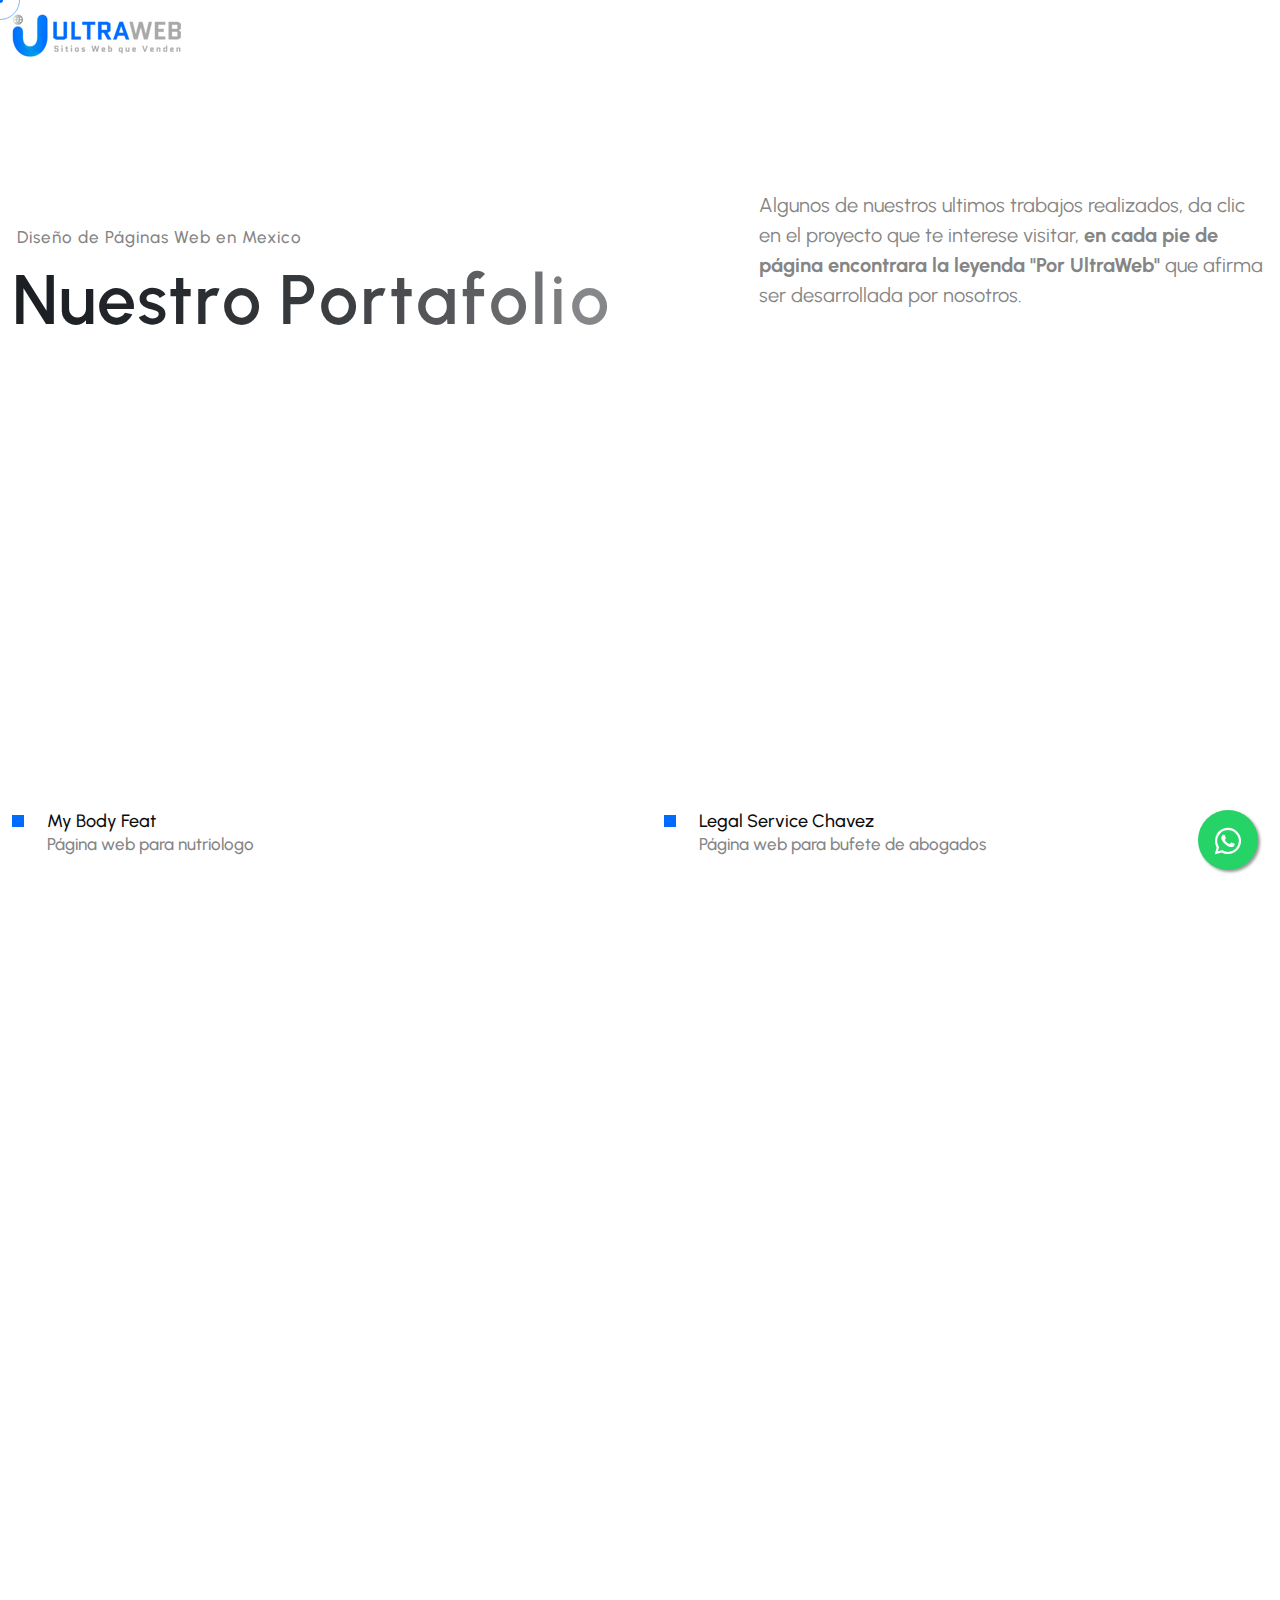
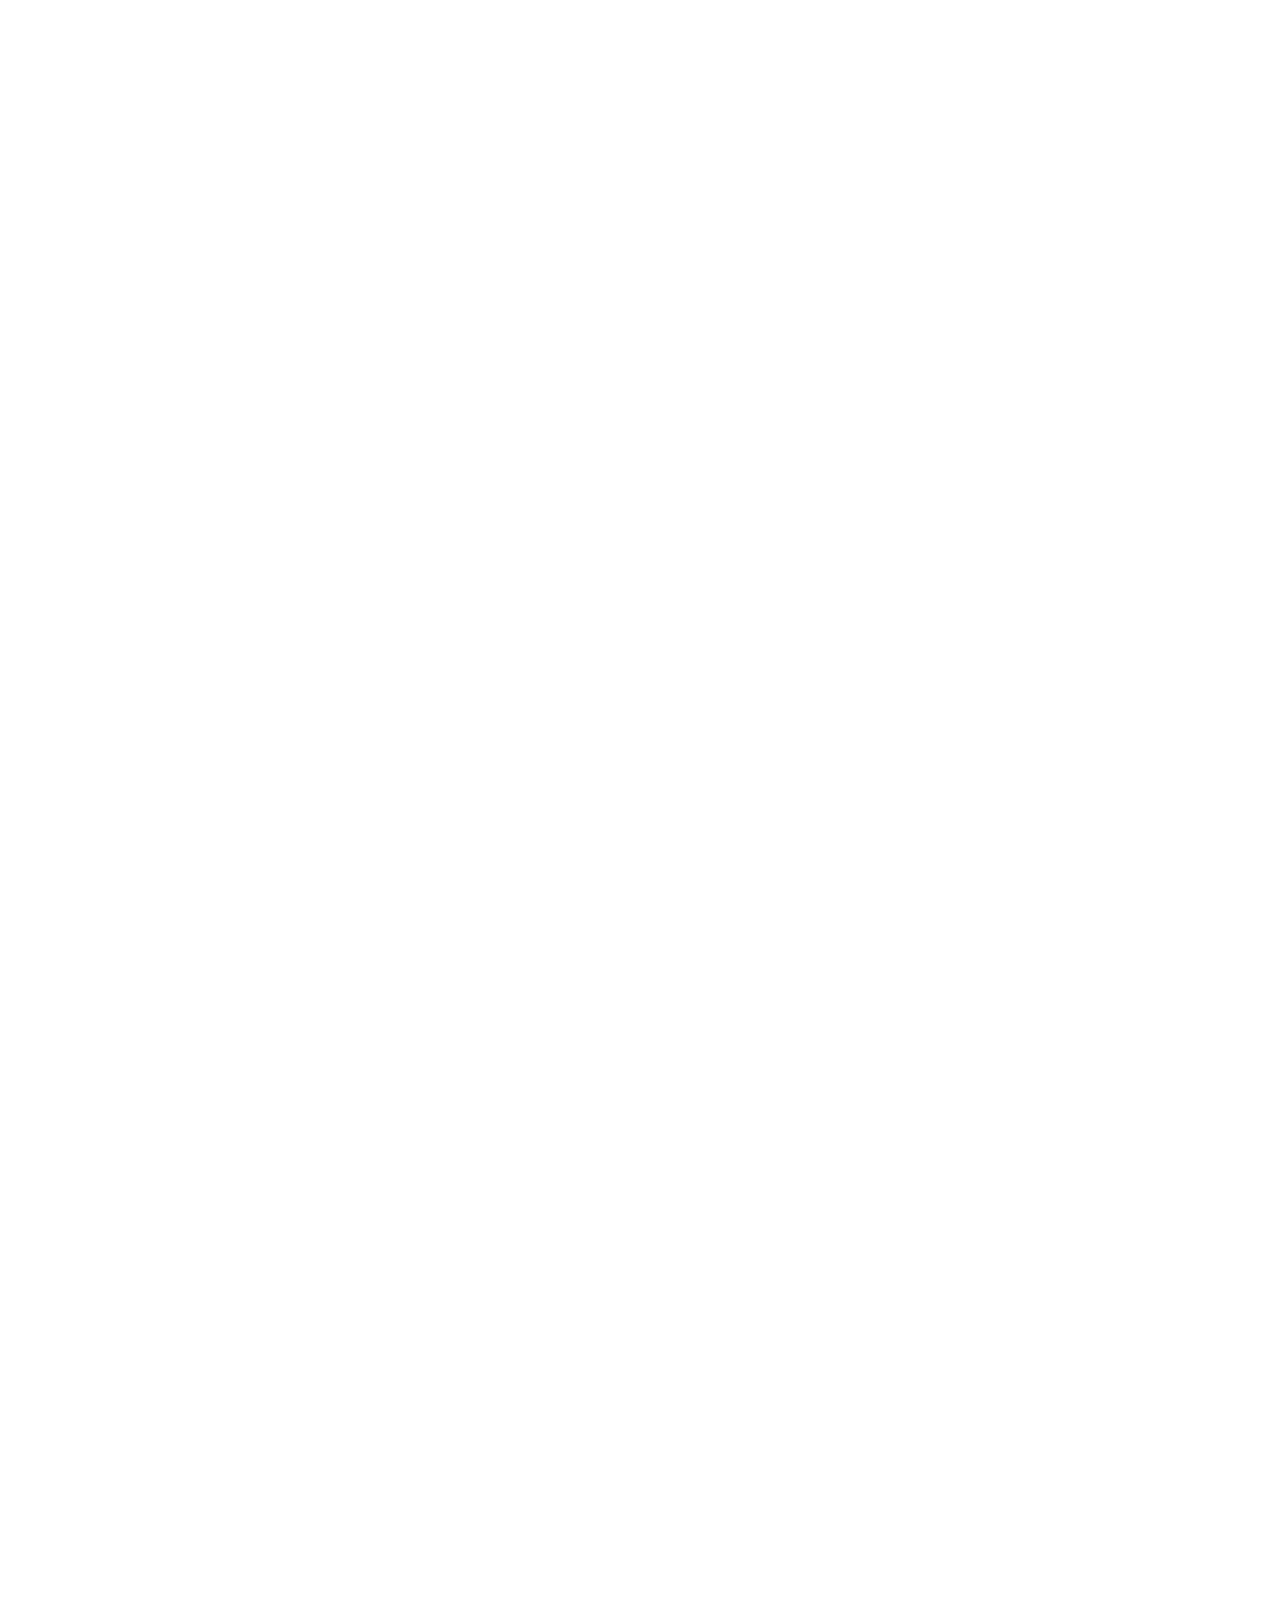
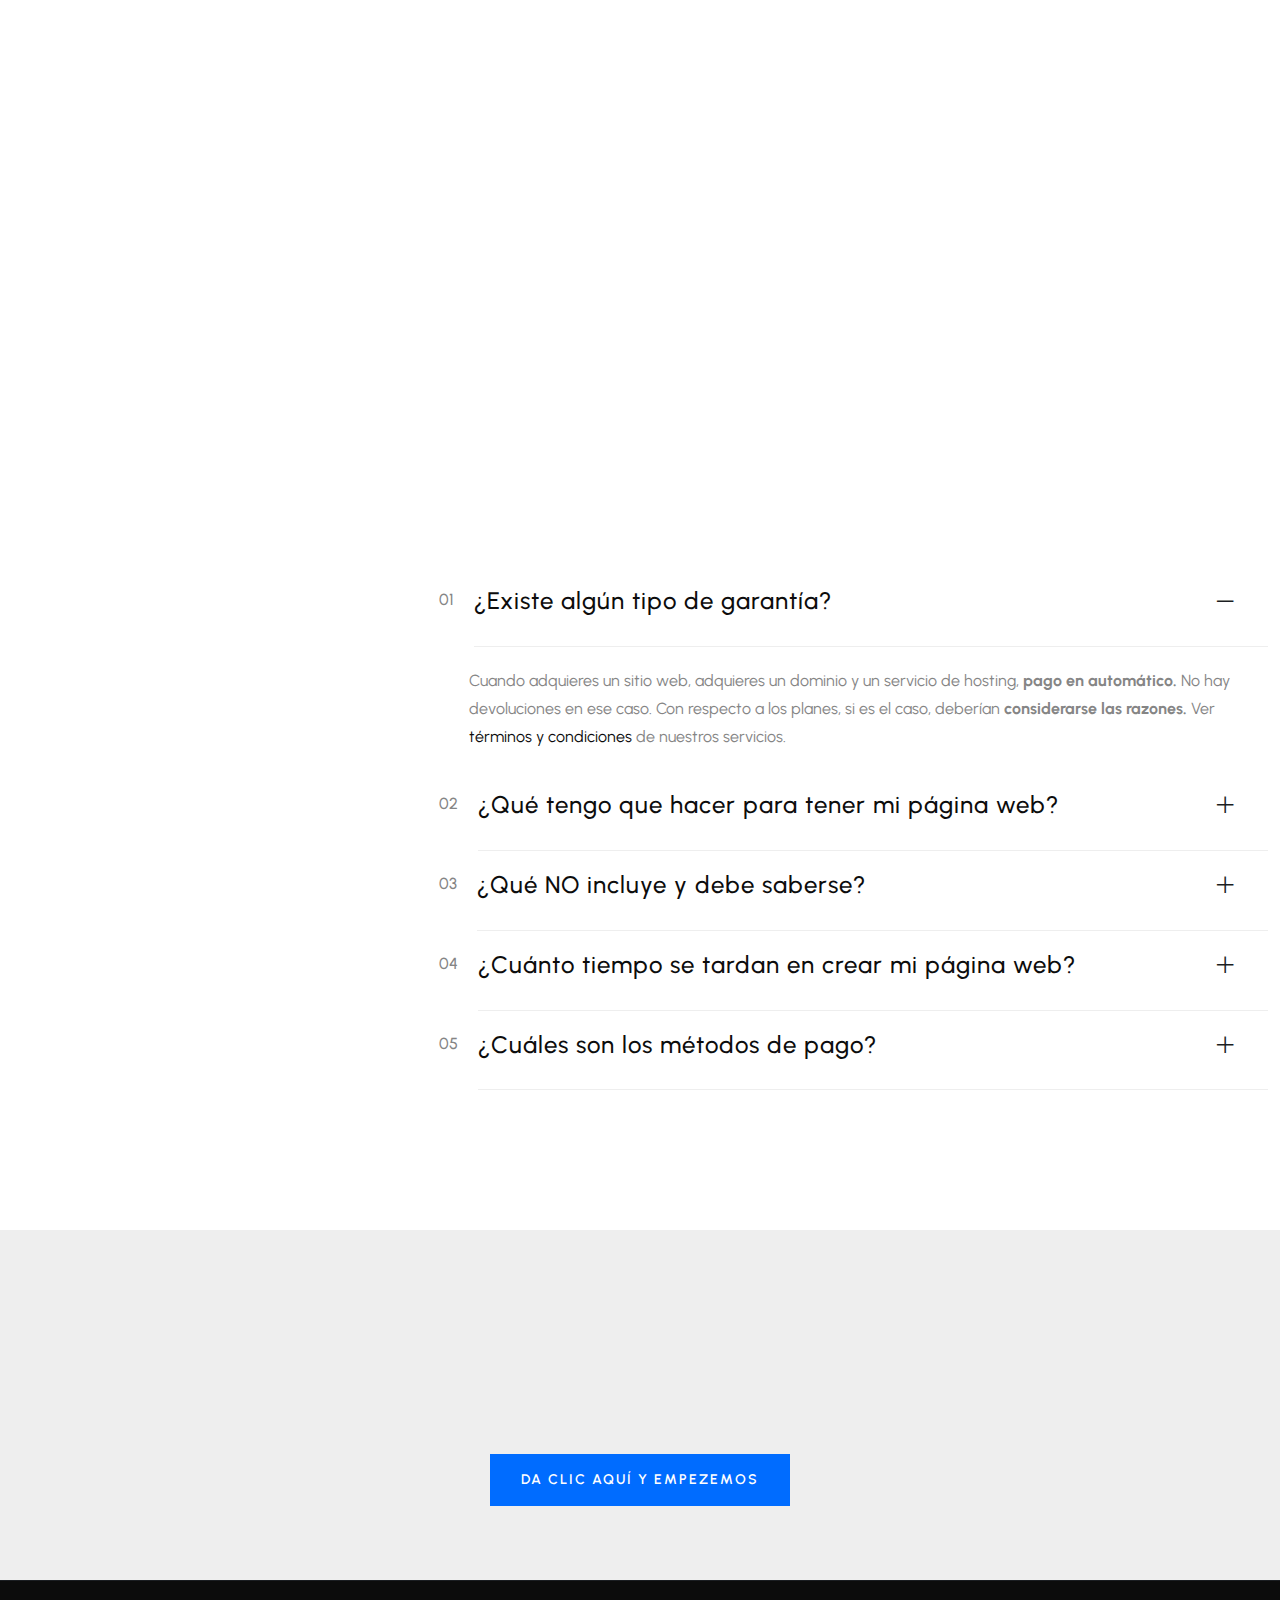
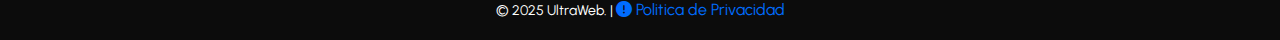
<file: index.html>
<!DOCTYPE html>
<html lang="es-MX" prefix="og: https://ogp.me/ns#" itemtype="https://schema.org/WebPage" itemscope>

<head>
    <meta name="facebook-domain-verification" content="l0prqb0210kxl8e9zadssa6kndzrrc" />
    <meta charset="utf-8">
    <meta http-equiv="X-UA-Compatible" content="IE=edge">
    <meta name="viewport" content="width=device-width, initial-scale=1.0, user-scalable=0">
    <title>Diseñamos la Página Web Ideal a la Medida de tu Negocio 2025</title>
    <meta name="description" content="Explora nuestro portafolio y la calidad de nuestro trabajo, Diseño de páginas web, Agencia de diseño web en México, páginas web a la medida, Desarrollo web, Diseño web económico, servicios de diseño web, Desarrollo de sitios web profesionales, Programación Web México">
    <meta name="Keywords" content="DISEÑO WEB, diseño de sitios web, sitios web, Diseño web en México, diseñador web, páginas web, diseño web en México, diseño web para emprendedores, diseño web para negocios, diseño web para empresas, Diseño de páginas web, desarrollo web, paginas web exitosas para tu negocio, páginas web creativas, DISEÑO WEB EN MEXICO, diseño de páginas web en México, agencias de diseño web en México, diseño web México empresa, diseño web precios México, diseños de sitios web profesionales, diseño web profesional en México, DESARROLLO WEB, desarrollo web para empresas, desarrollo web para negocios, desarrollo web para emprendedores, desarrollo de páginas web, desarrollo web en México, empresa de desarrollo web en México, desarrollo de sitios web, desarrollo de sitios web en México, desarrollo web entajas, desarrollo de páginas web profesionales, desarrollo de páginas web profesionales en México, desarrollo de páginas profesionales para negocios, desarrollo de páginas profesionales para emprendedores, agencia de desarrollo web en México, programación web, programación web México, programación web en línea">
    <meta name="author" content="UltraWeb" />
    <meta name="robots" content="index, follow" />
    <meta name="googlebot" content="index, follow, max-snippet:-1, max-image-preview:large, max-video-preview:-1" />
    <meta name="bingbot" content="index, follow, max-snippet:-1, max-image-preview:large, max-video-preview:-1" />
    <meta name="language" content="Spanish">
    <meta name="geo.region" content="MX-SIN" />
    <meta name="geo.placename" content="Culiac&aacute;n Rosales" />
    <meta name="geo.position" content="23.658512;-102.00771" />
    <meta name="ICBM" content="23.658512, -102.00771" />
    <meta name="revisit-after" content="14 Days">

    <meta property="og:locale" content="es_MX" />
    <meta property="og:type" content="website" />
    <meta property="og:title" content="Diseñamos la Página Web Ideal a la Medida de tu Negocio 2025" />
    <meta property="og:description" content="Explora nuestro portafolio y la calidad de nuestro trabajo, Diseño de páginas web, Agencia de diseño web en México, páginas web a la medida, Desarrollo web, Diseño web económico, servicios de diseño web, Desarrollo de sitios web profesionales, Programación Web México" />
    <meta property="og:url" content="https://ultraweb.mx/" />
    <meta property="og:site_name" content="UltraWeb" />
    <meta property="og:email" content="hola@ultraweb.mx" />
    <meta property="og:phone_number" content="+52 667 185 1945" />

    <link rel="canonical" href="https://ultraweb.mx/" />
    <link rel="alternate" href="https://ultraweb.mx/" hreflang="es-mx" />
    <link rel="shortlink" href="https://ultraweb.mx/" />
    <!--Favicon-->
    <link rel="shortcut icon" type="image/x-icon" href="assets/img/favicon.ico" />

   <!-- Bootstrap CSS -->
   <link href="assets/css/bootstrap.min.css" rel="stylesheet">
   <!-- Line Awesome CSS -->
   <link href="assets/css/line-awesome.min.css" rel="stylesheet">
   <!-- Font Awesome CSS -->
   <link href="assets/css/fontAwesomePro.css" rel="stylesheet">
   <!-- Animate CSS-->
   <link href="assets/css/animate.css" rel="stylesheet">
   <link href="assets/css/custom-animation.css" rel="stylesheet">
   <!-- Owl Carousel CSS -->
   <link href="assets/css/owl.carousel.css" rel="stylesheet">
   <!-- Slick CSS -->
   <link href="assets/css/slick.css" rel="stylesheet">
   <!-- Back to Top -->
   <link href="assets/css/backToTop.css" rel="stylesheet">
   <!-- Metis Menu -->
   <link href="assets/css/metismenu.css" rel="stylesheet">
   <!-- Style CSS -->
   <link href="assets/css/style.css" rel="stylesheet">

    <!-- jquery -->
    <script src="assets/js/jquery-3.6.0.min.js"></script>
</head>

<body>

    <div id="loader"></div>


    <div class="mouseCursor cursor-outer"></div>
    <div class="mouseCursor cursor-inner"><span></span></div>


    <header class="header-area">
        <div id="header-sticky">
            <div class="navigation">
                <div class="container">
                    <div class="row align-items-center">
                        <div class="col-xl-3 col-lg-2 col-6">
                            <div class="logo">
                                <a href="index.html" class="logo"><img loading="lazy" src="assets/img/logo.png" alt="UltraWeb"></a>
                            </div>
                        </div>
                    </div>
                </div>
            </div>
        </div>
    </header>

    <main>

        <div class="project-section section-padding pb-0">
            <div class="container">  
                <div class="row align-items-end pb-120">
                    <div class="col-xl-7 col-lg-7 col-md-7">
                        <div class="hero-left-area">
                            <div class="section-title mb-0">    
                                <span>Diseño de Páginas Web en Mexico</span>
                                <h2 class="visible-slowly-right">Nuestro Portafolio</h2>
                            </div>
                        </div>
                    </div>
                    <div class="col-xl-5 col-lg-5 col-md-5 wow tpfadeUp" data-wow-duration=".9s" data-wow-delay=".3s">
                        <div class="hero-right-area">
                            <p>Algunos de nuestros ultimos trabajos realizados, da clic en el proyecto que te interese visitar, <b> en cada pie de página encontrara la leyenda "Por UltraWeb"</b> que afirma ser desarrollada por nosotros.
                            </p>                            
                        </div>
                    </div>
                </div>              
                <div class="row gx-5">
                    <div class="col-xl-6 col-lg-6 wow tpfadeUp" data-wow-duration=".9s" data-wow-delay=".3s">
                        <a href="https://mybodyfeat.netlify.app/" class="single-project-item">
                            <div class="project-img project-1 wow img-custom-anim-left" data-wow-delay=".3s">
                                <img loading="lazy" src="assets/img/portafolio/1.jpg" alt="">
                            </div>
                            <div class="project-info-wrap">
                                <div class="project-info">
                                    <h5 class="project-title">My Body Feat</h5>
                                    <p>Página web para nutriologo</p>
                                </div>                                
                            </div>
                        </a>
                    </div>

                    <div class="col-xl-6 col-lg-6 wow tpfadeUp" data-wow-duration=".9s" data-wow-delay=".5s">
                        <a href="https://legalservicechavez.netlify.app/" class="single-project-item">
                            <div class="project-img project-2 wow img-custom-anim-left" data-wow-delay=".5s">
                                <img loading="lazy" src="assets/img/portafolio/2.jpg" alt="">
                            </div>
                            <div class="project-info-wrap">
                                <div class="project-info">
                                    <h5 class="project-title">Legal Service Chavez</h5>
                                    <p>Página web para bufete de abogados</p>
                                </div>                                
                            </div>
                        </a>
                    </div>

                    <div class="col-xl-6 col-lg-6 wow tpfadeUp" data-wow-duration=".9s" data-wow-delay=".7s">
                        <a href="https://global-inclan-solar.netlify.app/" class="single-project-item">
                            <div class="project-img project-3 wow img-custom-anim-left" data-wow-delay=".7s">
                                <img loading="lazy" src="assets/img/portafolio/3.jpg" alt="">
                            </div>
                            <div class="project-info-wrap">
                                <div class="project-info">
                                    <h5 class="project-title">Global Inclan Solar</h5>
                                    <p>Página web para negocio de paneles solares</p>
                                </div>                                
                            </div>
                        </a>
                    </div>

                    <div class="col-xl-6 col-lg-6 wow tpfadeUp" data-wow-duration=".9s" data-wow-delay=".9s">
                        <a href="https://cortinasypersianasrp.netlify.app/" class="single-project-item">                            
                            <div class="project-img project-4 wow img-custom-anim-right" data-wow-delay=".9s">
                                <img loading="lazy" src="assets/img/portafolio/4.jpg" alt="">
                            </div>
                            <div class="project-info-wrap">
                                <div class="project-info">
                                    <h5 class="project-title">Cortinas y Persianas RP</h5>
                                    <p>Página web para negocio de persianas</p>
                                </div>                                
                            </div>
                        </a>
                    </div>

                    <div class="col-xl-6 col-lg-6 wow tpfadeUp" data-wow-duration=".9s" data-wow-delay=".9s">
                        <a href="https://sistema-ashwin-y-cashwin.netlify.app/" class="single-project-item">
                            <div class="project-img project-1 wow img-custom-anim-left" data-wow-delay=".9s">
                                <img loading="lazy" src="assets/img/portafolio/5.jpg" alt="">
                            </div>
                            <div class="project-info-wrap">
                                <div class="project-info">
                                    <h5 class="project-title">Sistema Ashwin y Cashwin</h5>
                                    <p>Página web de marketing</p>
                                </div>                                
                            </div>
                        </a>
                    </div>

                    <div class="col-xl-6 col-lg-6 wow tpfadeUp" data-wow-duration=".9s" data-wow-delay=".9s">
                        <a href="https://chrisblancoart.netlify.app/" class="single-project-item">
                            <div class="project-img project-2 wow img-custom-anim-right" data-wow-delay=".9s">
                                <img loading="lazy" src="assets/img/portafolio/6.jpg" alt="">
                            </div>
                            <div class="project-info-wrap">
                                <div class="project-info">
                                    <h5 class="project-title">Chris Blanco Art</h5>
                                    <p>Página web para fotografo</p>
                                </div>                                
                            </div>
                        </a>
                    </div>

                    <div class="col-xl-6 col-lg-6 wow tpfadeUp" data-wow-duration=".9s" data-wow-delay=".9s">
                        <a href="https://pisosjavierlopez.netlify.app/" class="single-project-item">                            
                            <div class="project-img project-4 wow img-custom-anim-right" data-wow-delay=".9s">
                                <img loading="lazy" src="assets/img/portafolio/7.jpg" alt="">
                            </div>
                            <div class="project-info-wrap">
                                <div class="project-info">
                                    <h5 class="project-title">Pisos Javier López</h5>
                                    <p>Página web para servicio de albañilería</p>
                                </div>                                
                            </div>
                        </a>
                    </div>

                    <div class="col-xl-6 col-lg-6 wow tpfadeUp" data-wow-duration=".9s" data-wow-delay="1s">
                        <a href="https://gruasymaniobrasgomez.netlify.app/" class="single-project-item">
                            <div class="project-img project-1 wow img-custom-anim-left" data-wow-delay="1s">
                                <img loading="lazy" src="assets/img/portafolio/8.jpg" alt="">
                            </div>
                            <div class="project-info-wrap">
                                <div class="project-info">
                                    <h5 class="project-title">Grúas y Maniobras Gómez</h5>
                                    <p>Página web para servicio de grúas</p>
                                </div>                                
                            </div>
                        </a>
                    </div>

                    <div class="col-xl-6 col-lg-6 wow tpfadeUp" data-wow-duration=".9s" data-wow-delay="1s">
                        <a href="https://ffurniture.netlify.app/" class="single-project-item">
                            <div class="project-img project-2 wow img-custom-anim-right" data-wow-delay="1s">
                                <img loading="lazy" src="assets/img/portafolio/9.jpg" alt="">
                            </div>
                            <div class="project-info-wrap">
                                <div class="project-info">
                                    <h5 class="project-title">FFurniture Kings</h5>
                                    <p>Página web para negocio mobiliario</p>
                                </div>                                
                            </div>
                        </a>
                    </div>



                    <div class="col-xl-6 col-lg-6 wow tpfadeUp" data-wow-duration=".9s" data-wow-delay="1s">
                        <a href="https://edifica.netlify.app/" class="single-project-item">
                            <div class="project-img project-2 wow img-custom-anim-right" data-wow-delay="1s">
                                <img loading="lazy" src="assets/img/portafolio/12.jpg" alt="">
                            </div>
                            <div class="project-info-wrap">
                                <div class="project-info">
                                    <h5 class="project-title">Edifica</h5>
                                    <p>Página web para constructura</p>
                                </div>                                
                            </div>
                        </a>
                    </div>

                    <div class="col-xl-6 col-lg-6 wow tpfadeUp" data-wow-duration=".9s" data-wow-delay="1s">
                        <a href="https://grupoenlaceexpress.netlify.app/" class="single-project-item">
                            <div class="project-img project-2 wow img-custom-anim-right" data-wow-delay="1s">
                                <img loading="lazy" src="assets/img/portafolio/14.jpg" alt="">
                            </div>
                            <div class="project-info-wrap">
                                <div class="project-info">
                                    <h5 class="project-title">Grupo Enlace Express</h5>
                                    <p>Página web para empresa de paquetería</p>
                                </div>                                
                            </div>
                        </a>
                    </div>

                    <div class="col-xl-6 col-lg-6 wow tpfadeUp" data-wow-duration=".9s" data-wow-delay="1s">
                        <a href="https://muebles-mdi.netlify.app/" class="single-project-item">
                            <div class="project-img project-2 wow img-custom-anim-right" data-wow-delay="1s">
                                <img loading="lazy" src="assets/img/portafolio/11.jpg" alt="">
                            </div>
                            <div class="project-info-wrap">
                                <div class="project-info">
                                    <h5 class="project-title">Muebles MDI</h5>
                                    <p>Página web para negocio de muebles</p>
                                </div>                                
                            </div>
                        </a>
                    </div>

                    <div class="col-xl-6 col-lg-6 wow tpfadeUp" data-wow-duration=".9s" data-wow-delay="1s">
                        <a href="https://quintalasguacamayas.netlify.app/" class="single-project-item">
                            <div class="project-img project-2 wow img-custom-anim-right" data-wow-delay="1s">
                                <img loading="lazy" src="assets/img/portafolio/15.jpg" alt="">
                            </div>
                            <div class="project-info-wrap">
                                <div class="project-info">
                                    <h5 class="project-title">Quinta las Guacamayas</h5>
                                    <p>Página web para quinta</p>
                                </div>                                
                            </div>
                        </a>
                    </div>

                    <div class="col-xl-6 col-lg-6 wow tpfadeUp" data-wow-duration=".9s" data-wow-delay="1s">
                        <a href="https://escuelamaximademanejo.netlify.app/ " class="single-project-item">
                            <div class="project-img project-2 wow img-custom-anim-right" data-wow-delay="1s">
                                <img loading="lazy" src="assets/img/portafolio/13.jpg" alt="">
                            </div>
                            <div class="project-info-wrap">
                                <div class="project-info">
                                    <h5 class="project-title">Escuela Máxima de Manejo</h5>
                                    <p>Página web para escuela de manejo</p>
                                </div>                                
                            </div>
                        </a>
                    </div>

                </div>
            </div>
        </div>

        <div class="faq-section section-padding">
            <div class="container">
                <div class="row">
                    <div class="col-xl-4 col-lg-4">
                        <div class="section-title">
                            <h2 class="visible-slowly-right">Preguntas Frecuentes</h2>
                        </div>
                    </div>
                    <div class="col-xl-8 col-lg-8">
                        <div class="cp-custom-accordion">
                            <div class="accordions" id="accordionExample">
                                <div class="accordion-items">
                                    <h2 class="accordion-header" id="headingOne">
                                        <span>01</span>
                                        <button class="accordion-buttons" type="button" data-bs-toggle="collapse"
                                            data-bs-target="#collapseOne" aria-expanded="true"
                                            aria-controls="collapseOne">                                            
                                            ¿Existe algún tipo de garantía?
                                        </button>
                                    </h2>
                                    <div id="collapseOne" class="accordion-collapse collapse show"
                                        aria-labelledby="headingOne" data-bs-parent="#accordionExample">
                                        <div class="accordion-body">
                                            Cuando adquieres un sitio web, adquieres un dominio y un servicio de hosting, <b>pago en automático.</b> No hay devoluciones en ese caso. Con respecto a los planes, si es el caso, deberían <b>considerarse las razones.</b> Ver <a href="https://ultraweb.mx/aviso-de-privacidad.html">términos y condiciones</a> de nuestros servicios.</b>                                        </div>
                                    </div>
                                </div>
                                <div class="accordion-items">
                                    <h2 class="accordion-header" id="headingTwo">
                                        <span>02</span>
                                        <button class="accordion-buttons collapsed" type="button"
                                            data-bs-toggle="collapse" data-bs-target="#collapseTwo"
                                            aria-expanded="false" aria-controls="collapseTwo">                                            
                                            ¿Qué tengo que hacer para tener mi página web?
                                        </button>
                                    </h2>
                                    <div id="collapseTwo" class="accordion-collapse collapse"
                                        aria-labelledby="headingTwo" data-bs-parent="#accordionExample">
                                        <div class="accordion-body">
                                            Contáctanos y <b>un experto te ayudará paso a paso con todo lo que tienes que brindarnos</b> para el desarrollo de tu página web. Estaremos a tu servicio para <b>hacerte tu proyecto lo más fácil posible.</b> 
                                        </div>
                                    </div>
                                </div>
                                <div class="accordion-items">
                                    <h2 class="accordion-header" id="headingThree">
                                        <span>03</span>
                                        <button class="accordion-buttons collapsed" type="button"
                                            data-bs-toggle="collapse" data-bs-target="#collapseThree"
                                            aria-expanded="false" aria-controls="collapseThree">                                            
                                            ¿Qué NO incluye y debe saberse?
                                        </button>
                                    </h2>
                                    <div id="collapseThree" class="accordion-collapse collapse"
                                        aria-labelledby="headingThree" data-bs-parent="#accordionExample">
                                        <div class="accordion-body">
                                            Nuestros <b>Servicios de programación y desarrollo web NO INCLUYE</b> campañas de publicidad, manejo de redes sociales, ni algún tipo gestión de marca. 
                                        </div>
                                    </div>
                                </div>
                                <div class="accordion-items">
                                    <h2 class="accordion-header" id="headingFour">
                                        <span>04</span>
                                        <button class="accordion-buttons collapsed" type="button"
                                            data-bs-toggle="collapse" data-bs-target="#collapseFour"
                                            aria-expanded="false" aria-controls="collapseFour">                                            
                                            ¿Cuánto tiempo se tardan en crear mi página web?
                                        </button>
                                    </h2>
                                    <div id="collapseFour" class="accordion-collapse collapse"
                                        aria-labelledby="headingFour" data-bs-parent="#accordionExample">
                                        <div class="accordion-body">
                                            Depende de <b>la complejidad de tu página.</b> Los tiempos de entrega estimados <b>están especificados junto con la cotización.</b>
                                        </div>
                                    </div>
                                </div>
                                <div class="accordion-items">
                                    <h2 class="accordion-header" id="headingFive">
                                        <span>05</span>
                                        <button class="accordion-buttons collapsed" type="button"
                                            data-bs-toggle="collapse" data-bs-target="#collapseFive"
                                            aria-expanded="false" aria-controls="collapseFour">                                            
                                            ¿Cuáles son los métodos de pago?
                                        </button>
                                    </h2>
                                    <div id="collapseFive" class="accordion-collapse collapse"
                                        aria-labelledby="headingFive" data-bs-parent="#accordionExample">
                                        <div class="accordion-body">
                                            Flexibles respecto a pagos, aceptamos <b>transferencia, depósito, tarjeta de crédito/débito, PayPal y Western Unión. 
                                        </div>
                                    </div>
                                </div>
                            </div>
                        </div>
                    </div>
                </div>

            </div>
        </div>  

         <div class="cta-area gray-bg">
            <div class="container">
                <div class="row">                    
                    <div class="cta-inner">
                        <div class="cta-content">
                            <h2 class="visible-slowly-right">¿Necesitas Ayuda con <br> una Página Web?</h2>
                            <a href="https://wa.link/thkt8y" class="theme-btn mt-30">Da clic aquí y empezemos</a>
                        </div>
                    </div>                    
                </div>
            </div>
         </div>

    </main>


    <div class="footer-bottom">
        <div class="container">
            <div class="row justify-content-center align-items-center justify-content-center">
                <div class="col-12 text-center">
                    <p class="copyright-line">© 2025 UltraWeb. | <a class="color" href="aviso-de-privacidad.html"><i class="fa-solid fa-circle-exclamation"></i> Politica de Privacidad</a></p>
                </div>                
            </div>
        </div>
    </div>


<!--<a href="https://api.whatsapp.com/send?phone=+905522541173&text=Merhaba, ben Alien Uzaylı Oyuncak hakkında bilgi almak istiyorum." class="float-wtsp" target="_blank">
<i class="fab fa-whatsapp wtsp-float"></i>
  <span class="wtsptxt-float"> <b>¿Ocupas ayuda con<br> una página web?<br>
     Escribenos Ahora </b></span> 
</a>-->

<a href="https://wa.link/thkt8y" class="float" target="_blank">
<i class="fab fa-whatsapp my-float"></i>
</a>

    <!-- Popper JS -->
    <script src="assets/js/popper.min.js"></script>
    <!-- Bootstrap JS -->
    <script src="assets/js/bootstrap.min.js"></script>
    <!-- Wow JS -->
    <script src="assets/js/wow.min.js"></script>
    <!-- Pure Counter JS -->
    <script src="assets/js/pure-counter.js"></script>
    <!-- Owl Carousel JS -->
    <script src="assets/js/owl.carousel.min.js"></script>
    <!-- Slick Slider JS -->
    <script src="assets/js/slick.min.js"></script>
    <!-- Back To Top JS -->
    <script src="assets/js/backToTop.js"></script>
    <!-- Metis Menu JS -->
    <script src="assets/js/metismenu.js"></script>
    <!-- GSAP Animation JS -->
    <script src="assets/js/gsap.min.js"></script>
    <script src="assets/js/ScrollTrigger.min.js"></script>
    <script src="assets/js/SplitText.min.js"></script>    
    <!-- Main JS -->
    <script src="assets/js/main.js"></script>

</body>

</html>
</file>
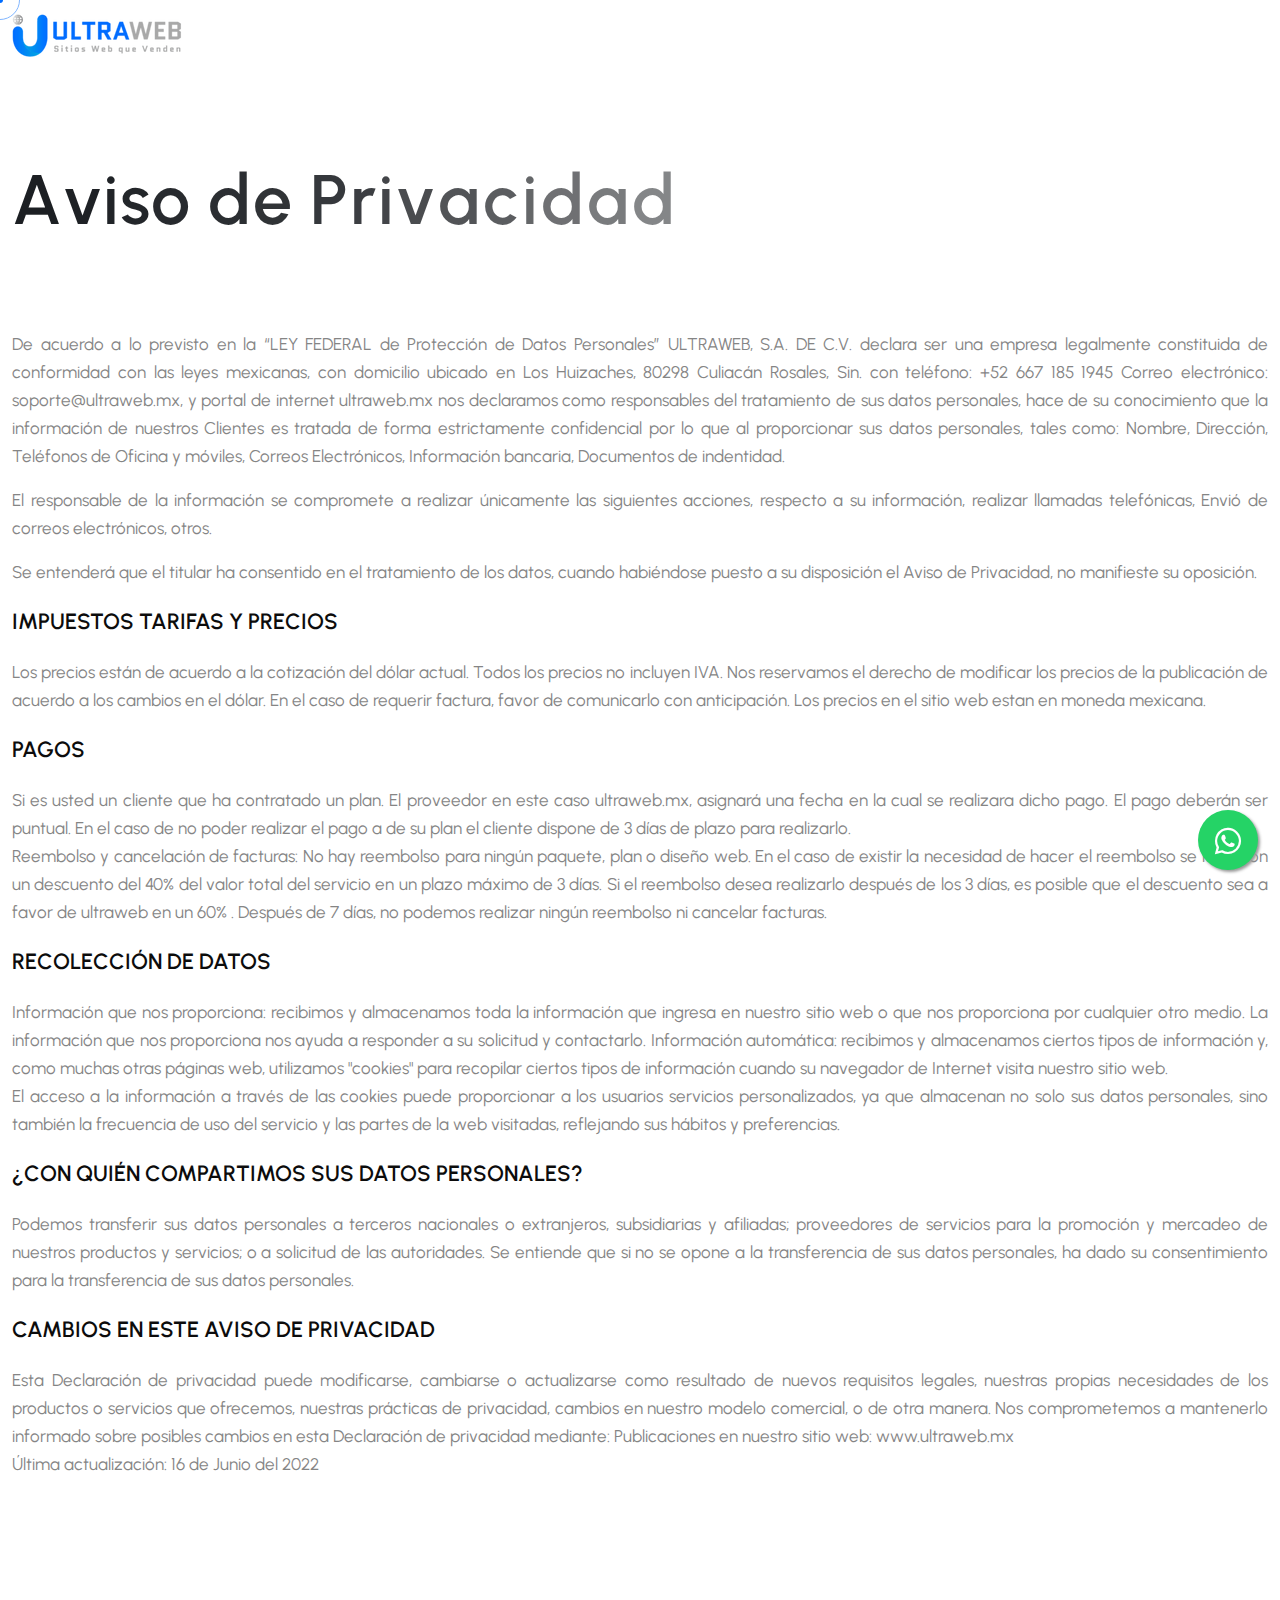
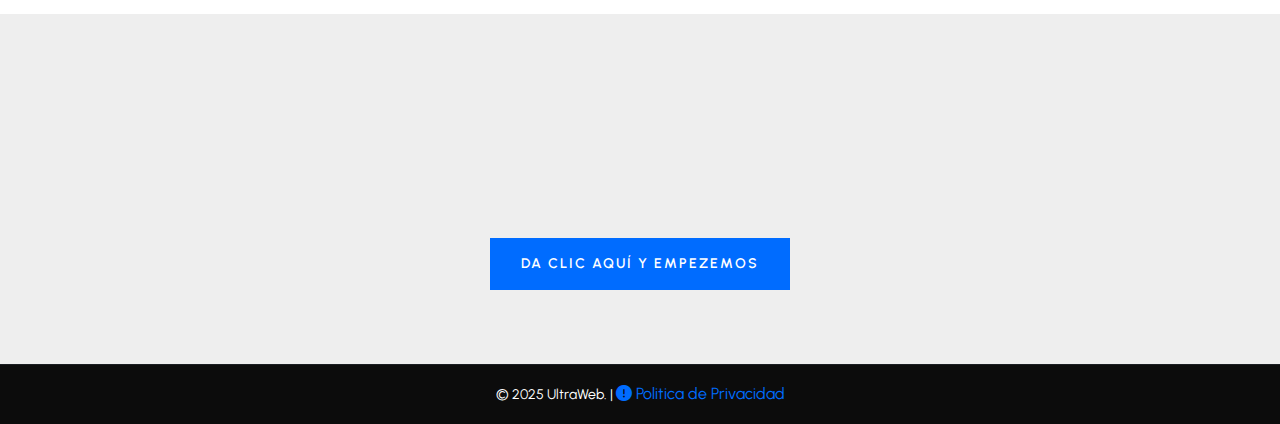
<file: aviso-de-privacidad.html>
<!DOCTYPE html>
<html lang="zxx">

<head>
    <meta charset="utf-8">
    <meta http-equiv="X-UA-Compatible" content="IE=edge">
    <meta name="viewport" content="width=device-width, initial-scale=1.0, user-scalable=0">

    <title>Aviso de Privacidad</title>
    <meta name="description" content="Aviso de Privacidad a nuestros clientes en UltraWeb">

    <!--Favicon-->    
    <link rel="shortcut icon" type="image/x-icon" href="assets/img/favicon.ico" />


   <!-- Bootstrap CSS -->
   <link href="assets/css/bootstrap.min.css" rel="stylesheet">
   <!-- Line Awesome CSS -->
   <link href="assets/css/line-awesome.min.css" rel="stylesheet">
   <!-- Font Awesome CSS -->
   <link href="assets/css/fontAwesomePro.css" rel="stylesheet">
   <!-- Animate CSS-->
   <link href="assets/css/animate.css" rel="stylesheet">
   <link href="assets/css/custom-animation.css" rel="stylesheet">
   <!-- Owl Carousel CSS -->
   <link href="assets/css/owl.carousel.css" rel="stylesheet">
   <!-- Slick CSS -->
   <link href="assets/css/slick.css" rel="stylesheet">
   <!-- Back to Top -->
   <link href="assets/css/backToTop.css" rel="stylesheet">
   <!-- Metis Menu -->
   <link href="assets/css/metismenu.css" rel="stylesheet">
   <!-- Style CSS -->
   <link href="assets/css/style.css" rel="stylesheet">

    <!-- jquery -->
    <script src="assets/js/jquery-3.6.0.min.js"></script>
</head>

<body>

    <!-- Pre-Loader -->
    <div id="loader"></div>

    <!-- Mouse Cursor  -->
    <div class="mouseCursor cursor-outer"></div>
    <div class="mouseCursor cursor-inner"><span></span></div>

    <header class="header-area">
        <div id="header-sticky">
            <div class="navigation">
                <div class="container">
                    <div class="row align-items-center">
                        <div class="col-xl-3 col-lg-2 col-6">
                            <div class="logo">
                                <a href="index.html" class="logo"><img loading="lazy" src="assets/img/logo.png" alt="UltraWeb"></a>
                            </div>
                        </div>
                    </div>
                </div>
            </div>
        </div>
    </header>

    <main>

        <!-- Hero Section  -->
        <div class="hero-section section-padding pt-90 pb-90">
            <div class="container">
                <div class="row align-items-end">
                    <div class="col-xl-8 col-lg-8 col-md-8">
                        <div class="hero-left-area">
                            <div class="section-title mb-0">                                
                                <h2 class="visible-slowly-right">Aviso de Privacidad</h2>
                            </div>
                        </div>
                    </div>                    
                </div>
            </div>
        </div>

       <!-- Service Details  -->

        <div class="service-details-area section-padding pt-0">
            <div class="container">
                <div class="row gx-5">
                    <div class="col-xl-12 col-lg-12">
                        <div class="service-details-wrap">                            

                            <p>
                                De acuerdo a lo previsto en la “LEY FEDERAL de Protección de Datos Personales” ULTRAWEB, S.A. DE C.V. declara ser una empresa legalmente constituida de conformidad con las leyes mexicanas, con domicilio ubicado en Los Huizaches, 80298 Culiacán Rosales, Sin. con teléfono: +52 667 185 1945 Correo electrónico: soporte@ultraweb.mx, y portal de internet ultraweb.mx nos declaramos como responsables del tratamiento de sus datos personales, hace de su conocimiento que la información de nuestros Clientes es tratada de forma estrictamente confidencial por lo que al proporcionar sus datos personales, tales como: Nombre, Dirección, Teléfonos de Oficina y móviles, Correos Electrónicos, Información bancaria, Documentos de indentidad.
                            </p>
                            <p>
                                El responsable de la información se compromete a realizar únicamente las siguientes acciones, respecto a su información, realizar llamadas telefónicas, Envió de correos electrónicos, otros.
                            </p>
                            <p>
                                Se entenderá que el titular ha consentido en el tratamiento de los datos, cuando habiéndose puesto a su disposición el Aviso de Privacidad, no manifieste su oposición.
                            </p>

                            <h5>IMPUESTOS TARIFAS Y PRECIOS</h5>
                            <p>
                                Los precios están de acuerdo a la cotización del dólar actual. Todos los precios no incluyen IVA. Nos reservamos el derecho de modificar los precios de la publicación de acuerdo a los cambios en el dólar. En el caso de requerir factura, favor de comunicarlo con anticipación. Los precios en el sitio web estan en moneda mexicana.
                            </p>

                            <h5>PAGOS</h5>
                            <p>
                                Si es usted un cliente que ha contratado un plan. El proveedor en este caso ultraweb.mx, asignará una fecha en la cual se realizara dicho pago. El pago deberán ser puntual. En el caso de no poder realizar el pago a de su plan el cliente dispone de 3 días de plazo para realizarlo.<br>
Reembolso y cancelación de facturas: No hay reembolso para ningún paquete, plan o diseño web. En el caso de existir la necesidad de hacer el reembolso se hará con un descuento del 40% del valor total del servicio en un plazo máximo de 3 días. Si el reembolso desea realizarlo después de los 3 días, es posible que el descuento sea a favor de ultraweb en un 60% . Después de 7 días, no podemos realizar ningún reembolso ni cancelar facturas.
                            </p>


                            <h5>RECOLECCIÓN DE DATOS</h5>
                            <p>
                                Información que nos proporciona: recibimos y almacenamos toda la información que ingresa en nuestro sitio web o que nos proporciona por cualquier otro medio. La información que nos proporciona nos ayuda a responder a su solicitud y contactarlo. Información automática: recibimos y almacenamos ciertos tipos de información y, como muchas otras páginas web, utilizamos "cookies" para recopilar ciertos tipos de información cuando su navegador de Internet visita nuestro sitio web.<br>
El acceso a la información a través de las cookies puede proporcionar a los usuarios servicios personalizados, ya que almacenan no solo sus datos personales, sino también la frecuencia de uso del servicio y las partes de la web visitadas, reflejando sus hábitos y preferencias.
                            </p>

                            <h5>¿CON QUIÉN COMPARTIMOS SUS DATOS PERSONALES?</h5>
                            <p>
                                Podemos transferir sus datos personales a terceros nacionales o extranjeros, subsidiarias y afiliadas; proveedores de servicios para la promoción y mercadeo de nuestros productos y servicios; o a solicitud de las autoridades. Se entiende que si no se opone a la transferencia de sus datos personales, ha dado su consentimiento para la transferencia de sus datos personales.
                            </p>

                            <h5>CAMBIOS EN ESTE AVISO DE PRIVACIDAD</h5>
                            <p>
                                Esta Declaración de privacidad puede modificarse, cambiarse o actualizarse como resultado de nuevos requisitos legales, nuestras propias necesidades de los productos o servicios que ofrecemos, nuestras prácticas de privacidad, cambios en nuestro modelo comercial, o de otra manera. Nos comprometemos a mantenerlo informado sobre posibles cambios en esta Declaración de privacidad mediante: Publicaciones en nuestro sitio web: www.ultraweb.mx<br>
                                Última actualización: 16 de Junio del 2022
                            </p>

                        </div>
                    </div>
                </div>
            </div>
        </div>
        <div class="cta-area gray-bg">
            <div class="container">
                <div class="row">                    
                    <div class="cta-inner">
                        <div class="cta-content">
                            <h2 class="visible-slowly-right">¿Necesitas Ayuda con <br> una Página Web?</h2>
                            <a href="https://wa.link/thkt8y" class="theme-btn mt-30">Da clic aquí y empezemos</a>
                        </div>
                    </div>                    
                </div>
            </div>
         </div>

    </main>



    <!-- Footer Bottom Area -->

    <div class="footer-bottom">
        <div class="container">
            <div class="row justify-content-center align-items-center justify-content-center">
                <div class="col-12 text-center">
                    <p class="copyright-line">© 2025 UltraWeb. | <a class="color" href="aviso-de-privacidad.html"><i class="fa-solid fa-circle-exclamation"></i> Politica de Privacidad</a></p>
                </div>                
            </div>
        </div>
    </div>
<a href="https://wa.link/thkt8y" class="float" target="_blank">
<i class="fab fa-whatsapp my-float"></i>
</a>
    <!-- Popper JS -->
    <script src="assets/js/popper.min.js"></script>
    <!-- Bootstrap JS -->
    <script src="assets/js/bootstrap.min.js"></script>
    <!-- Wow JS -->
    <script src="assets/js/wow.min.js"></script>
    <!-- Pure Counter JS -->
    <script src="assets/js/pure-counter.js"></script>
    <!-- Owl Carousel JS -->
    <script src="assets/js/owl.carousel.min.js"></script>
    <!-- Slick Slider JS -->
    <script src="assets/js/slick.min.js"></script>
    <!-- Back To Top JS -->
    <script src="assets/js/backToTop.js"></script>
    <!-- Metis Menu JS -->
    <script src="assets/js/metismenu.js"></script>
    <!-- GSAP Animation JS -->
    <script src="assets/js/gsap.min.js"></script>
    <script src="assets/js/ScrollTrigger.min.js"></script>
    <script src="assets/js/SplitText.min.js"></script>    
    <!-- Main JS -->
    <script src="assets/js/main.js"></script>

</body>

</html>
</file>
<file: assets/css/backToTop.css>
.progress-wrap {
    position: fixed;
    right: 50px;
    bottom: 80px;
    height: 46px;
    width: 46px;
    cursor: pointer;
    display: block;
    border-radius: 50px;
    box-shadow: inset 0 0 0 2px rgba(95, 58, 252, 0.2);
    z-index: 99;
    opacity: 0;
    visibility: hidden;
    transform: translateY(15px);
    -webkit-transition: all 200ms linear;
    transition: all 200ms linear;    
}

@media only screen and (min-width: 768px) and (max-width: 991px) {
    .progress-wrap {
      right: 20px;
      bottom: 80px;
    }
  }
  @media (max-width: 767px) {
    .progress-wrap {
        right: 20px;
        bottom: 100px;
    }
  }

.progress-wrap.active-progress {
    opacity: 1;
    visibility: visible;
    transform: translateY(0);
}

.progress-wrap::after {
    position: absolute;
    content: "\f176";
    font-family: "Font Awesome 5 Pro";
    text-align: center;
    line-height: 46px;
    font-size: 20px;
    color: #ddd;
    left: 0;
    top: 0;
    height: 46px;
    width: 46px;
    cursor: pointer;
    display: block;
    z-index: 1;
    -webkit-transition: all 200ms linear;
    transition: all 200ms linear;
}

.progress-wrap svg path {
    fill: none;
}

.progress-wrap svg.progress-circle path {
    stroke: #85E44A;
    stroke-width: 4;
    box-sizing: border-box;
    -webkit-transition: all 200ms linear;
    transition: all 200ms linear;
}
</file>
<file: assets/css/style.css>
﻿@charset "UTF-8";
/*-- Google Font Import 
-----------------------------------------*/
@import url('https://fonts.googleapis.com/css2?family=Urbanist:ital,wght@0,100..900;1,100..900&display=swap');
/*------------Typography----------------- */
html,
body {
  height: 100%;
  -moz-osx-font-smoothing: grayscale;
  -webkit-font-smoothing: antialiased;
  scroll-behavior: smooth;
}

body {
  font-family: "Urbanist", serif;
  font-size: 17px;
  line-height: 25px;
  font-weight: 400;
  position: relative;
  z-index: 1;
  background: #fff;
  overflow-x: hidden;
}

h1,
h2,
h3,
h4,
h5,
h6 {
  position: relative;
  color: #0C0C0C;
  font-family: "Urbanist", serif;
  font-weight: 500;
  margin: 0;
}

a {
  text-decoration: none;
  cursor: pointer;
  font-size: 16px;
  font-weight: 400;
  -webkit-transition: 0.5s;
  transition: 0.5s;
  color: #0C0C0C;
}
a:hover {
  color: #1B1E22;
}

p {
  font-family: "Urbanist", serif;
  font-size: 17px;
  font-weight: 400;
  line-height: 28px;
  position: relative;
  color: #858585;
}
@media only screen and (min-width: 992px) and (max-width: 1200px) {
  p {
    font-size: 16px;
  }
}
@media only screen and (min-width: 768px) and (max-width: 991px) {
  p {
    font-size: 15px;
    line-height: 25px;
  }
}
@media (max-width: 767px) {
  p {
    font-size: 15px;
    line-height: 25px;
  }
}

.p-xl {
  font-size: 32px;
  font-weight: 400;
  line-height: 42px;
  color: #858585;
}
@media only screen and (min-width: 992px) and (max-width: 1200px) {
  .p-xl {
    font-size: 28px;
  }
}
@media only screen and (min-width: 768px) and (max-width: 991px) {
  .p-xl {
    font-size: 24px;
    line-height: 36px;
  }
}
@media (max-width: 767px) {
  .p-xl {
    font-size: 18px;
    line-height: 1.5;
  }
}

.p-lg {
  font-size: 18px;
}
@media only screen and (min-width: 768px) and (max-width: 991px) {
  .p-lg {
    font-size: 16px;
    margin-top: 20px;
  }
}
@media (max-width: 767px) {
  .p-lg {
    font-size: 16px;
    margin-top: 20px;
  }
}

button,
input,
textarea,
a:hover,
a:focus,
a:visited {
  text-decoration: none;
  outline: none;
  outline-width: 0 !important;
}

input:focus::-webkit-input-placeholder,
textarea:focus::-webkit-input-placeholder {
  color: transparent;
}

img {
  display: inline-block;
  max-width: 100%;
}

i,
span,
a {
  display: inline-block;
}

ul {
  list-style: none;
  margin: 0px;
  padding: 0px;
}

table,
th,
tr,
td {
  border: 1px solid #ddd;
}

th,
tr,
td {
  padding: 10px;
}

hr {
  border-top: 1px solid #777;
}

.fix {
  overflow: hidden;
}

/*Section Padding CSS*/
.section-padding {
  padding: 120px 0;
}
@media only screen and (min-width: 992px) and (max-width: 1200px) {
  .section-padding {
    padding: 100px 10px;
  }
}
@media only screen and (min-width: 768px) and (max-width: 991px) {
  .section-padding {
    padding: 90px 30px 60px;
  }
}
@media (max-width: 767px) {
  .section-padding {
    padding: 60px 10px;
  }
}
@media only screen and (min-width: 540px) and (max-width: 767px) {
  .section-padding {
    padding: 40px 10px;
  }
}

/*Section Title */
.section-title {
  position: relative;
  margin-bottom: 30px;
}
@media only screen and (min-width: 768px) and (max-width: 991px) {
  .section-title {
    margin-bottom: 20px;
  }
}
@media (max-width: 767px) {
  .section-title {
    margin-bottom: 10px;
  }
}

.section-title h1 {
  font-size: 85px;
  font-weight: 600;
  line-height: 95px;
  color: #0C0C0C;
}
@media only screen and (min-width: 992px) and (max-width: 1200px) {
  .section-title h1 {
    font-size: 60px;
    line-height: 70px;
  }
}
@media only screen and (min-width: 768px) and (max-width: 991px) {
  .section-title h1 {
    font-size: 50px;
    line-height: 60px;
  }
}
@media (max-width: 767px) {
  .section-title h1 {
    font-size: 30px;
    line-height: 40px;
  }
}
@media only screen and (min-width: 540px) and (max-width: 767px) {
  .section-title h1 {
    font-size: 40px;
    line-height: 50px;
  }
}

@media (max-width: 767px) {
  .green-bg .section-title h1 {
    font-size: 30px;
    line-height: 40px;
  }
}

.section-title h2 {
  font-size: 70px;
  font-weight: 600;
  line-height: 80px;
  color: #1B1E22;
}
@media only screen and (min-width: 992px) and (max-width: 1200px) {
  .section-title h2 {
    font-size: 50px;
    line-height: 60px;
    margin: 0;
  }
}
@media only screen and (min-width: 768px) and (max-width: 991px) {
  .section-title h2 {
    font-size: 40px;
    line-height: 50px;
    margin: 0;
  }
}
@media (max-width: 767px) {
  .section-title h2 {
    font-size: 30px;
    line-height: 40px;
    margin: 15px 0;
  }
}
@media only screen and (min-width: 540px) and (max-width: 767px) {
  .section-title h2 {
    font-size: 40px;
    line-height: 50px;
    margin: 15px 0;
  }
}

.section-title.text-up h2 {
  text-transform: uppercase;
  font-size: 80px;
  font-weight: 300;
  letter-spacing: 1px;
  line-height: 1;
  display: inline-block;
}
@media (max-width: 767px) {
  .section-title.text-up h2 {
    font-size: 50px;
    margin: 15px 0;
  }
}

.section-title h3 {
  font-size: 30px;
  line-height: 40px;
}
@media only screen and (min-width: 992px) and (max-width: 1200px) {
  .section-title h3 {
    font-size: 30px;
    line-height: 30px;
  }
}
@media only screen and (min-width: 768px) and (max-width: 991px) {
  .section-title h3 {
    font-size: 36px;
    line-height: 40px;
  }
}
@media (max-width: 767px) {
  .section-title h3 {
    font-size: 24px;
    line-height: 30px;
  }
}

.section-title h6 {
  text-transform: uppercase;
  font-size: 16px;
  font-weight: 600;
  letter-spacing: 1px;
  margin-bottom: 20px;
  color: #1B1E22;
  display: inline-block;
  position: relative;
  padding-left: 25px;
}
.section-title h6:before {
  position: absolute;
  content: "";
  top: 3px;
  left: 0;
  width: 12px;
  height: 12px;
  border-radius: 50%;
  background: #006CFF;
}

.color {
  color: #006CFF;
}

.color:hover {
  color: #006CFF;
}
.section-title p {
  margin: 0;
}

.section-title span {
  font-size: 17px;
  font-weight: 500;
  letter-spacing: 1px;
  margin-bottom: 10px;
  color: #858585;
  display: inline-block;
  padding: 0px 5px;
}
@media (max-width: 767px) {
  .section-title span {
    padding: 0;
  }
}

.section-title img {
  border-radius: 50px;
  height: 55px;
  position: relative;
  bottom: 5px;
}
@media (max-width: 767px) {
  .section-title img {
    display: none;
  }
}

/*Button Style */
.theme-btn, .white-btn, .primary-btn {
  display: inline-flex;
  background: #006CFF;
  color: #fff;
  font-size: 14px;
  font-weight: 600;
  line-height: 1;
  letter-spacing: 2px;
  text-transform: uppercase;
  padding: 18px 30px;
  border: 1px solid #006CFF;
  text-align: center;
  cursor: pointer;
  -webkit-transition: 0.3s;
  transition: 0.3s;
}
@media (max-width: 767px) {
  .theme-btn, .white-btn, .primary-btn {
    padding: 15px 32px;
  }
}
.theme-btn:hover, .white-btn:hover, .primary-btn:hover {
  background:#006CFF;
  border-color:#006CFF;
  color: #fff;
}

.primary-btn {
  background: #0C0C0C;
  border-color: #0C0C0C;
  color: #fff;
}
.primary-btn:hover {
  background: #fff;
  color: #0C0C0C;
  border-color: #fff;
}

.white-btn {
  background: #fff;
  border-color: #fff;
  color: #1B1E22;
}
.white-btn:hover {
  background: #006CFF;
  color: #fff;
  border-color:#006CFF;
}

/*Form Style CSS */
input,
textarea,
select {
  width: 100%;
  background: transparent;
  border: 1px solid #ddd;
  padding: 13px 20px;
  font-size: 14px;
  letter-spacing: 1px;
  -webkit-transition: 0.3s;
  transition: 0.3s;
}

textarea {
  height: 200px;
}

input[type=submit],
button[type=submit] {
  background: #006CFF;
  border-color: #006CFF;
  border-radius: 0;
  display: inline-block;
  color: #fff;
  width: 30%;
  -webkit-transition: 0.3s;
  transition: 0.3s;
  cursor: pointer;
  font-size: 15px;
  font-weight: 600;
}
@media (max-width: 767px) {
  input[type=submit],
  button[type=submit] {
    width: 100%;
  }
}

input[type=submit]:hover,
button[type=submit]:hover {
  background: #0C0C0C;
  color: #fff;
}

input::placeholder,
textarea::placeholder {
  font-size: 15px;
  font-weight: 400;
}

input.form-control {
  padding: 12px 20px;
  line-height: 1.2;
}

/*Bootstrap Customize CSS*/
@media (max-width: 767px) {
  .container-fluid {
    padding: 0 10px;
  }
}

.container {
  max-width: 1280px;
}

.btn:focus,
.btn:active {
  outline: none !important;
  box-shadow: none;
}

/* Bacground Color & Overlay CSS 
============== */
.theme-bg {
  background: #006CFF;
}

.dark-bg {
  background: #0C0C0C;
}

.gray-bg {
  background: #eee;
}

.white-bg {
  background: #fff !important;
}

.bg-cover {
  background-size: cover;
  background-position: center;
  background-repeat: no-repeat;
  width: 100%;
}

.overlay, .overlay-5, .overlay-4, .overlay-3, .overlay-2 {
  position: absolute;
  content: "";
  width: 100%;
  height: 100%;
  background-color: #0C0C0C;
  opacity: 0.1;
  top: 0;
  left: 0;
  z-index: -1;
}

.overlay-2 {
  opacity: 0.2;
}

.overlay-3 {
  opacity: 0.3;
}

.overlay-4 {
  opacity: 0.4;
}

.overlay-5 {
  opacity: 0.5;
}

.overlay.active, .active.overlay-2, .active.overlay-3, .active.overlay-4, .active.overlay-5 {
  position: fixed;
  right: 0;
  top: 0;
  height: 100%;
  width: 100%;
  content: "";
  background-color: #0C0C0C;
  z-index: 99;
  opacity: 0.5;
  visibility: visible;
}

.text-dark {
  color: #181818 !important;
}

.text-white {
  color: #fff !important;
}

.fix {
  overflow: hidden;
}

.separator {
  display: block;
  background-color: #ddd;
  width: 30px;
  height: 3px;
  margin: auto;
  margin-top: 20px;
  margin-bottom: 20px;
}

.b-none {
  border: none !important;
}

/* clears the ‘X’ from Chrome */
input[type=search]::-webkit-search-decoration,
input[type=search]::-webkit-search-cancel-button,
input[type=search]::-webkit-search-results-button,
input[type=search]::-webkit-search-results-decoration {
  display: none;
}

.header-sticky {
  position: fixed;
  top: 0;
  left: 0;
  right: 0;
  background-color: #fff;
  opacity: 1;
  visibility: visible;
  width: 100%;
  box-shadow: rgba(149, 157, 165, 0.2) 0px 8px 24px;
  animation: 0.5s ease-in-out 0s normal none 1 running fadeInDown;
  z-index: 999;
}

.absolute-header .header-sticky {
  background: #0C0C0C;
}

.read_more_link {
  position: relative;
  display: inline-block;
  top: auto;
  left: auto;
  height: auto;
  width: auto;
  font-size: 16px;
  font-weight: 500;
  line-height: 21px;
  color: #181818;
  z-index: 1;
  overflow: hidden;
}

.read_more_link .link_text {
  position: relative;
  margin-right: 0;
  display: inline-block;
  vertical-align: middle;
  font-size: 16px;
  font-weight: 500;
  text-indent: -110px;
  visibility: hidden;
  white-space: nowrap;
  opacity: 0;
  transition: visibility 0.4s ease, margin-right 0.4s ease-out, text-indent 0.5s ease-out, opacity 0.4s ease;
  will-change: visibility, margin-right, text-indent, opacity;
}

.read_more_link .link_icon i {
  position: relative;
  display: inline-block;
  vertical-align: middle;
  overflow: hidden;
  font-size: 24px;
  line-height: 34px;
  text-align: center;
}

.project-list-content:hover .read_more_link .link_text {
  opacity: 1;
  text-indent: 0;
  margin-right: 6px;
  visibility: visible;
  transition: visibility 0.4s ease, margin-right 0.3s ease-out, text-indent 0.4s ease-out, opacity 0.4s ease;
}

.link-text {
  font-size: 20px;
  font-weight: 500;
  text-decoration: underline;
  text-underline-offset: 6px;
  text-decoration-thickness: 2px;
  text-decoration-color: #006CFF !important;
}
.link-text:hover {
  transform-style: preserve-3d;
  transform: translate3d(0%, 5px, 0px);
}
.link-text i {
  font-weight: 500;
  margin-left: 5px;
  transform: rotate(-45deg);
}
@media (max-width: 767px) {
  .link-text {
    font-size: 16px;
  }
}

@media only screen and (min-width: 768px) and (max-width: 991px) {
  .mt-120 {
    margin-top: 60px !important;
  }
}
@media (max-width: 767px) {
  .mt-120 {
    margin-top: 60px !important;
  }
}

@media only screen and (min-width: 768px) and (max-width: 991px) {
  .pt-120 {
    padding-top: 90px !important;
  }
}
@media (max-width: 767px) {
  .pt-120 {
    padding-top: 60px !important;
  }
}

@media only screen and (min-width: 768px) and (max-width: 991px) {
  .pb-120 {
    padding-bottom: 90px !important;
  }
}
@media (max-width: 767px) {
  .pb-120 {
    padding-bottom: 60px !important;
  }
}

@media only screen and (min-width: 768px) and (max-width: 991px) {
  .pt-90 {
    padding-top: 60px !important;
  }
}
@media (max-width: 767px) {
  .pt-90 {
    padding-top: 30px !important;
  }
}

@media only screen and (min-width: 768px) and (max-width: 991px) {
  .pb-90 {
    padding-bottom: 60px !important;
  }
}
@media (max-width: 767px) {
  .pb-90 {
    padding-bottom: 30px !important;
  }
}

@media (max-width: 767px) {
  .pt-60 {
    padding-top: 30px !important;
  }
}

@media (max-width: 767px) {
  .row.mt-60 {
    margin-top: 30px !important;
  }
}

@media (max-width: 767px) {
  .mb-60 {
    margin-bottom: 30px !important;
  }
}

.img-custom-anim-left {
  animation: img-anim-left 1.3s forwards cubic-bezier(0.645, 0.045, 0.355, 1) 0.4s;
  opacity: 0;
}

@keyframes img-anim-left {
  0% {
    transform: translateX(-5%);
    clip-path: inset(0 100% 0 0);
    opacity: 0;
  }
  100% {
    transform: translateX(0);
    clip-path: inset(0 0 0 0);
    opacity: 1;
  }
}
.img-custom-anim-right {
  animation: img-anim-right 1.3s forwards cubic-bezier(0.645, 0.045, 0.355, 1) 0.4s;
  opacity: 0;
}

@keyframes img-anim-right {
  0% {
    transform: translateX(5%);
    clip-path: inset(0 0 0 100%);
    opacity: 0;
  }
  100% {
    transform: translateX(0);
    clip-path: inset(0 0 0 0);
    opacity: 1;
  }
}
.img-custom-anim-left {
  animation: img-anim-left 1.3s forwards cubic-bezier(0.645, 0.045, 0.355, 1) 0.4s;
  opacity: 0;
}

@keyframes img-anim-left {
  0% {
    transform: translateX(-5%);
    clip-path: inset(0 100% 0 0);
    opacity: 0;
  }
  100% {
    transform: translateX(0);
    clip-path: inset(0 0 0 0);
    opacity: 1;
  }
}
.img-custom-anim-top {
  animation: img-anim-top 1.3s forwards cubic-bezier(0.645, 0.045, 0.355, 1);
  opacity: 0;
}

@keyframes img-anim-top {
  0% {
    transform: translateY(-5%);
    clip-path: inset(0 0 100% 0);
    opacity: 0;
  }
  100% {
    transform: translateY(0);
    clip-path: inset(0 0 0 0);
    opacity: 1;
  }
}
.img-custom-anim-bottom {
  animation: img-anim-bottom 1.3s forwards cubic-bezier(0.645, 0.045, 0.355, 1);
  opacity: 0;
}

@keyframes img-anim-bottom {
  0% {
    transform: translateY(5%);
    clip-path: inset(0 0 100% 0);
    opacity: 0;
  }
  100% {
    transform: translateY(0);
    clip-path: inset(0 0 0 0);
    opacity: 1;
  }
}
/*Margin & Padding */
.pt-0 {
  padding-top: 0;
}

.pb-0 {
  padding-bottom: 0;
}

.pt-10 {
  padding-top: 10px;
}

.pb-10 {
  padding-bottom: 10px;
}

.pt-15 {
  padding-top: 15px;
}

.pb-15 {
  padding-bottom: 15px;
}

.pt-20 {
  padding-top: 20px;
}

.pb-20 {
  padding-bottom: 20px;
}

.pt-25 {
  padding-top: 25px;
}

.pb-25 {
  padding-bottom: 25px;
}

.pt-30 {
  padding-top: 30px;
}

.pb-30 {
  padding-bottom: 30px;
}

.pt-35 {
  padding-top: 35px;
}

.pb-35 {
  padding-bottom: 35px;
}

.pt-40 {
  padding-top: 40px;
}

.pb-40 {
  padding-bottom: 40px;
}

.pt-45 {
  padding-top: 45px;
}

.pb-45 {
  padding-bottom: 45px;
}

.pt-50 {
  padding-top: 50px;
}

.pb-50 {
  padding-bottom: 50px;
}

.pt-55 {
  padding-top: 55px;
}

.pb-55 {
  padding-bottom: 55px;
}

.pt-60 {
  padding-top: 60px;
}

.pb-60 {
  padding-bottom: 60px;
}

.pt-65 {
  padding-top: 65px;
}

.pb-65 {
  padding-bottom: 65px;
}

.pt-70 {
  padding-top: 70px;
}

.pb-70 {
  padding-bottom: 70px;
}

.pt-75 {
  padding-top: 75px;
}

.pb-75 {
  padding-bottom: 75px;
}

.pt-80 {
  padding-top: 80px;
}

.pb-80 {
  padding-bottom: 80px;
}

.pt-85 {
  padding-top: 85px;
}

.pb-85 {
  padding-bottom: 85px;
}

.pt-90 {
  padding-top: 90px;
}

.pb-90 {
  padding-bottom: 90px;
}

.pt-95 {
  padding-top: 95px;
}

.pb-95 {
  padding-bottom: 95px;
}

.pt-100 {
  padding-top: 100px;
}

.pb-100 {
  padding-bottom: 100px;
}

.pt-110 {
  padding-top: 110px;
}

.pb-110 {
  padding-bottom: 110px;
}

.pt-120 {
  padding-top: 120px;
}

.pb-120 {
  padding-bottom: 120px;
}

.pt-130 {
  padding-top: 130px;
}

.pb-130 {
  padding-bottom: 130px;
}

.pt-140 {
  padding-top: 140px;
}

.pb-140 {
  padding-bottom: 140px;
}

.pt-150 {
  padding-top: 150px;
}

.pb-150 {
  padding-bottom: 150px;
}

.pt-160 {
  padding-top: 160px;
}

.pb-160 {
  padding-bottom: 160px;
}

.pt-170 {
  padding-top: 170px;
}

.pb-170 {
  padding-bottom: 170px;
}

.pt-180 {
  padding-top: 180px;
}

.pb-180 {
  padding-bottom: 180px;
}

.pt-190 {
  padding-top: 190px;
}

.pb-190 {
  padding-bottom: 190px;
}

.pt-200 {
  padding-top: 200px;
}

.pb-200 {
  padding-bottom: 200px;
}

.pt-300 {
  padding-top: 300px;
}

.pb-300 {
  padding-bottom: 300px;
}

.pt-400 {
  padding-top: 400px;
}

.pb-400 {
  padding-bottom: 400px;
}

.pl-10 {
  padding-left: 10px;
}

.pr-10 {
  padding-right: 10px;
}

.pl-15 {
  padding-left: 15px;
}

.pr-15 {
  padding-right: 15px;
}

.pl-20 {
  padding-left: 20px;
}

.pr-20 {
  padding-right: 20px;
}

.pl-25 {
  padding-left: 25px;
}

.pr-25 {
  padding-right: 25px;
}

.pl-30 {
  padding-left: 30px;
}

.pr-30 {
  padding-right: 30px;
}

.pl-35 {
  padding-left: 35px;
}

.pr-35 {
  padding-right: 35px;
}

.pl-40 {
  padding-left: 40px;
}

.pr-40 {
  padding-right: 40px;
}

.pl-45 {
  padding-left: 45px;
}

.pr-45 {
  padding-right: 45px;
}

.pl-45 {
  padding-left: 45px;
}

.pr-45 {
  padding-right: 45px;
}

.pl-50 {
  padding-left: 50px;
}

.pr-50 {
  padding-right: 50px;
}

.pl-55 {
  padding-left: 55px;
}

.pr-55 {
  padding-right: 55px;
}

.pl-60 {
  padding-left: 60px;
}

.pr-60 {
  padding-right: 60px;
}

.pl-65 {
  padding-left: 65px;
}

.pr-65 {
  padding-right: 65px;
}

.pl-70 {
  padding-left: 70px;
}

.pr-70 {
  padding-right: 70px;
}

.pl-75 {
  padding-left: 75px;
}

.pr-75 {
  padding-right: 75px;
}

.pl-80 {
  padding-left: 80px;
}

.pr-80 {
  padding-right: 80px;
}

.pl-85 {
  padding-left: 85px;
}

.pr-85 {
  padding-right: 85px;
}

.pl-90 {
  padding-left: 90px;
}

.pr-90 {
  padding-right: 90px;
}

.pl-95 {
  padding-left: 95px;
}

.pr-95 {
  padding-right: 95px;
}

.pl-100 {
  padding-left: 100px;
}

.pr-100 {
  padding-right: 100px;
}

.pl-150 {
  padding-left: 150px;
}

.pr-150 {
  padding-right: 150px;
}

.pl-200 {
  padding-left: 200px;
}

.pr-200 {
  padding-right: 200px;
}

.pl-250 {
  padding-left: 250px;
}

.pr-250 {
  padding-right: 250px;
}

.pl-300 {
  padding-left: 300px;
}

.pr-300 {
  padding-right: 300px;
}

.pl-350 {
  padding-left: 350px;
}

.pr-350 {
  padding-right: 350px;
}

.pl-400 {
  padding-left: 400px;
}

.pr-400 {
  padding-right: 400px;
}

.pl-450 {
  padding-left: 450px;
}

.pr-450 {
  padding-right: 450px;
}

.pl-500 {
  padding-left: 500px;
}

.pr-500 {
  padding-right: 500px;
}

.mt-10 {
  margin-top: 10px;
}

.mb-10 {
  margin-bottom: 10px;
}

.mt-15 {
  margin-top: 15px;
}

.mb-15 {
  margin-bottom: 15px;
}

.mt-20 {
  margin-top: 20px;
}

.mb-20 {
  margin-bottom: 20px;
}

.mt-25 {
  margin-top: 25px;
}

.mb-25 {
  margin-bottom: 25px;
}

.mt-30 {
  margin-top: 30px;
}

.mb-30 {
  margin-bottom: 30px;
}

.mt-35 {
  margin-top: 35px;
}

.mb-35 {
  margin-bottom: 35px;
}

.mt-40 {
  margin-top: 40px;
}

.mb-40 {
  margin-bottom: 40px;
}

.mt-45 {
  margin-top: 45px;
}

.mb-45 {
  margin-bottom: 45px;
}

.mt-50 {
  margin-top: 50px;
}

.mb-50 {
  margin-bottom: 50px;
}

.mt-55 {
  margin-top: 55px;
}

.mb-55 {
  margin-bottom: 55px;
}

.mt-60 {
  margin-top: 60px;
}

.mb-60 {
  margin-bottom: 60px;
}

.mt-65 {
  margin-top: 65px;
}

.mb-65 {
  margin-bottom: 65px;
}

.mt-70 {
  margin-top: 70px;
}

.mb-70 {
  margin-bottom: 70px;
}

.mt-75 {
  margin-top: 75px;
}

.mb-75 {
  margin-bottom: 75px;
}

.mt-80 {
  margin-top: 80px;
}

.mb-80 {
  margin-bottom: 80px;
}

.mt-85 {
  margin-top: 85px;
}

.mb-85 {
  margin-bottom: 85px;
}

.mt-90 {
  margin-top: 90px;
}

.mb-90 {
  margin-bottom: 90px;
}

.mt-95 {
  margin-top: 95px;
}

.mb-95 {
  margin-bottom: 95px;
}

.mt-100 {
  margin-top: 100px;
}

.mb-100 {
  margin-bottom: 100px;
}

.mt-110 {
  margin-top: 110px;
}

.mb-110 {
  margin-bottom: 110px;
}

.mt-120 {
  margin-top: 120px;
}

.mb-120 {
  margin-bottom: 120px;
}

.mt-130 {
  margin-top: 130px;
}

.mb-130 {
  margin-bottom: 130px;
}

.mt-140 {
  margin-top: 140px;
}

.mb-140 {
  margin-bottom: 140px;
}

.mt-150 {
  margin-top: 150px;
}

.mb-150 {
  margin-bottom: 150px;
}

.mt-160 {
  margin-top: 160px;
}

.mb-160 {
  margin-bottom: 160px;
}

.mt-170 {
  margin-top: 170px;
}

.mb-170 {
  margin-bottom: 170px;
}

.mt-180 {
  margin-top: 180px;
}

.mb-180 {
  margin-bottom: 180px;
}

.mt-190 {
  margin-top: 190px;
}

.mb-190 {
  margin-bottom: 190px;
}

.mt-200 {
  margin-top: 200px;
}

.mb-200 {
  margin-bottom: 200px;
}

.mt-250 {
  margin-top: 250px;
}

.mb-250 {
  margin-bottom: 250px;
}

.mt-300 {
  margin-top: 300px;
}

.mb-300 {
  margin-bottom: 300px;
}

.mt-350 {
  margin-top: 350px;
}

.mb-350 {
  margin-bottom: 350px;
}

.mt-400 {
  margin-top: 400px;
}

.mb-400 {
  margin-bottom: 400px;
}

.mt-450 {
  margin-top: 450px;
}

.mb-450 {
  margin-bottom: 450px;
}

.mt-500 {
  margin-top: 500px;
}

.mb-500 {
  margin-bottom: 500px;
}

.ml-10 {
  margin-left: 10px;
}

.mr-10 {
  margin-right: 10px;
}

.ml-15 {
  margin-left: 15px;
}

.mr-15 {
  margin-right: 15px;
}

.ml-20 {
  margin-left: 20px;
}

.mr-20 {
  margin-right: 20px;
}

.ml-25 {
  margin-left: 25px;
}

.mr-25 {
  margin-right: 25px;
}

.ml-30 {
  margin-left: 30px;
}

.mr-30 {
  margin-right: 30px;
}

.ml-35 {
  margin-left: 35px;
}

.mr-35 {
  margin-right: 35px;
}

.ml-40 {
  margin-left: 40px;
}

.mr-40 {
  margin-right: 40px;
}

.ml-45 {
  margin-left: 45px;
}

.mr-45 {
  margin-right: 45px;
}

.ml-45 {
  margin-left: 45px;
}

.mr-45 {
  margin-right: 45px;
}

.ml-50 {
  margin-left: 50px;
}

.mr-50 {
  margin-right: 50px;
}

.ml-55 {
  margin-left: 55px;
}

.mr-55 {
  margin-right: 55px;
}

.ml-60 {
  margin-left: 60px;
}

.mr-60 {
  margin-right: 60px;
}

.ml-65 {
  margin-left: 65px;
}

.mr-65 {
  margin-right: 65px;
}

.ml-70 {
  margin-left: 70px;
}

.mr-70 {
  margin-right: 70px;
}

.ml-75 {
  margin-left: 75px;
}

.mr-75 {
  margin-right: 75px;
}

.ml-80 {
  margin-left: 80px;
}

.mr-80 {
  margin-right: 80px;
}

.ml-85 {
  margin-left: 85px;
}

.mr-85 {
  margin-right: 85px;
}

.ml-90 {
  margin-left: 90px;
}

.mr-90 {
  margin-right: 90px;
}

.ml-95 {
  margin-left: 95px;
}

.mr-95 {
  margin-right: 95px;
}

.ml-100 {
  margin-left: 100px;
}

.mr-100 {
  margin-right: 100px;
}

.ml-150 {
  margin-left: 150px;
}

.mr-150 {
  margin-right: 150px;
}

.ml-200 {
  margin-left: 200px;
}

.mr-200 {
  margin-right: 200px;
}

.ml-250 {
  margin-left: 250px;
}

.mr-250 {
  margin-right: 250px;
}

.ml-300 {
  margin-left: 300px;
}

.mr-300 {
  margin-right: 300px;
}

.ml-350 {
  margin-left: 350px;
}

.mr-350 {
  margin-right: 350px;
}

.ml-400 {
  margin-left: 400px;
}

.mr-400 {
  margin-right: 400px;
}

.ml-450 {
  margin-left: 450px;
}

.mr-450 {
  margin-right: 450px;
}

.ml-500 {
  margin-left: 500px;
}

.mr-500 {
  margin-right: 500px;
}

.mtm-30 {
  margin-top: -30px;
}

/* Preloader*/
#loader {
  position: fixed;
  top: 0;
  right: 0;
  left: 0;
  bottom: 0;
  background-color: #fff;
  z-index: 1000;
  -webkit-transition: 0.3s ease opacity;
  transition: 0.3s ease opacity;
}

#loader:before, #loader:after {
  content: "";
  width: 80px;
  height: 80px;
  border: 2px solid #006CFF;
  display: block;
  border-radius: 50%;
  position: absolute;
  top: 50%;
  left: 50%;
  opacity: 0;
  transform: translate(-50%, -50%);
  animation-name: loaderCircleAnim;
  animation-duration: 2s;
  animation-iteration-count: infinite;
  animation-timing-function: linear;
}

#loader:after {
  animation-delay: 1s;
}

@keyframes loaderCircleAnim {
  0% {
    width: 0;
    height: 0;
    opacity: 0;
  }
  10% {
    width: 10px;
    height: 10px;
    opacity: 1;
  }
  80% {
    width: 60px;
    height: 60px;
    opacity: 0.1;
  }
  100% {
    width: 70px;
    height: 70px;
    opacity: 0;
  }
}
/* Mouse Cursor */
.mouseCursor {
  position: fixed;
  left: 0;
  top: 0;
  right: 0;
  bottom: 0;
  pointer-events: none;
  border-radius: 50%;
  transform: translateZ(0);
  visibility: hidden;
  text-align: center;
}
@media (max-width: 767px) {
  .mouseCursor {
    display: none;
  }
}

.cursor-outer {
  margin-left: -20px;
  margin-top: -20px;
  width: 40px;
  height: 40px;
  border: 1px solid #006CFF;
  box-sizing: border-box;
  z-index: 10000000;
  opacity: 0.5;
  transition: all 0.08s ease-out;
}

.cursor-inner {
  margin-left: -3px;
  margin-top: -3px;
  width: 6px;
  height: 6px;
  z-index: 10000001;
  background-color: #006CFF;
  transition: width 0.3s ease-in-out, height 0.3s ease-in-out;
  margin: 0.3s ease-in-out, opacity 0.3s ease-in-out;
}

.cursor-inner.cursor-hover {
  margin-left: -35px;
  margin-top: -35px;
  width: 70px;
  height: 70px;
  background-color: #006CFF;
  opacity: 0.3;
}

.cursor-outer.cursor-hover {
  opacity: 0;
}

.cursor-inner span {
  color: #1B1E22;
  line-height: 80px;
  opacity: 0;
  text-transform: uppercase;
  letter-spacing: 1px;
  font-size: 12px;
}

.cursor-inner.cursor-big span {
  opacity: 1;
}

.mouseCursor.cursor-big {
  width: 80px;
  height: 80px;
}

.mouseCursor.cursor-big.cursor-outer {
  display: none;
}

.tp-cursor-point-area {
  cursor: none;
}

/*-- Search Form --*/
.search-box button {
  text-decoration: none;
  outline: none;
  outline-width: 0 !important;
  border: none;
  background: none;
  position: absolute;
  top: 32px;
  right: 10px;
  font-size: 16px;
}

.search-box button:before {
  position: absolute;
  content: "";
  top: 50%;
  left: -40px;
  height: 40px;
  border-left: 2px solid #eee;
  margin-top: -20px;
}

.search-box button:hover {
  cursor: pointer;
}

.search-popup {
  position: fixed;
  left: 0;
  top: 0;
  height: 100vh;
  width: 100%;
  z-index: 999;
  opacity: 0;
  visibility: hidden;
  -webkit-transition: all 500ms ease;
  transition: all 500ms ease;
}

.search-popup .search-back-drop {
  position: absolute;
  left: 0;
  top: 0;
  height: 100%;
  width: 100%;
  background: rgba(0, 0, 0, 0.5);
}

.search-active .search-popup {
  opacity: 1;
  visibility: visible;
}

.search-popup .search-inner {
  position: relative;
  background: #0C0C0C;
  padding: 45px 0 30px;
  z-index: 1;
  -webkit-transform: translateY(-100%);
  transform: translateY(-100%);
  -webkit-transition: all 300ms ease;
  transition: all 300ms ease;
  height: 400px;
}

.search-active .search-popup .search-inner {
  -webkit-transform: translateY(0);
  transform: translateY(0);
}

.search-popup .upper-text {
  position: relative;
  display: -webkit-box;
  display: -ms-flexbox;
  display: flex;
  -webkit-box-align: center;
  -ms-flex-align: center;
  align-items: center;
  -webkit-box-pack: justify;
  -ms-flex-pack: justify;
  justify-content: space-between;
  margin-bottom: 15px;
}

.search-popup .upper-text .text {
  font-family: "Urbanist", serif;
  font-size: 18px;
  letter-spacing: 1px;
}

.search-popup .close-search {
  position: absolute;
  right: 80px;
  top: 60px;
  font-size: 30px;
  line-height: 27px;
  z-index: 3;
  -webkit-transition: all 500ms ease;
  transition: all 500ms ease;
  border: none;
  background: none;
  color: #fff;
}

.search-popup .form-group form {
  position: relative;
}

.search-popup .form-group {
  position: relative;
  margin: 0px;
  overflow: hidden;
  border-bottom: 1px solid #ddd;
  width: 100%;
  padding-top: 140px;
}

.search-popup .form-group input[type=text],
.search-popup .form-group input[type=search] {
  position: relative;
  display: block;
  font-size: 18px;
  line-height: 25px;
  color: #fff;
  padding: 10px 14px;
  height: 45px;
  width: 100%;
  background-color: transparent;
  -webkit-transition: all 500ms ease;
  transition: all 500ms ease;
  border: none;
  margin-bottom: 5px;
}

.search-popup .form-group input[type=submit],
.search-popup .form-group button {
  position: absolute;
  right: -140px;
  bottom: 5px;
  background: transparent !important;
  text-align: center;
  font-size: 24px;
  line-height: 45px;
  color: #eee;
  padding: 0;
  background: none;
  border: none;
  -webkit-transition: all 500ms ease;
  transition: all 500ms ease;
}

.form-group input::placeholder {
  font-size: 30px;
  color: #eee;
}

/* Off Canvas Menu CSS */
.menu-trigger span {
  background-color: #1B1E22;
  display: block;
  height: 1px;
  margin: 8px auto;
  margin-left: 5px;
  width: 30px;
  transition: all 0.1s;
}

.menu-trigger span:nth-child(2) {
  margin-left: 0px;
}

.menu-trigger:hover span:nth-child(2) {
  margin-left: 5px;
}

.header-area.absolute-header .menu-trigger span {
  background: #fff;
}

.menu-trigger span:nth-child(2) {
  margin-left: 0px;
}

.off-canvas-menu {
  position: fixed;
  top: 0;
  right: -320px;
  background: #fff;
  box-shadow: -6px -3px 16px -8px rgba(0, 0, 0, 0.25);
  width: 350px;
  padding: 50px;
  height: 100%;
  z-index: 999;
  opacity: 0;
  visibility: hidden;
  transition: 0.3s;
}

.off-canvas-menu.show-off-canvas-menu {
  right: 0;
  opacity: 1;
  visibility: visible;
}

.off-canvas-menu p {
  font-size: 16px;
  color: #ddd;
  font-weight: 400;
  position: absolute;
  bottom: 15px;
  opacity: 0.5;
}

.menu-close {
  position: absolute;
  right: 25px;
  top: 25px;
  color: #ddd;
  padding: 7px;
  cursor: pointer;
  font-size: 30px;
  font-weight: 300;
}

.menu-close:hover {
  color: #1B1E22;
}

.extra-info {
  background: #0C0C0C none repeat scroll 0 0;
  height: 100%;
  padding: 40px;
  position: fixed;
  right: 0;
  top: 0;
  -webkit-transition: all 0.7s ease 0s;
  -o-transition: all 0.7s ease 0s;
  transition: all 0.7s ease 0s;
  width: 400px;
  z-index: 999;
  overflow-y: scroll;
  -webkit-transform: translateX(100%);
  -ms-transform: translateX(100%);
  transform: translateX(100%);
  opacity: 0;
  visibility: hidden;
}

.extra-info.active {
  -webkit-transform: translateX(0);
  -ms-transform: translateX(0);
  transform: translateX(0);
  opacity: 1;
  visibility: visible;
}

.close-icon {
  margin-top: 0;
  text-align: right;
}

.close-icon > button {
  background: rgba(0, 0, 0, 0) none repeat scroll 0 0;
  border: 0 none;
  cursor: pointer;
  font-size: 20px;
  padding: 0;
}

.close-icon > button i {
  color: #fff;
  font-size: 30px;
}

.side-info {
  padding-top: 10px;
}

.contact-list h4 {
  color: #fff;
  font-weight: 400;
  font-size: 20px;
  margin-bottom: 20px;
}

.contact-list p {
  color: #fff;
  margin-top: 10px;
  margin-bottom: 15px;
  line-height: 30px;
  font-size: 15px;
}

.contact-list p i {
  float: left;
  margin-top: 6px;
  width: 25px;
}

.contact-list p span {
  display: block;
  overflow: hidden;
}

.offcanvas-overlay {
  position: fixed;
  background: #0C0C0C;
  top: 0;
  left: 0;
  height: 100%;
  width: 100%;
  z-index: 99;
  opacity: 0;
  visibility: hidden;
  -webkit-transition: 0.3s;
  -o-transition: 0.3s;
  transition: 0.3s;
}

.offcanvas-overlay.active {
  opacity: 0.5;
  visibility: visible;
}

.extra-info .site-logo-2 {
  width: 220px;
  text-align: center;
  margin-top: 20px;
}

.social-area-wrap a i {
  font-size: 16px;
}

.social-area-wrap a {
  width: 40px;
  height: 40px;
  background: #0C0C0C;
  color: #fff;
  border-radius: 50%;
  display: inline-flex;
  align-items: center;
  justify-content: center;
  margin-left: 10px;
}

.social-area-wrap a:hover {
  opacity: 0.5;
}

.logo-side .logo a {
  font-size: 26px;
  color: #fff;
  text-transform: uppercase;
  letter-spacing: 2px;
  margin-top: 40px;
}

/* Header Area  */
.header-area .navigation {
  position: relative;
  z-index: 9;
  display: flex;
  align-items: center;
  background: #fff;
}
.header-area .logo {
  height: 70px;
  display: flex;
  align-items: center;
  font-family: "Urbanist", sans-serif;
  font-size: 26px;
  font-weight: 600;
  letter-spacing: 1px;
  color: #0C0C0C;
}

/* Menu Area  */
.main-menu ul {
  line-height: 1;
}
.main-menu ul > li {
  display: inline-block;
  line-height: 1;
  margin: 0 20px;
  position: relative;
}
.main-menu ul > li > a {
  display: inline-block;
  font-size: 17px;
  font-weight: 500;
  text-transform: capitalize;
  line-height: 1;
  padding: 40px 0;
  overflow: hidden;
  color: #858585;
}
.main-menu ul > li:hover > ul {
  opacity: 1;
  visibility: visible;
  transform: translateY(0);
}
.main-menu ul > li > ul {
  position: absolute;
  top: 100%;
  width: 235px;
  background-color: #0C0C0C;
  left: 0;
  z-index: 999;
  box-shadow: 0 13px 35px -12px rgba(35, 35, 35, 0.15);
  visibility: hidden;
  opacity: 0;
  transform: translateY(40px);
  transition: all 0.5s ease-in-out;
  padding: 15px 0px;
  text-align: start;
}
.main-menu ul > li > ul li {
  display: block;
  margin-right: 0;
}
.main-menu ul > li > ul li a {
  display: block;
  color: #858585 !important;
  padding: 12px 25px;
  font-size: 15px;
  font-weight: 400;
}
.main-menu ul > li > ul li a:hover {
  color: #fff !important;
}
.main-menu ul > li > ul li a i {
  transform: rotate(-45deg);
  font-size: 15px;
  position: absolute;
  right: 20px;
  bottom: 11px;
  transition: 0.3s;
}
.main-menu ul > li > ul li a:hover i {
  transform: rotate(0);
}
.main-menu ul > li > ul ul {
  left: 100%;
  top: 0;
}

.main-menu ul li {
  position: relative;
}
.main-menu ul li a.navlink:before {
  position: absolute;
  content: "";
  bottom: 30px;
  left: 0;
  width: 0%;
  height: 2px;
  background: #006CFF;
  visibility: hidden;
  opacity: 0;
  transition: all 0.5s ease 0s;
}
.main-menu ul li a.navlink:hover:before {
  visibility: visible;
  opacity: 1;
  width: 100%;
}

.main-menu ul li.active {
  position: relative;
}

.main-menu ul li.active a {
  color: #0C0C0C;
}

.main-menu ul li.active:before {
  position: absolute;
  content: "";
  bottom: 30px;
  left: 0;
  width: 100%;
  height: 2px;
  background: #006CFF;
}

.main-menu ul > li > ul li a.active {
  color: #fff !important;
  position: relative;
  padding-left: 50px;
}

.main-menu ul > li > ul li a.active:before {
  position: absolute;
  content: "";
  bottom: 50%;
  left: 25px;
  width: 16px;
  height: 2px;
  background: #006CFF;
  margin-bottom: -1px;
  transition: 0.2s ease-out;
}

/* Mobile Nav */
.mobile-nav {
  position: fixed;
  right: -380px;
  top: 0;
  width: 320px;
  height: 100vh;
  scroll-behavior: smooth;
  overflow-y: scroll;
  transition: right 0.5s ease-in;
  background-color: #0C0C0C;
  padding: 20px;
  z-index: 9999;
  box-shadow: 0 13px 35px -12px rgba(35, 35, 35, 0.15);
  /* Vertical Menu Style */
}
.mobile-nav.show {
  right: 0px;
}
.mobile-nav .close-nav {
  border: 0;
  background: transparent;
  color: #fff;
  border-radius: 30px;
  font-size: 30px;
  position: absolute;
  left: 20px;
  top: 10px;
}
.mobile-nav .sidebar-nav {
  margin-top: 60px;
}
.mobile-nav .sidebar-nav ul {
  margin: 0;
  padding: 0;
  list-style: none;
  background-color: transparent;
}
.mobile-nav .sidebar-nav .metismenu {
  display: flex;
  flex-direction: column;
}
.mobile-nav .sidebar-nav .metismenu > li {
  position: relative;
  display: flex;
  flex-direction: column;
}
.mobile-nav .sidebar-nav .metismenu a {
  position: relative;
  display: block;
  padding: 10px 15px;
  transition: all 0.3s ease-out;
  text-decoration: none;
  color: rgba(255, 255, 255, 0.7);
  outline-width: 0;
  font-size: 12px;
  font-weight: 400;
  text-transform: uppercase;
  letter-spacing: 1px;
  border-bottom: 1px solid #1B1E22;
}
.mobile-nav .sidebar-nav .metismenu ul li {
  display: block;
}
.mobile-nav .sidebar-nav .metismenu ul a {
  padding: 10px 15px 10px 35px;
  position: relative;
}
.mobile-nav .sidebar-nav .metismenu ul a:hover {
  padding-left: 40px;
}
.mobile-nav .sidebar-nav .metismenu ul a:hover::before {
  background-color: #fff;
}
.mobile-nav .sidebar-nav .metismenu ul a::before {
  position: absolute;
  left: 15px;
  width: 10px;
  height: 10px;
  border-radius: 50%;
  border: 2px solid #fff;
  content: "";
  top: 50%;
  transition: all 0.3s ease-in-out;
  transform: translateY(-50%);
}
.mobile-nav .sidebar-nav .metismenu ul ul {
  list-style-type: circle !important;
}
.mobile-nav .sidebar-nav .metismenu ul ul a {
  padding: 10px 15px 10px 45px;
}
.mobile-nav .sidebar-nav .metismenu a:hover,
.mobile-nav .sidebar-nav .metismenu a:focus,
.mobile-nav .sidebar-nav .metismenu a:active {
  text-decoration: none;
  color: #eee;
  background: #0C0C0C;
}

.header-area .container {
  background: #fff;
}

.header-area.absolute-header .container {
  background: transparent;
}

#hamburger {
  color: #0C0C0C;
  font-size: 32px;
  line-height: 1;
  text-align: right;
  display: none;
}
#hamburger i {
  cursor: pointer;
}
@media (max-width: 1199px) {
  #hamburger {
    display: block;
  }
}

.dark-bg #hamburger i {
  color: #fff;
}

.absolute-header #hamburger i {
  color: #fff;
}

.action-bar {
  margin-top: 60px;
  padding-left: 20px;
}

.action-bar a {
  color: #fff;
  display: block;
  margin-top: 12px;
  font-size: 15px;
}

.action-bar a i {
  margin-right: 10px;
}

.action-bar .theme-btn, .action-bar .primary-btn, .action-bar .white-btn {
  display: inline-block;
  padding: 15px 30px;
  margin-top: 30px;
}

/* Header Right  */
.header-right {
  display: flex;
  align-items: center;
  justify-content: end;
  height: 90px;
}

.header-right .search-trigger i {
  font-size: 20px;
  margin-right: 40px;
  position: relative;
  top: 2px;
}
.header-right .search-trigger i:hover {
  cursor: pointer;
}
@media (max-width: 767px), only screen and (min-width: 768px) and (max-width: 991px) {
  .header-right .search-trigger i {
    display: none;
  }
}

.contact-number {
  align-items: center;
  gap: 15px;
  margin-right: 30px;
}
.contact-number .icon i {
  font-size: 24px;
  background: #eee;
  width: 45px;
  height: 45px;
  display: inline-flex;
  align-items: center;
  justify-content: center;
  border-radius: 50%;
}
.contact-number .title h4 {
  font-size: 22px;
  font-weight: 500;
}

.social-area a i {
  font-size: 22px;
  color: #fff;
  margin-right: 20px;
}

.absolute-header .shop-icon i {
  color: #fff;
}

.header-btn {
  display: flex;
  align-items: center;
  justify-content: center;
  cursor: pointer;
}
@media (max-width: 767px) {
  .header-btn {
    display: none;
  }
}

@media only screen and (min-width: 768px) and (max-width: 991px) {
  .menu-trigger {
    display: none;
  }
}
@media (max-width: 767px) {
  .menu-trigger {
    display: none;
  }
}

/* Absolute/Transparent Header  */
.header-area.absolute-header {
  position: absolute;
  top: 0;
  width: 100%;
  z-index: 99;
  -webkit-transition: 0.3s;
  transition: 0.3s;
}

.header-area.absolute-header .navigation {
  background: inherit;
}

.header-area.absolute-header .logo {
  color: #fff;
}

a.logo span {
  color: #006CFF;
}

.header-area.absolute-header .main-menu ul > li > a {
  color: #fff;
}

.header-area.absolute-header .main-menu ul li a:before {
  background: #fff;
}

.header-area.absolute-header .main-menu ul li.active:before {
  background: #fff;
}

.header-area.absolute-header .search-trigger i {
  color: #fff;
}

.header-area.absolute-header .contact-number .title h4 {
  color: #fff;
}

/* Footer Area  */
.footer-area {
  background: #0C0C0C;
  color: #fff;
  position: relative;
  z-index: -1;
}
@media only screen and (min-width: 768px) and (max-width: 991px) {
  .footer-area {
    padding: 100px 50px;
  }
}
@media (max-width: 767px) {
  .footer-area {
    padding: 50px 30px;
    margin-top: 0;
  }
}
.footer-area .logo {
  height: 100px;
  display: flex;
  align-items: center;
  font-family: "Urbanist", sans-serif;
  font-size: 26px;
  font-weight: 500;
  letter-spacing: 1px;
  color: #fff;
}
.footer-area .footer-info p.e-mail {
  font-size: 24px;
  font-weight: 400;
  margin-bottom: 30px;
  color: #fff;
}
.footer-area .footer-widget h5 {
  font-size: 20px;
  font-weight: 600;
  color: #fff;
  margin: 20px 0;
}
.footer-area .footer-widget ul li a {
  font-size: 16px;
  display: block;
  color: #858585;
  padding: 10px 0;
  position: relative;
}
@media (max-width: 767px) {
  .footer-area .footer-widget ul li a {
    padding: 6px 0;
  }
}
.footer-area .footer-widget ul li a:hover {
  color: #006CFF;
}

.footer-up {
  padding: 80px 0;
}
.footer-up .social-area i {
  color: #eee;
  font-size: 20px;
  margin-right: 10px;
}
@media only screen and (min-width: 768px) and (max-width: 991px) {
  .footer-up {
    padding-bottom: 0;
    padding-top: 0;
  }
}
@media (max-width: 767px) {
  .footer-up {
    padding: 0;
  }
}

.footer-bottom {
  font-size: 14px;
  font-weight: 400;
  padding: 15px 0;
  background: #0C0C0C;
  border-top: 1px solid #1B1E22;
}
.footer-bottom p {
  margin: 0;
  font-size: 14px;
  color: #fff;
}
@media (max-width: 767px) {
  .footer-bottom {
    text-align: center;
  }
}

.footer-widget .social-link ul li {
  display: inline-block;
}
.footer-widget .social-link ul li {
  margin-right: 10px;
  border: 1px solid #444;
  width: 45px;
  height: 45px;
  display: inline-flex;
  align-items: center;
  justify-content: center;
  border-radius: 50%;
  transition: 0.5s ease;
}
.footer-widget .social-link ul li:hover {
  background: #006CFF;
  border-color: #006CFF;
}
.footer-widget .social-link ul li i {
  font-size: 18px;
}
.footer-widget .social-link ul li:hover i {
  color: #0C0C0C;
}

.hero-right-area p {
  font-size: 20px;
  line-height: 30px;
  margin-bottom: 30px;
}
@media only screen and (min-width: 992px) and (max-width: 1200px) {
  .hero-right-area p {
    font-size: 16px;
  }
}
@media only screen and (min-width: 768px) and (max-width: 991px) {
  .hero-right-area p {
    font-size: 16px;
    margin-top: 10px;
  }
}
@media (max-width: 767px) {
  .hero-right-area p {
    font-size: 16px;
    margin-top: 20px;
  }
}

@media only screen and (min-width: 768px) and (max-width: 991px) {
  .hero-section.section-padding.pt-100.pb-100 {
    padding-top: 60px;
  }
}
@media (max-width: 767px) {
  .hero-section.section-padding.pt-100.pb-100 {
    padding-top: 60px;
    padding-bottom: 60px;
  }
}

.hero-content-wrap p {
  font-size: 18px;
}

.about-img-wrap {
  border-bottom: 7px solid #006CFF;
  padding: 0;
  margin-bottom: 70px;
}
@media (max-width: 767px) {
  .about-img-wrap {
    margin-bottom: 30px;
  }
}

.about-img-wrap img {
  filter: grayscale(1);
}

.about-icon-wrap {
  text-align: center;
}
@media only screen and (min-width: 768px) and (max-width: 991px) {
  .about-icon-wrap img {
    margin-bottom: 30px;
  }
}

.about-icon-wrap {
  animation: rotation 12s infinite linear;
}

@keyframes rotation {
  from {
    transform: rotate(0deg);
  }
  to {
    transform: rotate(360deg);
  }
}
@media only screen and (min-width: 768px) and (max-width: 991px) {
  .about-icon-wrap img {
    width: 100px;
    height: 100px;
  }
}
@media (max-width: 767px) {
  .about-icon-wrap img {
    display: none;
  }
}

.single-project-item {
  margin-bottom: 60px;
}



.project-img {
  position: relative;
  overflow: hidden;
  transition: all 0.5s ease;
  transform: scale(1, 1);
}
@media (max-width: 767px) {
  .project-img {
    object-fit: cover;
  }
}

.project-img img {
  width: 100%;
  object-fit: cover;
  transition: all 0.35s ease-in-out;
}

.project-img img:hover {
  transform: scale(1.07);
  filter: grayscale(0);
}

.project-info-wrap {
  display: flex;
  justify-content: space-between;
  margin-top: 20px;
}

.project-info h5 {
  font-size: 18px;
  line-height: 1;
}

.project-info p {
  font-weight: 500;
  margin-bottom: 0;
}

.project-info {
  position: relative;
  z-index: 1;
  padding-left: 35px;
}

.project-info:before {
  position: absolute;
  content: "";
  top: 3px;
  left: 0;
  width: 12px;
  height: 12px;
  background: #006CFF;
}

.project-feat-img img {
  width: 100%;
}

.project-intro-wrap {
  padding-right: 90px;
}
@media only screen and (min-width: 768px) and (max-width: 991px) {
  .project-intro-wrap {
    padding-right: 60px;
  }
}
@media (max-width: 767px) {
  .project-intro-wrap {
    padding-right: 0px;
  }
}

.single-project-info p {
  margin: 0;
}

.single-project-info {
  margin-bottom: 20px;
  border-bottom: 1px solid #ddd;
  padding-bottom: 15px;
}

.single-feature-wrap h4 {
  line-height: 1;
  margin-bottom: 15px;
  position: relative;
  z-index: 1;
  padding-left: 35px;
}

.single-feature-wrap h4:before {
  position: absolute;
  content: "";
  top: 2px;
  left: 0;
  width: 12px;
  height: 12px;
  background: #006CFF;
}

.single-feature-wrap {
  margin-bottom: 50px;
}

.project-inner-img img {
  height: 500px;
  object-fit: cover;
}

p.highlight-text {
  color: inherit;
  font-weight: 500;
  position: relative;
  padding-left: 20px;
  margin-top: 30px;
}

p.highlight-text:before {
  position: absolute;
  content: "";
  top: 0;
  left: 0;
  width: 2px;
  height: 100%;
  background: #ddd;
}

.single-result-wrap {
  display: flex;
  border-bottom: 1px solid #ddd;
  padding-bottom: 20px;
  margin-bottom: 30px;
}

.result-num {
  flex: 0 0 30%;
}
@media (max-width: 767px) {
  .result-num {
    flex: 0 0 40%;
  }
}

.result-num h2 {
  font-size: 60px;
  font-weight: 500;
}
@media only screen and (min-width: 768px) and (max-width: 991px) {
  .result-num h2 {
    font-size: 50px;
  }
}
@media (max-width: 767px) {
  .result-num h2 {
    font-size: 40px;
  }
}

.result-desc {
  display: flex;
  align-items: end;
}
.result-desc p {
  font-size: 18px;
}
@media (max-width: 767px) {
  .result-desc p {
    font-size: 16px;
  }
}

@media only screen and (min-width: 768px) and (max-width: 991px) {
  .project-info-wrapper {
    margin-top: 30px;
  }
}
@media (max-width: 767px) {
  .project-info-wrapper {
    margin-top: 30px;
  }
}

@media (max-width: 767px) {
  .project-feat-img img {
    min-height: 250px;
    object-fit: cover;
  }
}

@media (max-width: 767px) {
  .project-inner-img img {
    height: 250px;
    width: 100%;
    margin-bottom: 30px;
    object-fit: cover;
  }
}

.service-bg img {
  filter: grayscale(1);
}

.single-service-item {
  padding: 40px 0;
  border-bottom: 1px solid #ddd;
  position: relative;
}

.service-inner {
  display: flex;
  justify-content: space-between;
  align-items: center;
}
@media (max-width: 767px) {
  .service-inner {
    flex-direction: column;
    align-items: start;
    gap: 10px;
  }
}

.service-sl {
  flex: 0 0 10%;
}
.service-sl span {
  font-size: 24px;
  color: #858585;
}
@media (max-width: 767px) {
  .service-sl span {
    font-size: 18px;
  }
}

.service-title {
  flex: 0 0 70%;
}
.service-title h3 {
  font-size: 30px;
}
@media (max-width: 767px) {
  .service-title h3 {
    font-size: 24px;
  }
}

.service-img {
  width: 200px;
  height: 200px;
  object-fit: cover;
  position: absolute;
  inset-inline-end: 10%;
  top: 90px;
  transform: translateY(-50%);
  opacity: 0;
  visibility: hidden;
  transition: 0.4s linear;
  z-index: 9;
}
@media (max-width: 767px) {
  .service-img {
    width: 130px;
    height: 130px;
    top: 90px;
    right: 0;
    inset-inline-end: 0% !important;
  }
}

.service-img img {
  width: 100%;
  height: 100%;
  object-fit: cover;
}

.single-service-item:last-child .service-img {
  bottom: 0;
}
@media only screen and (min-width: 992px) and (max-width: 1200px) {
  .single-service-item:last-child .service-img {
    top: -100px;
  }
}
@media only screen and (min-width: 768px) and (max-width: 991px) {
  .single-service-item:last-child .service-img {
    top: -50px;
  }
}
@media (max-width: 767px) {
  .single-service-item:last-child .service-img {
    top: 50px;
    right: 0;
  }
}

.single-service-item .service-img img {
  width: 100%;
}

.single-service-item:hover .service-img {
  opacity: 1;
  visibility: visible;
  inset-inline-end: 20%;
}
@media only screen and (min-width: 992px) and (max-width: 1200px) {
  .single-service-item:hover .service-img {
    inset-inline-end: 10%;
  }
}
@media only screen and (min-width: 768px) and (max-width: 991px) {
  .single-service-item:hover .service-img {
    inset-inline-end: 10%;
  }
}

/* Service Details  */
.feature-img {
  margin-bottom: 30px;
}
.feature-img img {
  width: 100%;
}

.service-details-wrap h5 {
  font-size: 22px;
  font-weight: 600;
  line-height: 32px;
  margin: 20px 0;
}

.service-details-wrap p {
  text-align: justify;
}

.service-details-img {
  margin-bottom: 30px;
}

.sidebar-wrap {
  border: 1px solid #eee;
  padding: 45px 35px;
  position: sticky;
  top: 100px;
  transition: top 0.3s ease;
}
@media (max-width: 767px) {
  .sidebar-wrap {
    padding: 45px 30px;
  }
}
.sidebar-wrap h5 {
  font-size: 20px;
  font-weight: 600;
}
.sidebar-wrap input, .sidebar-wrap textarea {
  border: none;
  border-bottom: 1px solid #ddd;
  padding-left: 0;
}
.sidebar-wrap textarea {
  height: 150px;
}
.sidebar-wrap form {
  margin-top: 30px;
}

.sidebar-wrap input[type=submit] {
  background: #006CFF;
  color: #0C0C0C;
  width: 180px;
  margin-top: 30px;
}

.contact-info {
  margin-top: 50px;
}

.contact-list-item {
  margin-top: 20px;
}
.contact-list-item li {
  position: relative;
  padding-left: 40px;
  margin-bottom: 20px;
  font-size: 17px;
}
.contact-list-item li i {
  position: absolute;
  top: 2px;
  left: 0;
  font-size: 24px;
  color: #006CFF;
}

@media only screen and (min-width: 768px) and (max-width: 991px) {
  .sidebar-wrap {
    display: flex;
    gap: 85px;
  }
}

@media only screen and (min-width: 768px) and (max-width: 991px) {
  .contact-form {
    flex: 0 0 50%;
  }
}

@media only screen and (min-width: 768px) and (max-width: 991px) {
  .contact-info {
    margin-top: 0;
  }
}

.single-counter-box {
  margin-bottom: 60px;
}
@media (max-width: 767px) {
  .single-counter-box {
    text-align: start;
    padding-left: 15px;
  }
}
.single-counter-box p.counter-number {
  font-size: 70px;
  font-weight: 500;
  line-height: 1;
  letter-spacing: 1px;
  color: #0C0C0C;
  display: inline-block;
  margin-bottom: 0;
}
@media only screen and (min-width: 992px) and (max-width: 1200px) {
  .single-counter-box p.counter-number {
    font-size: 65px;
  }
}
@media only screen and (min-width: 768px) and (max-width: 991px) {
  .single-counter-box p.counter-number {
    font-size: 45px;
  }
}
@media (max-width: 767px) {
  .single-counter-box p.counter-number {
    font-size: 50px;
  }
}
.single-counter-box p.counter-number span {
  font-size: 70px;
  font-weight: 600;
}
@media only screen and (min-width: 992px) and (max-width: 1200px) {
  .single-counter-box p.counter-number span {
    font-size: 65px;
  }
}
@media only screen and (min-width: 768px) and (max-width: 991px) {
  .single-counter-box p.counter-number span {
    font-size: 55px;
  }
}
@media (max-width: 767px) {
  .single-counter-box p.counter-number span {
    font-size: 50px;
  }
}
.single-counter-box span {
  font-size: 40px;
}
.single-counter-box span.operator {
  margin-left: 10px;
}
.single-counter-box h6 {
  font-size: 18px;
  font-weight: 500;
  color: #858585;
  margin-top: 15px;
}
@media (max-width: 767px) {
  .single-counter-box h6 {
    font-size: 17px;
  }
}


.post-thumbnail {
  border-bottom: 5px solid #006CFF;
}

.post-thumbnail img {
  filter: grayscale(1);
}
.post-thumbnail img:hover {
  filter: grayscale(0);
}

.post-meta {
  display: flex;
  justify-content: space-between;
  margin: 15px 0;
}
@media only screen and (min-width: 992px) and (max-width: 1200px) {
  .post-meta {
    font-size: 14px;
  }
}
.post-meta span {
  color: #858585;
}

.post-title h4 a {
  font-size: 24px;
  font-weight: 500;
  line-height: 34px;
  margin-bottom: 20px;
}
@media only screen and (min-width: 992px) and (max-width: 1200px) {
  .post-title h4 a {
    font-size: 20px;
    line-height: 1.5;
  }
}
@media (max-width: 767px) {
  .post-title h4 a {
    font-size: 20px;
    line-height: 1.5;
  }
}

a.read-more-link {
  font-size: 16px;
  font-weight: 500;
}
a.read-more-link i {
  font-size: 20px;
  margin-left: 10px;
  position: relative;
  top: 2px;
}

.pagination {
  margin-top: 30px;
}

.page-link {
  margin-right: 15px;
  width: 50px;
  height: 50px;
  display: flex;
  align-items: center;
  justify-content: center;
  background: #006CFF;
  border-color: #006CFF;
  color: #fff;
}

.page-item:first-child .page-link {
  display: inline-flex;
  background: #006CFF;
  border-color: #006CFF;
  border-radius: 0;
}

.page-link,
.page-link.active {
  border-radius: 0;
  margin-right: 15px;
  width: 50px;
  height: 50px;
  display: flex;
  align-items: center;
  justify-content: center;
  background: #ddd;
  border-color: #ddd;
  color: #0C0C0C;
}
.page-link:hover,
.page-link.active:hover {
  background: #006CFF;
  border-color: #006CFF;
  color: #fff;
}


.pagination-wrap {
  padding: 35px 0;
  border-top: 1px solid #eee;
  border-bottom: 1px solid #eee;
  display: flex;
  align-items: center;
  justify-content: space-between;
  margin-top: 60px;
}

.pagination-wrap a {
  font-size: 16px;
  color: #1B1E22;
  display: flex;
  align-items: center;
  gap: 20px;
}

.pagination-wrap a i {
  font-size: 25px;
}

.commetns-section-wrap {
  margin-top: 30px;
}

.single-comments-wrap {
  background: #eee;
  padding: 35px 25px;
  margin: 35px 0px;
  position: relative;
}
.single-comments-wrap .single-comments-inner {
  display: flex;
}
@media (max-width: 767px) {
  .single-comments-wrap .single-comments-inner {
    flex-direction: column;
  }
}
.single-comments-wrap .single-comments-inner .comments-autor-thumb {
  flex: 0 0 130px;
}
@media only screen and (min-width: 992px) and (max-width: 1200px) {
  .single-comments-wrap .single-comments-inner .comments-autor-thumb {
    flex: 0 0 140px;
  }
}
@media only screen and (min-width: 768px) and (max-width: 991px) {
  .single-comments-wrap .single-comments-inner .comments-autor-thumb {
    flex: 0 0 140px;
  }
}
.single-comments-wrap .single-comments-inner .comments-content {
  padding-left: 15px;
}
@media (max-width: 767px) {
  .single-comments-wrap .single-comments-inner .comments-content {
    padding-left: 0;
    margin-top: 20px;
  }
}
.single-comments-wrap .single-comments-inner .comments-content h6 {
  font-size: 20px;
}
.single-comments-wrap .single-comments-inner .comments-content p.comments-date {
  font-size: 16px;
  color: #0C0C0C;
  font-weight: 500;
  text-decoration: underline;
  margin: 14px 0;
}
.single-comments-wrap a.reply-btn {
  background: #0C0C0C;
  color: #fff;
  padding: 6px 15px;
  position: absolute;
  top: 35px;
  right: 55px;
  font-size: 16px;
}
@media (max-width: 767px) {
  .single-comments-wrap a.reply-btn {
    right: 25px;
  }
}
.single-comments-wrap a.reply-btn:hover {
  background: #0C0C0C;
  color: #fff;
}

.comments-form-wrap {
  background: #fff;
  padding: 35px;
}
.comments-form-wrap h3 {
  margin: 0 0 30px;
}
.comments-form-wrap .comments-form input,
.comments-form-wrap .comments-form textarea {
  border: none;
  border-bottom: 1px solid #eee;
  margin-bottom: 30px;
}
.comments-form-wrap .comments-form textarea {
  height: 130px;
}

.comments-autor-thumb img {
  width: 100px;
  height: 100px;
  object-fit: cover;
}

.blog-sidebar h5 {
  font-size: 24px;
  margin-bottom: 25px;
}

.search-bar-wrap {
  background: #eee;
  padding: 35px;
}
.search-bar-wrap input {
  border: none;
  background: #fff;
  padding: 15px;
  border-radius: 0;
}
.search-bar-wrap i {
  font-size: 18px;
  background: #0C0C0C;
  border: 0;
  padding: 15px;
  color: #fff;
  display: flex;
  align-items: center;
}
.search-bar-wrap i:hover {
  cursor: pointer;
}

.blog-category {
  border: 1px solid #eee;
  margin: 30px 0;
  padding: 35px;
}

.blog-category ul li {
  display: block;
}

.blog-category ul li a {
  font-size: 17px;
  font-weight: 500;
  margin-bottom: 25px;
}
.blog-category ul li a:hover {
  opacity: 0.6;
}

.blog-category ul li i {
  margin-right: 15px;
}

.recent-post-wrap {
  margin: 30px 0;
  border: 1px solid #eee;
  padding: 30px;
}
@media (max-width: 767px) {
  .recent-post-wrap {
    padding: 30px;
  }
}

.single-recent-post {
  padding: 25px 0;
  display: flex;
  align-items: center;
  border-bottom: 1px solid #eee;
}

.recent-post-thumbs {
  flex: 0 0 90px;
}

.recent-post-thumbs img {
  width: 90px;
  height: 90px;
  filter: grayscale(1);
}

.recent-post-content {
  padding-left: 15px;
}
@media only screen and (min-width: 992px) and (max-width: 1200px) {
  .recent-post-content p {
    margin: 0;
  }
}
@media (max-width: 767px) {
  .recent-post-content p {
    margin: 0;
    font-size: 16px;
  }
}
.recent-post-content a h6 {
  font-size: 18px;
}
@media (max-width: 767px) {
  .recent-post-content a h6 {
    font-size: 16px;
    line-height: 20px;
  }
}

.popular-tag-wrap {
  border: 1px solid #eee;
  margin: 30px 0;
  padding: 35px;
}
.popular-tag-wrap span {
  font-size: 16px;
  font-weight: 500;
  background: #eee;
  color: #1B1E22;
  padding: 10px 15px;
  margin: 5px;
}
.popular-tag-wrap span:hover {
  background: #0C0C0C;
  color: #fff;
  cursor: pointer;
}

.single-choose-item {
  margin-bottom: 30px;
  border-bottom: 1px solid #ddd;
  padding-bottom: 15px;
}

.choose-inner {
  display: flex;
  justify-content: space-around;
}
@media (max-width: 767px) {
  .choose-inner {
    flex-direction: column;
    gap: 20px;
  }
}

.choose-sl {
  flex: 0 0 10%;
}
.choose-sl span {
  font-size: 18px;
  font-weight: 400;
  color: #858585;
}

.choose-title {
  flex: 0 0 40%;
}
.choose-title h3 {
  font-size: 30px;
  line-height: 1;
}
@media only screen and (min-width: 992px) and (max-width: 1200px) {
  .choose-title h3 {
    font-size: 24px;
  }
}
@media only screen and (min-width: 768px) and (max-width: 991px) {
  .choose-title h3 {
    font-size: 24px;
  }
}
@media (max-width: 767px) {
  .choose-title h3 {
    font-size: 24px;
  }
}

.working-history-wrap {
  display: flex;
  align-items: center;
  border-bottom: 1px solid #ddd;
  padding: 25px 0;
}
@media only screen and (min-width: 992px) and (max-width: 1200px) {
  .working-history-wrap {
    padding: 15px 0;
  }
}
@media (max-width: 767px) {
  .working-history-wrap {
    flex-direction: column;
    align-items: start;
  }
}

.working-role {
  flex: 0 0 35%;
}
.working-role h4 {
  font-size: 20px;
}

.working-company {
  flex: 0 0 50%;
}
@media (max-width: 767px) {
  .working-company {
    margin-top: 20px;
  }
}

.history-img {
  margin-right: 30px;
}

.cp-custom-accordion .accordion-items {
  margin-bottom: 20px;
}
@media (max-width: 767px) {
  .cp-custom-accordion .accordion-items {
    margin-top: 30px;
  }
}

.cp-custom-accordion .accordion-buttons {
  position: relative;
  width: 100%;
  padding: 20px 0px 30px 20px;
  background-color: #fff;
  text-align: left;
  font-size: 24px;
  font-weight: 500;
  letter-spacing: 1px;
  color: #0C0C0C;
  border: none;
  border-bottom: 1px solid #eee;
  padding-top: 0;
  padding-left: 0;
}

.cp-custom-accordion .accordion-buttons span {
  font-size: 16px;
  margin-right: 30px;
  color: #858585;
}
@media (max-width: 767px) {
  .cp-custom-accordion .accordion-buttons span {
    margin-right: 20px;
  }
}

@media only screen and (min-width: 992px) and (max-width: 1199px) {
  .cp-custom-accordion .accordion-buttons {
    padding: 20px 28px;
    padding-left: 0;
    font-size: 18px;
  }
}
@media only screen and (min-width: 768px) and (max-width: 991px) {
  .cp-custom-accordion .accordion-buttons {
    padding: 20px 28px;
    padding-left: 0;
    font-size: 18px;
  }
}
@media (max-width: 767px) {
  .cp-custom-accordion .accordion-buttons {
    padding-right: 50px;
    padding-bottom: 40px;
    line-height: 25px;
    font-size: 16px;
  }
}
.cp-custom-accordion .accordion-buttons::after {
  position: absolute;
  content: "\f068";
  font-family: "Line Awesome Free";
  top: 0;
  right: 30px;
  font-size: 24px;
  font-weight: 500;
  opacity: 1;
  color: #1B1E22;
}

@media (max-width: 767px) {
  .cp-custom-accordion .accordion-buttons::after {
    top: 25px;
    right: 25px;
    font-size: 16px;
  }
}
.cp-custom-accordion .accordion-buttons.collapsed::after {
  content: "\f067";
}

.cp-custom-accordion .collapsed {
  position: relative;
  z-index: 9;
}

.cp-custom-accordion .accordion-body {
  background-color: #fff;
  color: #858585;
  padding: 20px 0;
  padding-left: 30px;
  position: relative;
  font-size: 16px;
  font-weight: 400;
  line-height: 28px;
  z-index: 1;
}

@media only screen and (min-width: 992px) and (max-width: 1199px) {
  .cp-custom-accordion .accordion-body {
    padding-right: 25px;
    padding-bottom: 0;
  }
}
@media only screen and (min-width: 768px) and (max-width: 991px) {
  .cp-custom-accordion .accordion-body {
    padding-right: 30px;
    padding-bottom: 0;
  }
}
@media (max-width: 767px) {
  .cp-custom-accordion .accordion-body {
    padding-right: 30px;
    padding-left: 20px;
  }
}
.faq-section-bg {
  max-width: calc(100% - 10px);
}

@media (max-width: 767px) {
  .faq-section p br {
    display: none;
  }
}

@media only screen and (min-width: 768px) and (max-width: 991px) {
  .cp-custom-accordion {
    margin-top: 30px;
    padding-left: 0;
  }
}
@media (max-width: 767px) {
  .cp-custom-accordion {
    margin-top: 30px;
    padding-left: 0;
  }
}

@media (max-width: 767px) {
  .faq-section .mt-100 {
    margin-top: 50px;
  }
}

.accordion-header {
  margin-bottom: 0;
  display: flex;
  gap: 20px;
}

.accordion-header span {
  font-size: 16px;
  color: #858585;
  position: relative;
  top: 3px;
}

.single-process-item {
  border-bottom: 1px solid #ddd;
  margin-bottom: 30px;
  padding-bottom: 15px;
}

.process-inner {
  display: flex;
  justify-content: start;
}
@media (max-width: 767px) {
  .process-inner {
    flex-direction: column;
    gap: 20px;
  }
}

.process-step {
  flex: 0 0 20%;
}
.process-step span {
  font-size: 16px;
  font-weight: 500;
  color: #858585;
}

.process-content {
  flex: 0 0 50%;
}
.process-content h3 {
  font-size: 24px;
  margin-bottom: 15px;
}

.process-icon {
  flex: 0 0 30%;
  display: flex;
  justify-content: end;
  align-items: center;
}
@media only screen and (min-width: 768px) and (max-width: 991px) {
  .process-icon {
    flex: 0 0 25%;
  }
}
.process-icon i {
  font-size: 30px;
}
@media (max-width: 767px) {
  .process-icon {
    display: none;
  }
}

.slider_item {
  display: flex;
  align-items: center;
  height: 120px;
}
@media (max-width: 767px) {
  .slider_item {
    height: 80px;
  }
}
.slider_item h5 {
  font-size: 30px;
  font-weight: 500;
  letter-spacing: 1px;
  margin-right: 60px;
}
@media (max-width: 767px) {
  .slider_item h5 {
    font-size: 20px;
  }
}
.slider_item img {
  display: inline-block;
}

h5.slick-slide img {
  width: 40px;
  margin-right: 20px;
}
@media (max-width: 767px) {
  h5.slick-slide img {
    width: 20px;
    height: auto;
  }
}

.cta-inner {
  display: flex;
  align-items: center;
  justify-content: center;
  text-align: center;
  height: 350px;
}
@media only screen and (min-width: 992px) and (max-width: 1200px) {
  .cta-inner {
    height: 300px;
  }
}
@media (max-width: 767px) {
  .cta-inner {
    height: 200px;
  }
}

.cta-content h2 {
  font-size: 50px;
  font-weight: 500;
}
@media only screen and (min-width: 992px) and (max-width: 1200px) {
  .cta-content h2 {
    font-size: 45px;
  }
}
@media (max-width: 767px) {
  .cta-content h2 {
    font-size: 24px;
    line-height: 1.3;
  }
}

.info-content-wrap {
  display: flex;
  gap: 30px;
  margin-top: 60px;
}
@media only screen and (min-width: 768px) and (max-width: 991px) {
  .info-content-wrap {
    margin-top: 30px;
  }
}
@media (max-width: 767px) {
  .info-content-wrap {
    flex-direction: column;
    margin-top: 0;
  }
}

.info-inner-one {
  flex: 0 0 35%;
}

.info-content h5 {
  margin: 20px 0 10px;
  position: relative;
  z-index: 1;
  padding-left: 35px;
}

.info-content h5:before {
  position: absolute;
  content: "";
  top: 3px;
  left: 0;
  width: 12px;
  height: 12px;
  background: #006CFF;
}

.single-price-item {
  margin-top: 50px;
  transition: 0.3s;
  border-top: 3px solid #006CFF;
  border-bottom: 3px solid #006CFF;
  padding: 30px 10px;
  min-height: 600px;
  margin-bottom: 30px;
}
.single-price-item h5 {
  font-size: 24px;
  font-weight: 400;
  position: relative;
  margin: 20px 0 0;
}
.single-price-item p {
  margin: 40px 0px;
}
.single-price-item .bordered-btn {
  color: #1B1E22;
  border-color: #1B1E22;
}
@media (max-width: 767px) {
  .single-price-item {
    margin-bottom: 0;
  }
}

.price-box {
  margin-top: 10px;
  border-bottom: 1px solid #ddd;
}
.price-box h3 {
  font-size: 40px;
  margin-bottom: 20px;
}
@media only screen and (min-width: 992px) and (max-width: 1200px) {
  .price-box h3 {
    font-size: 35px;
  }
}
@media only screen and (min-width: 768px) and (max-width: 991px) {
  .price-box h3 {
    font-size: 35px;
  }
}
@media (max-width: 767px) {
  .price-box h3 {
    font-size: 35px;
  }
}
.price-box h3 span {
  font-size: 16px;
}

.price-list {
  margin-top: 40px;
}

.price-list ul {
  list-style: none;
  margin: 0;
  padding: 0;
}
.price-list ul li {
  display: block;
  margin: 20px 0;
  color: #858585;
  font-size: 16px;
  position: relative;
  transition: 0.3s;
  padding-left: 30px;
}
.price-list ul li i {
  margin-right: 15px;
  position: absolute;
  top: 4px;
  left: 0;
}

#price_page .section-title h1 {
  font-size: 80px;
  font-weight: 500;
  line-height: 90px;
}
@media only screen and (min-width: 992px) and (max-width: 1200px) {
  #price_page .section-title h1 {
    font-size: 70px;
    line-height: 80px;
  }
}
@media only screen and (min-width: 768px) and (max-width: 991px) {
  #price_page .section-title h1 {
    font-size: 60px;
    line-height: 70px;
  }
}
@media (max-width: 767px) {
  #price_page .section-title h1 {
    font-size: 35px;
    line-height: 45px;
  }
}
@media only screen and (min-width: 540px) and (max-width: 767px) {
  #price_page .section-title h1 {
    font-size: 50px;
    line-height: 60px;
  }
}

#price_page .hero-area-inner {
  padding: 80px 0 40px;
}

#price_page .hero-area-content p {
  padding-left: 400px;
  text-align: justify;
  margin-top: -25px;
}
@media only screen and (min-width: 768px) and (max-width: 991px) {
  #price_page .hero-area-content p {
    padding-left: 0;
    margin-top: 50px;
  }
}
@media (max-width: 767px) {
  #price_page .hero-area-content p {
    padding-left: 0;
    margin-top: 50px;
    text-align: left;
  }
}

@media (max-width: 767px) {
  #price_page .section-title h1 br {
    display: none;
  }
}

@media (max-width: 767px) {
  .pricing-section.pb-90 {
    padding-bottom: 0;
  }
}

.contact-section .section-title h1 {
  font-size: 90px;
  font-weight: 500;
  line-height: 100px;
}
.contact-section .section-title i {
  transform: rotate(-45deg);
  position: relative;
  top: 10px;
}
.contact-section .contact-text {
  text-align: justify;
}
@media only screen and (min-width: 768px) and (max-width: 991px) {
  .contact-section .subimit-form-wrap {
    margin-top: 60px;
  }
}
@media (max-width: 767px) {
  .contact-section .subimit-form-wrap {
    margin-top: 30px;
  }
}
.contact-section .subimit-form-wrap input,
.contact-section .subimit-form-wrap textarea {
  border: none;
  border-bottom: 1px solid #ddd;
  margin-bottom: 30px;
}
.contact-section .subimit-form-wrap textarea {
  height: 60px;
}
.contact-section input[type=submit] {
  width: 160px;
  border-bottom: none;
}
.contact-section iframe {
  max-width: calc(100% - 40px);
  width: 100%;
  height: 600px;
  filter: grayscale(1);
  position: relative;
  z-index: -1;
}
@media (max-width: 767px) {
  .contact-section iframe {
    max-width: calc(100% - 0px);
  }
}
.contact-section .single-contact-info p {
  margin: 5px 0;
}
.contact-section .single-contact-info h4 {
  margin: 0 0 15px;
}
@media (max-width: 767px) {
  .contact-section .single-contact-info h4 {
    font-size: 18px;
    line-height: 1.5;
  }
}
.contact-section .social-area {
  margin-top: 30px;
}
.contact-section .social-area a {
  background: #eee;
  color: #fff;
  border-radius: 50%;
  width: 30px;
  height: 30px;
  display: inline-flex;
  align-items: center;
  justify-content: center;
  margin-right: 10px;
}
.contact-section .social-area a i {
  font-size: 14px;
  margin-right: 0;
}

@media (max-width: 767px) {
  .contact-section img {
    width: 100%;
    height: 250px;
    object-fit: cover;
  }
}

.contact-info-inner {
  margin-top: 80px;
}
@media only screen and (min-width: 768px) and (max-width: 991px) {
  .contact-info-inner {
    margin-top: 40px;
  }
}
@media (max-width: 767px) {
  .contact-info-inner {
    margin-top: 40px;
  }
  .trucker__fs-35 {
    font-size: 27px !important;
    line-height: 30px !important;
  }
}



.float{
  position:fixed;
  width:60px;
  height:60px;
  bottom:30px;
  right:22px;
  background-color:#25d366;
  color:#FFF;
  border-radius:50px;
  text-align:center;
  font-size:30px;
  box-shadow: 2px 2px 3px #999;
  z-index:100;
}

.float:hover{

  color:#fff;

}

.my-float{
  margin-top:16px;
}












.float-wtsp{
  position:fixed;
  width:180px;
  height:60px;
  bottom:25px;
  right:30px;
  background-color:#25d366;
  color:#FFF;
  border-radius:50px;
  text-align:center;
  font-size:38px;
  box-shadow: 2px 2px 3px #999;
  z-index:100;
}

.float-wtsp:hover{
  background-color:#25d366;
  color:#FFF;
  box-shadow: 2px 2px 3px #999;
}


.wtsp-float{
  margin-top:11px;
  margin-left:-64%;
  width:35px;
}

.wtsptxt-float{
  font-size:12px;
  position:absolute;
  margin-left:3.5%;
  margin-top: 4.5%;
  line-height: 1.2;
}
</file>
<file: assets/css/line-awesome.min.css>
.la,
.lab,
.lad,
.lal,
.lar,
.las {
    -moz-osx-font-smoothing: grayscale;
    -webkit-font-smoothing: antialiased;
    display: inline-block;
    font-style: normal;
    font-variant: normal;
    text-rendering: auto;
    line-height: 1
}

.la-lg {
    font-size: 1.33333em;
    line-height: .75em;
    vertical-align: -.0667em
}

.la-xs {
    font-size: .75em
}

.la-sm {
    font-size: .875em
}

.la-1x {
    font-size: 1em
}

.la-2x {
    font-size: 2em
}

.la-3x {
    font-size: 3em
}

.la-4x {
    font-size: 4em
}

.la-5x {
    font-size: 5em
}

.la-6x {
    font-size: 6em
}

.la-7x {
    font-size: 7em
}

.la-8x {
    font-size: 8em
}

.la-9x {
    font-size: 9em
}

.la-10x {
    font-size: 10em
}

.la-fw {
    text-align: center;
    width: 1.25em
}

.la-ul {
    list-style-type: none;
    margin-left: 2.5em;
    padding-left: 0
}

.la-ul>li {
    position: relative
}

.la-li {
    left: -2em;
    position: absolute;
    text-align: center;
    width: 2em;
    line-height: inherit
}

.la-border {
    border: solid .08em #eee;
    border-radius: .1em;
    padding: .2em .25em .15em
}

.la-pull-left {
    float: left
}

.la-pull-right {
    float: right
}

.la.la-pull-left,
.lab.la-pull-left,
.lal.la-pull-left,
.lar.la-pull-left,
.las.la-pull-left {
    margin-right: .3em
}

.la.la-pull-right,
.lab.la-pull-right,
.lal.la-pull-right,
.lar.la-pull-right,
.las.la-pull-right {
    margin-left: .3em
}

.la-spin {
    -webkit-animation: la-spin 2s infinite linear;
    animation: la-spin 2s infinite linear
}

.la-pulse {
    -webkit-animation: la-spin 1s infinite steps(8);
    animation: la-spin 1s infinite steps(8)
}

@-webkit-keyframes la-spin {
    0% {
        -webkit-transform: rotate(0);
        transform: rotate(0)
    }

    100% {
        -webkit-transform: rotate(360deg);
        transform: rotate(360deg)
    }
}

@keyframes la-spin {
    0% {
        -webkit-transform: rotate(0);
        transform: rotate(0)
    }

    100% {
        -webkit-transform: rotate(360deg);
        transform: rotate(360deg)
    }
}

.la-rotate-90 {
    -webkit-transform: rotate(90deg);
    transform: rotate(90deg)
}

.la-rotate-180 {
    -webkit-transform: rotate(180deg);
    transform: rotate(180deg)
}

.la-rotate-270 {
    -webkit-transform: rotate(270deg);
    transform: rotate(270deg)
}

.la-flip-horizontal {
    -webkit-transform: scale(-1, 1);
    transform: scale(-1, 1)
}

.la-flip-vertical {
    -webkit-transform: scale(1, -1);
    transform: scale(1, -1)
}

.la-flip-both,
.la-flip-horizontal.la-flip-vertical {
    -webkit-transform: scale(-1, -1);
    transform: scale(-1, -1)
}

:root .la-flip-both,
:root .la-flip-horizontal,
:root .la-flip-vertical,
:root .la-rotate-180,
:root .la-rotate-270,
:root .la-rotate-90 {
    -webkit-filter: none;
    filter: none
}

.la-stack {
    display: inline-block;
    height: 2em;
    line-height: 2em;
    position: relative;
    vertical-align: middle;
    width: 2.5em
}

.la-stack-1x,
.la-stack-2x {
    left: 0;
    position: absolute;
    text-align: center;
    width: 100%
}

.la-stack-1x {
    line-height: inherit
}

.la-stack-2x {
    font-size: 2em
}

.la-inverse {
    color: #fff
}

.la-500px:before {
    content: "\f26e"
}

.la-accessible-icon:before {
    content: "\f368"
}

.la-accusoft:before {
    content: "\f369"
}

.la-acquisitions-incorporated:before {
    content: "\f6af"
}

.la-ad:before {
    content: "\f641"
}

.la-address-book:before {
    content: "\f2b9"
}

.la-address-card:before {
    content: "\f2bb"
}

.la-adjust:before {
    content: "\f042"
}

.la-adn:before {
    content: "\f170"
}

.la-adobe:before {
    content: "\f778"
}

.la-adversal:before {
    content: "\f36a"
}

.la-affiliatetheme:before {
    content: "\f36b"
}

.la-air-freshener:before {
    content: "\f5d0"
}

.la-airbnb:before {
    content: "\f834"
}

.la-algolia:before {
    content: "\f36c"
}

.la-align-center:before {
    content: "\f037"
}

.la-align-justify:before {
    content: "\f039"
}

.la-align-left:before {
    content: "\f036"
}

.la-align-right:before {
    content: "\f038"
}

.la-alipay:before {
    content: "\f642"
}

.la-allergies:before {
    content: "\f461"
}

.la-amazon:before {
    content: "\f270"
}

.la-amazon-pay:before {
    content: "\f42c"
}

.la-ambulance:before {
    content: "\f0f9"
}

.la-american-sign-language-interpreting:before {
    content: "\f2a3"
}

.la-amilia:before {
    content: "\f36d"
}

.la-anchor:before {
    content: "\f13d"
}

.la-android:before {
    content: "\f17b"
}

.la-angellist:before {
    content: "\f209"
}

.la-angle-double-down:before {
    content: "\f103"
}

.la-angle-double-left:before {
    content: "\f100"
}

.la-angle-double-right:before {
    content: "\f101"
}

.la-angle-double-up:before {
    content: "\f102"
}

.la-angle-down:before {
    content: "\f107"
}

.la-angle-left:before {
    content: "\f104"
}

.la-angle-right:before {
    content: "\f105"
}

.la-angle-up:before {
    content: "\f106"
}

.la-angry:before {
    content: "\f556"
}

.la-angrycreative:before {
    content: "\f36e"
}

.la-angular:before {
    content: "\f420"
}

.la-ankh:before {
    content: "\f644"
}

.la-app-store:before {
    content: "\f36f"
}

.la-app-store-ios:before {
    content: "\f370"
}

.la-apper:before {
    content: "\f371"
}

.la-apple:before {
    content: "\f179"
}

.la-apple-alt:before {
    content: "\f5d1"
}

.la-apple-pay:before {
    content: "\f415"
}

.la-archive:before {
    content: "\f187"
}

.la-archway:before {
    content: "\f557"
}

.la-arrow-alt-circle-down:before {
    content: "\f358"
}

.la-arrow-alt-circle-left:before {
    content: "\f359"
}

.la-arrow-alt-circle-right:before {
    content: "\f35a"
}

.la-arrow-alt-circle-up:before {
    content: "\f35b"
}

.la-arrow-circle-down:before {
    content: "\f0ab"
}

.la-arrow-circle-left:before {
    content: "\f0a8"
}

.la-arrow-circle-right:before {
    content: "\f0a9"
}

.la-arrow-circle-up:before {
    content: "\f0aa"
}

.la-arrow-down:before {
    content: "\f063"
}

.la-arrow-left:before {
    content: "\f060"
}

.la-arrow-right:before {
    content: "\f061"
}

.la-arrow-up:before {
    content: "\f062"
}

.la-arrows-alt:before {
    content: "\f0b2"
}

.la-arrows-alt-h:before {
    content: "\f337"
}

.la-arrows-alt-v:before {
    content: "\f338"
}

.la-artstation:before {
    content: "\f77a"
}

.la-assistive-listening-systems:before {
    content: "\f2a2"
}

.la-asterisk:before {
    content: "\f069"
}

.la-asymmetrik:before {
    content: "\f372"
}

.la-at:before {
    content: "\f1fa"
}

.la-atlas:before {
    content: "\f558"
}

.la-atlassian:before {
    content: "\f77b"
}

.la-atom:before {
    content: "\f5d2"
}

.la-audible:before {
    content: "\f373"
}

.la-audio-description:before {
    content: "\f29e"
}

.la-autoprefixer:before {
    content: "\f41c"
}

.la-avianex:before {
    content: "\f374"
}

.la-aviato:before {
    content: "\f421"
}

.la-award:before {
    content: "\f559"
}

.la-aws:before {
    content: "\f375"
}

.la-baby:before {
    content: "\f77c"
}

.la-baby-carriage:before {
    content: "\f77d"
}

.la-backspace:before {
    content: "\f55a"
}

.la-backward:before {
    content: "\f04a"
}

.la-bacon:before {
    content: "\f7e5"
}

.la-balance-scale:before {
    content: "\f24e"
}

.la-balance-scale-left:before {
    content: "\f515"
}

.la-balance-scale-right:before {
    content: "\f516"
}

.la-ban:before {
    content: "\f05e"
}

.la-band-aid:before {
    content: "\f462"
}

.la-bandcamp:before {
    content: "\f2d5"
}

.la-barcode:before {
    content: "\f02a"
}

.la-bars:before {
    content: "\f0c9"
}

.la-baseball-ball:before {
    content: "\f433"
}

.la-basketball-ball:before {
    content: "\f434"
}

.la-bath:before {
    content: "\f2cd"
}

.la-battery-empty:before {
    content: "\f244"
}

.la-battery-full:before {
    content: "\f240"
}

.la-battery-half:before {
    content: "\f242"
}

.la-battery-quarter:before {
    content: "\f243"
}

.la-battery-three-quarters:before {
    content: "\f241"
}

.la-battle-net:before {
    content: "\f835"
}

.la-bed:before {
    content: "\f236"
}

.la-beer:before {
    content: "\f0fc"
}

.la-behance:before {
    content: "\f1b4"
}

.la-behance-square:before {
    content: "\f1b5"
}

.la-bell:before {
    content: "\f0f3"
}

.la-bell-slash:before {
    content: "\f1f6"
}

.la-bezier-curve:before {
    content: "\f55b"
}

.la-bible:before {
    content: "\f647"
}

.la-bicycle:before {
    content: "\f206"
}

.la-biking:before {
    content: "\f84a"
}

.la-bimobject:before {
    content: "\f378"
}

.la-binoculars:before {
    content: "\f1e5"
}

.la-biohazard:before {
    content: "\f780"
}

.la-birthday-cake:before {
    content: "\f1fd"
}

.la-bitbucket:before {
    content: "\f171"
}

.la-bitcoin:before {
    content: "\f379"
}

.la-bity:before {
    content: "\f37a"
}

.la-black-tie:before {
    content: "\f27e"
}

.la-blackberry:before {
    content: "\f37b"
}

.la-blender:before {
    content: "\f517"
}

.la-blender-phone:before {
    content: "\f6b6"
}

.la-blind:before {
    content: "\f29d"
}

.la-blog:before {
    content: "\f781"
}

.la-blogger:before {
    content: "\f37c"
}

.la-blogger-b:before {
    content: "\f37d"
}

.la-bluetooth:before {
    content: "\f293"
}

.la-bluetooth-b:before {
    content: "\f294"
}

.la-bold:before {
    content: "\f032"
}

.la-bolt:before {
    content: "\f0e7"
}

.la-bomb:before {
    content: "\f1e2"
}

.la-bone:before {
    content: "\f5d7"
}

.la-bong:before {
    content: "\f55c"
}

.la-book:before {
    content: "\f02d"
}

.la-book-dead:before {
    content: "\f6b7"
}

.la-book-medical:before {
    content: "\f7e6"
}

.la-book-open:before {
    content: "\f518"
}

.la-book-reader:before {
    content: "\f5da"
}

.la-bookmark:before {
    content: "\f02e"
}

.la-bootstrap:before {
    content: "\f836"
}

.la-border-all:before {
    content: "\f84c"
}

.la-border-none:before {
    content: "\f850"
}

.la-border-style:before {
    content: "\f853"
}

.la-bowling-ball:before {
    content: "\f436"
}

.la-box:before {
    content: "\f466"
}

.la-box-open:before {
    content: "\f49e"
}

.la-boxes:before {
    content: "\f468"
}

.la-braille:before {
    content: "\f2a1"
}

.la-brain:before {
    content: "\f5dc"
}

.la-bread-slice:before {
    content: "\f7ec"
}

.la-briefcase:before {
    content: "\f0b1"
}

.la-briefcase-medical:before {
    content: "\f469"
}

.la-broadcast-tower:before {
    content: "\f519"
}

.la-broom:before {
    content: "\f51a"
}

.la-brush:before {
    content: "\f55d"
}

.la-btc:before {
    content: "\f15a"
}

.la-buffer:before {
    content: "\f837"
}

.la-bug:before {
    content: "\f188"
}

.la-building:before {
    content: "\f1ad"
}

.la-bullhorn:before {
    content: "\f0a1"
}

.la-bullseye:before {
    content: "\f140"
}

.la-burn:before {
    content: "\f46a"
}

.la-buromobelexperte:before {
    content: "\f37f"
}

.la-bus:before {
    content: "\f207"
}

.la-bus-alt:before {
    content: "\f55e"
}

.la-business-time:before {
    content: "\f64a"
}

.la-buy-n-large:before {
    content: "\f8a6"
}

.la-buysellads:before {
    content: "\f20d"
}

.la-calculator:before {
    content: "\f1ec"
}

.la-calendar:before {
    content: "\f133"
}

.la-calendar-alt:before {
    content: "\f073"
}

.la-calendar-check:before {
    content: "\f274"
}

.la-calendar-day:before {
    content: "\f783"
}

.la-calendar-minus:before {
    content: "\f272"
}

.la-calendar-plus:before {
    content: "\f271"
}

.la-calendar-times:before {
    content: "\f273"
}

.la-calendar-week:before {
    content: "\f784"
}

.la-camera:before {
    content: "\f030"
}

.la-camera-retro:before {
    content: "\f083"
}

.la-campground:before {
    content: "\f6bb"
}

.la-canadian-maple-leaf:before {
    content: "\f785"
}

.la-candy-cane:before {
    content: "\f786"
}

.la-cannabis:before {
    content: "\f55f"
}

.la-capsules:before {
    content: "\f46b"
}

.la-car:before {
    content: "\f1b9"
}

.la-car-alt:before {
    content: "\f5de"
}

.la-car-battery:before {
    content: "\f5df"
}

.la-car-crash:before {
    content: "\f5e1"
}

.la-car-side:before {
    content: "\f5e4"
}

.la-caret-down:before {
    content: "\f0d7"
}

.la-caret-left:before {
    content: "\f0d9"
}

.la-caret-right:before {
    content: "\f0da"
}

.la-caret-square-down:before {
    content: "\f150"
}

.la-caret-square-left:before {
    content: "\f191"
}

.la-caret-square-right:before {
    content: "\f152"
}

.la-caret-square-up:before {
    content: "\f151"
}

.la-caret-up:before {
    content: "\f0d8"
}

.la-carrot:before {
    content: "\f787"
}

.la-cart-arrow-down:before {
    content: "\f218"
}

.la-cart-plus:before {
    content: "\f217"
}

.la-cash-register:before {
    content: "\f788"
}

.la-cat:before {
    content: "\f6be"
}

.la-cc-amazon-pay:before {
    content: "\f42d"
}

.la-cc-amex:before {
    content: "\f1f3"
}

.la-cc-apple-pay:before {
    content: "\f416"
}

.la-cc-diners-club:before {
    content: "\f24c"
}

.la-cc-discover:before {
    content: "\f1f2"
}

.la-cc-jcb:before {
    content: "\f24b"
}

.la-cc-mastercard:before {
    content: "\f1f1"
}

.la-cc-paypal:before {
    content: "\f1f4"
}

.la-cc-stripe:before {
    content: "\f1f5"
}

.la-cc-visa:before {
    content: "\f1f0"
}

.la-centercode:before {
    content: "\f380"
}

.la-centos:before {
    content: "\f789"
}

.la-certificate:before {
    content: "\f0a3"
}

.la-chair:before {
    content: "\f6c0"
}

.la-chalkboard:before {
    content: "\f51b"
}

.la-chalkboard-teacher:before {
    content: "\f51c"
}

.la-charging-station:before {
    content: "\f5e7"
}

.la-chart-area:before {
    content: "\f1fe"
}

.la-chart-bar:before {
    content: "\f080"
}

.la-chart-line:before {
    content: "\f201"
}

.la-chart-pie:before {
    content: "\f200"
}

.la-check:before {
    content: "\f00c"
}

.la-check-circle:before {
    content: "\f058"
}

.la-check-double:before {
    content: "\f560"
}

.la-check-square:before {
    content: "\f14a"
}

.la-cheese:before {
    content: "\f7ef"
}

.la-chess:before {
    content: "\f439"
}

.la-chess-bishop:before {
    content: "\f43a"
}

.la-chess-board:before {
    content: "\f43c"
}

.la-chess-king:before {
    content: "\f43f"
}

.la-chess-knight:before {
    content: "\f441"
}

.la-chess-pawn:before {
    content: "\f443"
}

.la-chess-queen:before {
    content: "\f445"
}

.la-chess-rook:before {
    content: "\f447"
}

.la-chevron-circle-down:before {
    content: "\f13a"
}

.la-chevron-circle-left:before {
    content: "\f137"
}

.la-chevron-circle-right:before {
    content: "\f138"
}

.la-chevron-circle-up:before {
    content: "\f139"
}

.la-chevron-down:before {
    content: "\f078"
}

.la-chevron-left:before {
    content: "\f053"
}

.la-chevron-right:before {
    content: "\f054"
}

.la-chevron-up:before {
    content: "\f077"
}

.la-child:before {
    content: "\f1ae"
}

.la-chrome:before {
    content: "\f268"
}

.la-chromecast:before {
    content: "\f838"
}

.la-church:before {
    content: "\f51d"
}

.la-circle:before {
    content: "\f111"
}

.la-circle-notch:before {
    content: "\f1ce"
}

.la-city:before {
    content: "\f64f"
}

.la-clinic-medical:before {
    content: "\f7f2"
}

.la-clipboard:before {
    content: "\f328"
}

.la-clipboard-check:before {
    content: "\f46c"
}

.la-clipboard-list:before {
    content: "\f46d"
}

.la-clock:before {
    content: "\f017"
}

.la-clone:before {
    content: "\f24d"
}

.la-closed-captioning:before {
    content: "\f20a"
}

.la-cloud:before {
    content: "\f0c2"
}

.la-cloud-download-alt:before {
    content: "\f381"
}

.la-cloud-meatball:before {
    content: "\f73b"
}

.la-cloud-moon:before {
    content: "\f6c3"
}

.la-cloud-moon-rain:before {
    content: "\f73c"
}

.la-cloud-rain:before {
    content: "\f73d"
}

.la-cloud-showers-heavy:before {
    content: "\f740"
}

.la-cloud-sun:before {
    content: "\f6c4"
}

.la-cloud-sun-rain:before {
    content: "\f743"
}

.la-cloud-upload-alt:before {
    content: "\f382"
}

.la-cloudscale:before {
    content: "\f383"
}

.la-cloudsmith:before {
    content: "\f384"
}

.la-cloudversify:before {
    content: "\f385"
}

.la-cocktail:before {
    content: "\f561"
}

.la-code:before {
    content: "\f121"
}

.la-code-branch:before {
    content: "\f126"
}

.la-codepen:before {
    content: "\f1cb"
}

.la-codiepie:before {
    content: "\f284"
}

.la-coffee:before {
    content: "\f0f4"
}

.la-cog:before {
    content: "\f013"
}

.la-cogs:before {
    content: "\f085"
}

.la-coins:before {
    content: "\f51e"
}

.la-columns:before {
    content: "\f0db"
}

.la-comment:before {
    content: "\f075"
}

.la-comment-alt:before {
    content: "\f27a"
}

.la-comment-dollar:before {
    content: "\f651"
}

.la-comment-dots:before {
    content: "\f4ad"
}

.la-comment-medical:before {
    content: "\f7f5"
}

.la-comment-slash:before {
    content: "\f4b3"
}

.la-comments:before {
    content: "\f086"
}

.la-comments-dollar:before {
    content: "\f653"
}

.la-compact-disc:before {
    content: "\f51f"
}

.la-compass:before {
    content: "\f14e"
}

.la-compress:before {
    content: "\f066"
}

.la-compress-arrows-alt:before {
    content: "\f78c"
}

.la-concierge-bell:before {
    content: "\f562"
}

.la-confluence:before {
    content: "\f78d"
}

.la-connectdevelop:before {
    content: "\f20e"
}

.la-contao:before {
    content: "\f26d"
}

.la-cookie:before {
    content: "\f563"
}

.la-cookie-bite:before {
    content: "\f564"
}

.la-copy:before {
    content: "\f0c5"
}

.la-copyright:before {
    content: "\f1f9"
}

.la-cotton-bureau:before {
    content: "\f89e"
}

.la-couch:before {
    content: "\f4b8"
}

.la-cpanel:before {
    content: "\f388"
}

.la-creative-commons:before {
    content: "\f25e"
}

.la-creative-commons-by:before {
    content: "\f4e7"
}

.la-creative-commons-nc:before {
    content: "\f4e8"
}

.la-creative-commons-nc-eu:before {
    content: "\f4e9"
}

.la-creative-commons-nc-jp:before {
    content: "\f4ea"
}

.la-creative-commons-nd:before {
    content: "\f4eb"
}

.la-creative-commons-pd:before {
    content: "\f4ec"
}

.la-creative-commons-pd-alt:before {
    content: "\f4ed"
}

.la-creative-commons-remix:before {
    content: "\f4ee"
}

.la-creative-commons-sa:before {
    content: "\f4ef"
}

.la-creative-commons-sampling:before {
    content: "\f4f0"
}

.la-creative-commons-sampling-plus:before {
    content: "\f4f1"
}

.la-creative-commons-share:before {
    content: "\f4f2"
}

.la-creative-commons-zero:before {
    content: "\f4f3"
}

.la-credit-card:before {
    content: "\f09d"
}

.la-critical-role:before {
    content: "\f6c9"
}

.la-crop:before {
    content: "\f125"
}

.la-crop-alt:before {
    content: "\f565"
}

.la-cross:before {
    content: "\f654"
}

.la-crosshairs:before {
    content: "\f05b"
}

.la-crow:before {
    content: "\f520"
}

.la-crown:before {
    content: "\f521"
}

.la-crutch:before {
    content: "\f7f7"
}

.la-css3:before {
    content: "\f13c"
}

.la-css3-alt:before {
    content: "\f38b"
}

.la-cube:before {
    content: "\f1b2"
}

.la-cubes:before {
    content: "\f1b3"
}

.la-cut:before {
    content: "\f0c4"
}

.la-cuttlefish:before {
    content: "\f38c"
}

.la-d-and-d:before {
    content: "\f38d"
}

.la-d-and-d-beyond:before {
    content: "\f6ca"
}

.la-dashcube:before {
    content: "\f210"
}

.la-database:before {
    content: "\f1c0"
}

.la-deaf:before {
    content: "\f2a4"
}

.la-delicious:before {
    content: "\f1a5"
}

.la-democrat:before {
    content: "\f747"
}

.la-deploydog:before {
    content: "\f38e"
}

.la-deskpro:before {
    content: "\f38f"
}

.la-desktop:before {
    content: "\f108"
}

.la-dev:before {
    content: "\f6cc"
}

.la-deviantart:before {
    content: "\f1bd"
}

.la-dharmachakra:before {
    content: "\f655"
}

.la-dhl:before {
    content: "\f790"
}

.la-diagnoses:before {
    content: "\f470"
}

.la-diaspora:before {
    content: "\f791"
}

.la-dice:before {
    content: "\f522"
}

.la-dice-d20:before {
    content: "\f6cf"
}

.la-dice-d6:before {
    content: "\f6d1"
}

.la-dice-five:before {
    content: "\f523"
}

.la-dice-four:before {
    content: "\f524"
}

.la-dice-one:before {
    content: "\f525"
}

.la-dice-six:before {
    content: "\f526"
}

.la-dice-three:before {
    content: "\f527"
}

.la-dice-two:before {
    content: "\f528"
}

.la-digg:before {
    content: "\f1a6"
}

.la-digital-ocean:before {
    content: "\f391"
}

.la-digital-tachograph:before {
    content: "\f566"
}

.la-directions:before {
    content: "\f5eb"
}

.la-discord:before {
    content: "\f392"
}

.la-discourse:before {
    content: "\f393"
}

.la-divide:before {
    content: "\f529"
}

.la-dizzy:before {
    content: "\f567"
}

.la-dna:before {
    content: "\f471"
}

.la-dochub:before {
    content: "\f394"
}

.la-docker:before {
    content: "\f395"
}

.la-dog:before {
    content: "\f6d3"
}

.la-dollar-sign:before {
    content: "\f155"
}

.la-dolly:before {
    content: "\f472"
}

.la-dolly-flatbed:before {
    content: "\f474"
}

.la-donate:before {
    content: "\f4b9"
}

.la-door-closed:before {
    content: "\f52a"
}

.la-door-open:before {
    content: "\f52b"
}

.la-dot-circle:before {
    content: "\f192"
}

.la-dove:before {
    content: "\f4ba"
}

.la-download:before {
    content: "\f019"
}

.la-draft2digital:before {
    content: "\f396"
}

.la-drafting-compass:before {
    content: "\f568"
}

.la-dragon:before {
    content: "\f6d5"
}

.la-draw-polygon:before {
    content: "\f5ee"
}

.la-dribbble:before {
    content: "\f17d"
}

.la-dribbble-square:before {
    content: "\f397"
}

.la-dropbox:before {
    content: "\f16b"
}

.la-drum:before {
    content: "\f569"
}

.la-drum-steelpan:before {
    content: "\f56a"
}

.la-drumstick-bite:before {
    content: "\f6d7"
}

.la-drupal:before {
    content: "\f1a9"
}

.la-dumbbell:before {
    content: "\f44b"
}

.la-dumpster:before {
    content: "\f793"
}

.la-dumpster-fire:before {
    content: "\f794"
}

.la-dungeon:before {
    content: "\f6d9"
}

.la-dyalog:before {
    content: "\f399"
}

.la-earlybirds:before {
    content: "\f39a"
}

.la-ebay:before {
    content: "\f4f4"
}

.la-edge:before {
    content: "\f282"
}

.la-edit:before {
    content: "\f044"
}

.la-egg:before {
    content: "\f7fb"
}

.la-eject:before {
    content: "\f052"
}

.la-elementor:before {
    content: "\f430"
}

.la-ellipsis-h:before {
    content: "\f141"
}

.la-ellipsis-v:before {
    content: "\f142"
}

.la-ello:before {
    content: "\f5f1"
}

.la-ember:before {
    content: "\f423"
}

.la-empire:before {
    content: "\f1d1"
}

.la-envelope:before {
    content: "\f0e0"
}

.la-envelope-open:before {
    content: "\f2b6"
}

.la-envelope-open-text:before {
    content: "\f658"
}

.la-envelope-square:before {
    content: "\f199"
}

.la-envira:before {
    content: "\f299"
}

.la-equals:before {
    content: "\f52c"
}

.la-eraser:before {
    content: "\f12d"
}

.la-erlang:before {
    content: "\f39d"
}

.la-ethereum:before {
    content: "\f42e"
}

.la-ethernet:before {
    content: "\f796"
}

.la-etsy:before {
    content: "\f2d7"
}

.la-euro-sign:before {
    content: "\f153"
}

.la-evernote:before {
    content: "\f839"
}

.la-exchange-alt:before {
    content: "\f362"
}

.la-exclamation:before {
    content: "\f12a"
}

.la-exclamation-circle:before {
    content: "\f06a"
}

.la-exclamation-triangle:before {
    content: "\f071"
}

.la-expand:before {
    content: "\f065"
}

.la-expand-arrows-alt:before {
    content: "\f31e"
}

.la-expeditedssl:before {
    content: "\f23e"
}

.la-external-link-alt:before {
    content: "\f35d"
}

.la-external-link-square-alt:before {
    content: "\f360"
}

.la-eye:before {
    content: "\f06e"
}

.la-eye-dropper:before {
    content: "\f1fb"
}

.la-eye-slash:before {
    content: "\f070"
}

.la-facebook:before {
    content: "\f09a"
}

.la-facebook-f:before {
    content: "\f39e"
}

.la-facebook-messenger:before {
    content: "\f39f"
}

.la-facebook-square:before {
    content: "\f082"
}

.la-fan:before {
    content: "\f863"
}

.la-fantasy-flight-games:before {
    content: "\f6dc"
}

.la-fast-backward:before {
    content: "\f049"
}

.la-fast-forward:before {
    content: "\f050"
}

.la-fax:before {
    content: "\f1ac"
}

.la-feather:before {
    content: "\f52d"
}

.la-feather-alt:before {
    content: "\f56b"
}

.la-fedex:before {
    content: "\f797"
}

.la-fedora:before {
    content: "\f798"
}

.la-female:before {
    content: "\f182"
}

.la-fighter-jet:before {
    content: "\f0fb"
}

.la-figma:before {
    content: "\f799"
}

.la-file:before {
    content: "\f15b"
}

.la-file-alt:before {
    content: "\f15c"
}

.la-file-archive:before {
    content: "\f1c6"
}

.la-file-audio:before {
    content: "\f1c7"
}

.la-file-code:before {
    content: "\f1c9"
}

.la-file-contract:before {
    content: "\f56c"
}

.la-file-csv:before {
    content: "\f6dd"
}

.la-file-download:before {
    content: "\f56d"
}

.la-file-excel:before {
    content: "\f1c3"
}

.la-file-export:before {
    content: "\f56e"
}

.la-file-image:before {
    content: "\f1c5"
}

.la-file-import:before {
    content: "\f56f"
}

.la-file-invoice:before {
    content: "\f570"
}

.la-file-invoice-dollar:before {
    content: "\f571"
}

.la-file-medical:before {
    content: "\f477"
}

.la-file-medical-alt:before {
    content: "\f478"
}

.la-file-pdf:before {
    content: "\f1c1"
}

.la-file-powerpoint:before {
    content: "\f1c4"
}

.la-file-prescription:before {
    content: "\f572"
}

.la-file-signature:before {
    content: "\f573"
}

.la-file-upload:before {
    content: "\f574"
}

.la-file-video:before {
    content: "\f1c8"
}

.la-file-word:before {
    content: "\f1c2"
}

.la-fill:before {
    content: "\f575"
}

.la-fill-drip:before {
    content: "\f576"
}

.la-film:before {
    content: "\f008"
}

.la-filter:before {
    content: "\f0b0"
}

.la-fingerprint:before {
    content: "\f577"
}

.la-fire:before {
    content: "\f06d"
}

.la-fire-alt:before {
    content: "\f7e4"
}

.la-fire-extinguisher:before {
    content: "\f134"
}

.la-firefox:before {
    content: "\f269"
}

.la-first-aid:before {
    content: "\f479"
}

.la-first-order:before {
    content: "\f2b0"
}

.la-first-order-alt:before {
    content: "\f50a"
}

.la-firstdraft:before {
    content: "\f3a1"
}

.la-fish:before {
    content: "\f578"
}

.la-fist-raised:before {
    content: "\f6de"
}

.la-flag:before {
    content: "\f024"
}

.la-flag-checkered:before {
    content: "\f11e"
}

.la-flag-usa:before {
    content: "\f74d"
}

.la-flask:before {
    content: "\f0c3"
}

.la-flickr:before {
    content: "\f16e"
}

.la-flipboard:before {
    content: "\f44d"
}

.la-flushed:before {
    content: "\f579"
}

.la-fly:before {
    content: "\f417"
}

.la-folder:before {
    content: "\f07b"
}

.la-folder-minus:before {
    content: "\f65d"
}

.la-folder-open:before {
    content: "\f07c"
}

.la-folder-plus:before {
    content: "\f65e"
}

.la-font:before {
    content: "\f031"
}

.la-font-awesome:before {
    content: "\f2b4"
}

.la-font-awesome-alt:before {
    content: "\f35c"
}

.la-font-awesome-flag:before {
    content: "\f425"
}

.la-font-awesome-logo-full:before {
    content: "\f4e6"
}

.la-fonticons:before {
    content: "\f280"
}

.la-fonticons-fi:before {
    content: "\f3a2"
}

.la-football-ball:before {
    content: "\f44e"
}

.la-fort-awesome:before {
    content: "\f286"
}

.la-fort-awesome-alt:before {
    content: "\f3a3"
}

.la-forumbee:before {
    content: "\f211"
}

.la-forward:before {
    content: "\f04e"
}

.la-foursquare:before {
    content: "\f180"
}

.la-free-code-camp:before {
    content: "\f2c5"
}

.la-freebsd:before {
    content: "\f3a4"
}

.la-frog:before {
    content: "\f52e"
}

.la-frown:before {
    content: "\f119"
}

.la-frown-open:before {
    content: "\f57a"
}

.la-fulcrum:before {
    content: "\f50b"
}

.la-funnel-dollar:before {
    content: "\f662"
}

.la-futbol:before {
    content: "\f1e3"
}

.la-galactic-republic:before {
    content: "\f50c"
}

.la-galactic-senate:before {
    content: "\f50d"
}

.la-gamepad:before {
    content: "\f11b"
}

.la-gas-pump:before {
    content: "\f52f"
}

.la-gavel:before {
    content: "\f0e3"
}

.la-gem:before {
    content: "\f3a5"
}

.la-genderless:before {
    content: "\f22d"
}

.la-get-pocket:before {
    content: "\f265"
}

.la-gg:before {
    content: "\f260"
}

.la-gg-circle:before {
    content: "\f261"
}

.la-ghost:before {
    content: "\f6e2"
}

.la-gift:before {
    content: "\f06b"
}

.la-gifts:before {
    content: "\f79c"
}

.la-git:before {
    content: "\f1d3"
}

.la-git-alt:before {
    content: "\f841"
}

.la-git-square:before {
    content: "\f1d2"
}

.la-github:before {
    content: "\f09b"
}

.la-github-alt:before {
    content: "\f113"
}

.la-github-square:before {
    content: "\f092"
}

.la-gitkraken:before {
    content: "\f3a6"
}

.la-gitlab:before {
    content: "\f296"
}

.la-gitter:before {
    content: "\f426"
}

.la-glass-cheers:before {
    content: "\f79f"
}

.la-glass-martini:before {
    content: "\f000"
}

.la-glass-martini-alt:before {
    content: "\f57b"
}

.la-glass-whiskey:before {
    content: "\f7a0"
}

.la-glasses:before {
    content: "\f530"
}

.la-glide:before {
    content: "\f2a5"
}

.la-glide-g:before {
    content: "\f2a6"
}

.la-globe:before {
    content: "\f0ac"
}

.la-globe-africa:before {
    content: "\f57c"
}

.la-globe-americas:before {
    content: "\f57d"
}

.la-globe-asia:before {
    content: "\f57e"
}

.la-globe-europe:before {
    content: "\f7a2"
}

.la-gofore:before {
    content: "\f3a7"
}

.la-golf-ball:before {
    content: "\f450"
}

.la-goodreads:before {
    content: "\f3a8"
}

.la-goodreads-g:before {
    content: "\f3a9"
}

.la-google:before {
    content: "\f1a0"
}

.la-google-drive:before {
    content: "\f3aa"
}

.la-google-play:before {
    content: "\f3ab"
}

.la-google-plus:before {
    content: "\f2b3"
}

.la-google-plus-g:before {
    content: "\f0d5"
}

.la-google-plus-square:before {
    content: "\f0d4"
}

.la-google-wallet:before {
    content: "\f1ee"
}

.la-gopuram:before {
    content: "\f664"
}

.la-graduation-cap:before {
    content: "\f19d"
}

.la-gratipay:before {
    content: "\f184"
}

.la-grav:before {
    content: "\f2d6"
}

.la-greater-than:before {
    content: "\f531"
}

.la-greater-than-equal:before {
    content: "\f532"
}

.la-grimace:before {
    content: "\f57f"
}

.la-grin:before {
    content: "\f580"
}

.la-grin-alt:before {
    content: "\f581"
}

.la-grin-beam:before {
    content: "\f582"
}

.la-grin-beam-sweat:before {
    content: "\f583"
}

.la-grin-hearts:before {
    content: "\f584"
}

.la-grin-squint:before {
    content: "\f585"
}

.la-grin-squint-tears:before {
    content: "\f586"
}

.la-grin-stars:before {
    content: "\f587"
}

.la-grin-tears:before {
    content: "\f588"
}

.la-grin-tongue:before {
    content: "\f589"
}

.la-grin-tongue-squint:before {
    content: "\f58a"
}

.la-grin-tongue-wink:before {
    content: "\f58b"
}

.la-grin-wink:before {
    content: "\f58c"
}

.la-grip-horizontal:before {
    content: "\f58d"
}

.la-grip-lines:before {
    content: "\f7a4"
}

.la-grip-lines-vertical:before {
    content: "\f7a5"
}

.la-grip-vertical:before {
    content: "\f58e"
}

.la-gripfire:before {
    content: "\f3ac"
}

.la-grunt:before {
    content: "\f3ad"
}

.la-guitar:before {
    content: "\f7a6"
}

.la-gulp:before {
    content: "\f3ae"
}

.la-h-square:before {
    content: "\f0fd"
}

.la-hacker-news:before {
    content: "\f1d4"
}

.la-hacker-news-square:before {
    content: "\f3af"
}

.la-hackerrank:before {
    content: "\f5f7"
}

.la-hamburger:before {
    content: "\f805"
}

.la-hammer:before {
    content: "\f6e3"
}

.la-hamsa:before {
    content: "\f665"
}

.la-hand-holding:before {
    content: "\f4bd"
}

.la-hand-holding-heart:before {
    content: "\f4be"
}

.la-hand-holding-usd:before {
    content: "\f4c0"
}

.la-hand-lizard:before {
    content: "\f258"
}

.la-hand-middle-finger:before {
    content: "\f806"
}

.la-hand-paper:before {
    content: "\f256"
}

.la-hand-peace:before {
    content: "\f25b"
}

.la-hand-point-down:before {
    content: "\f0a7"
}

.la-hand-point-left:before {
    content: "\f0a5"
}

.la-hand-point-right:before {
    content: "\f0a4"
}

.la-hand-point-up:before {
    content: "\f0a6"
}

.la-hand-pointer:before {
    content: "\f25a"
}

.la-hand-rock:before {
    content: "\f255"
}

.la-hand-scissors:before {
    content: "\f257"
}

.la-hand-spock:before {
    content: "\f259"
}

.la-hands:before {
    content: "\f4c2"
}

.la-hands-helping:before {
    content: "\f4c4"
}

.la-handshake:before {
    content: "\f2b5"
}

.la-hanukiah:before {
    content: "\f6e6"
}

.la-hard-hat:before {
    content: "\f807"
}

.la-hashtag:before {
    content: "\f292"
}

.la-hat-cowboy:before {
    content: "\f8c0"
}

.la-hat-cowboy-side:before {
    content: "\f8c1"
}

.la-hat-wizard:before {
    content: "\f6e8"
}

.la-haykal:before {
    content: "\f666"
}

.la-hdd:before {
    content: "\f0a0"
}

.la-heading:before {
    content: "\f1dc"
}

.la-headphones:before {
    content: "\f025"
}

.la-headphones-alt:before {
    content: "\f58f"
}

.la-headset:before {
    content: "\f590"
}

.la-heart:before {
    content: "\f004"
}

.la-heart-broken:before {
    content: "\f7a9"
}

.la-heartbeat:before {
    content: "\f21e"
}

.la-helicopter:before {
    content: "\f533"
}

.la-highlighter:before {
    content: "\f591"
}

.la-hiking:before {
    content: "\f6ec"
}

.la-hippo:before {
    content: "\f6ed"
}

.la-hips:before {
    content: "\f452"
}

.la-hire-a-helper:before {
    content: "\f3b0"
}

.la-history:before {
    content: "\f1da"
}

.la-hockey-puck:before {
    content: "\f453"
}

.la-holly-berry:before {
    content: "\f7aa"
}

.la-home:before {
    content: "\f015"
}

.la-hooli:before {
    content: "\f427"
}

.la-hornbill:before {
    content: "\f592"
}

.la-horse:before {
    content: "\f6f0"
}

.la-horse-head:before {
    content: "\f7ab"
}

.la-hospital:before {
    content: "\f0f8"
}

.la-hospital-alt:before {
    content: "\f47d"
}

.la-hospital-symbol:before {
    content: "\f47e"
}

.la-hot-tub:before {
    content: "\f593"
}

.la-hotdog:before {
    content: "\f80f"
}

.la-hotel:before {
    content: "\f594"
}

.la-hotjar:before {
    content: "\f3b1"
}

.la-hourglass:before {
    content: "\f254"
}

.la-hourglass-end:before {
    content: "\f253"
}

.la-hourglass-half:before {
    content: "\f252"
}

.la-hourglass-start:before {
    content: "\f251"
}

.la-house-damage:before {
    content: "\f6f1"
}

.la-houzz:before {
    content: "\f27c"
}

.la-hryvnia:before {
    content: "\f6f2"
}

.la-html5:before {
    content: "\f13b"
}

.la-hubspot:before {
    content: "\f3b2"
}

.la-i-cursor:before {
    content: "\f246"
}

.la-ice-cream:before {
    content: "\f810"
}

.la-icicles:before {
    content: "\f7ad"
}

.la-icons:before {
    content: "\f86d"
}

.la-id-badge:before {
    content: "\f2c1"
}

.la-id-card:before {
    content: "\f2c2"
}

.la-id-card-alt:before {
    content: "\f47f"
}

.la-igloo:before {
    content: "\f7ae"
}

.la-image:before {
    content: "\f03e"
}

.la-images:before {
    content: "\f302"
}

.la-imdb:before {
    content: "\f2d8"
}

.la-inbox:before {
    content: "\f01c"
}

.la-indent:before {
    content: "\f03c"
}

.la-industry:before {
    content: "\f275"
}

.la-infinity:before {
    content: "\f534"
}

.la-info:before {
    content: "\f129"
}

.la-info-circle:before {
    content: "\f05a"
}

.la-instagram:before {
    content: "\f16d"
}

.la-intercom:before {
    content: "\f7af"
}

.la-internet-explorer:before {
    content: "\f26b"
}

.la-invision:before {
    content: "\f7b0"
}

.la-ioxhost:before {
    content: "\f208"
}

.la-italic:before {
    content: "\f033"
}

.la-itch-io:before {
    content: "\f83a"
}

.la-itunes:before {
    content: "\f3b4"
}

.la-itunes-note:before {
    content: "\f3b5"
}

.la-java:before {
    content: "\f4e4"
}

.la-jedi:before {
    content: "\f669"
}

.la-jedi-order:before {
    content: "\f50e"
}

.la-jenkins:before {
    content: "\f3b6"
}

.la-jira:before {
    content: "\f7b1"
}

.la-joget:before {
    content: "\f3b7"
}

.la-joint:before {
    content: "\f595"
}

.la-joomla:before {
    content: "\f1aa"
}

.la-journal-whills:before {
    content: "\f66a"
}

.la-js:before {
    content: "\f3b8"
}

.la-js-square:before {
    content: "\f3b9"
}

.la-jsfiddle:before {
    content: "\f1cc"
}

.la-kaaba:before {
    content: "\f66b"
}

.la-kaggle:before {
    content: "\f5fa"
}

.la-key:before {
    content: "\f084"
}

.la-keybase:before {
    content: "\f4f5"
}

.la-keyboard:before {
    content: "\f11c"
}

.la-keycdn:before {
    content: "\f3ba"
}

.la-khanda:before {
    content: "\f66d"
}

.la-kickstarter:before {
    content: "\f3bb"
}

.la-kickstarter-k:before {
    content: "\f3bc"
}

.la-kiss:before {
    content: "\f596"
}

.la-kiss-beam:before {
    content: "\f597"
}

.la-kiss-wink-heart:before {
    content: "\f598"
}

.la-kiwi-bird:before {
    content: "\f535"
}

.la-korvue:before {
    content: "\f42f"
}

.la-landmark:before {
    content: "\f66f"
}

.la-language:before {
    content: "\f1ab"
}

.la-laptop:before {
    content: "\f109"
}

.la-laptop-code:before {
    content: "\f5fc"
}

.la-laptop-medical:before {
    content: "\f812"
}

.la-laravel:before {
    content: "\f3bd"
}

.la-lastfm:before {
    content: "\f202"
}

.la-lastfm-square:before {
    content: "\f203"
}

.la-laugh:before {
    content: "\f599"
}

.la-laugh-beam:before {
    content: "\f59a"
}

.la-laugh-squint:before {
    content: "\f59b"
}

.la-laugh-wink:before {
    content: "\f59c"
}

.la-layer-group:before {
    content: "\f5fd"
}

.la-leaf:before {
    content: "\f06c"
}

.la-leanpub:before {
    content: "\f212"
}

.la-lemon:before {
    content: "\f094"
}

.la-less:before {
    content: "\f41d"
}

.la-less-than:before {
    content: "\f536"
}

.la-less-than-equal:before {
    content: "\f537"
}

.la-level-down-alt:before {
    content: "\f3be"
}

.la-level-up-alt:before {
    content: "\f3bf"
}

.la-life-ring:before {
    content: "\f1cd"
}

.la-lightbulb:before {
    content: "\f0eb"
}

.la-line:before {
    content: "\f3c0"
}

.la-link:before {
    content: "\f0c1"
}

.la-linkedin:before {
    content: "\f08c"
}

.la-linkedin-in:before {
    content: "\f0e1"
}

.la-linode:before {
    content: "\f2b8"
}

.la-linux:before {
    content: "\f17c"
}

.la-lira-sign:before {
    content: "\f195"
}

.la-list:before {
    content: "\f03a"
}

.la-list-alt:before {
    content: "\f022"
}

.la-list-ol:before {
    content: "\f0cb"
}

.la-list-ul:before {
    content: "\f0ca"
}

.la-location-arrow:before {
    content: "\f124"
}

.la-lock:before {
    content: "\f023"
}

.la-lock-open:before {
    content: "\f3c1"
}

.la-long-arrow-alt-down:before {
    content: "\f309"
}

.la-long-arrow-alt-left:before {
    content: "\f30a"
}

.la-long-arrow-alt-right:before {
    content: "\f30b"
}

.la-long-arrow-alt-up:before {
    content: "\f30c"
}

.la-low-vision:before {
    content: "\f2a8"
}

.la-luggage-cart:before {
    content: "\f59d"
}

.la-lyft:before {
    content: "\f3c3"
}

.la-magento:before {
    content: "\f3c4"
}

.la-magic:before {
    content: "\f0d0"
}

.la-magnet:before {
    content: "\f076"
}

.la-mail-bulk:before {
    content: "\f674"
}

.la-mailchimp:before {
    content: "\f59e"
}

.la-male:before {
    content: "\f183"
}

.la-mandalorian:before {
    content: "\f50f"
}

.la-map:before {
    content: "\f279"
}

.la-map-marked:before {
    content: "\f59f"
}

.la-map-marked-alt:before {
    content: "\f5a0"
}

.la-map-marker:before {
    content: "\f041"
}

.la-map-marker-alt:before {
    content: "\f3c5"
}

.la-map-pin:before {
    content: "\f276"
}

.la-map-signs:before {
    content: "\f277"
}

.la-markdown:before {
    content: "\f60f"
}

.la-marker:before {
    content: "\f5a1"
}

.la-mars:before {
    content: "\f222"
}

.la-mars-double:before {
    content: "\f227"
}

.la-mars-stroke:before {
    content: "\f229"
}

.la-mars-stroke-h:before {
    content: "\f22b"
}

.la-mars-stroke-v:before {
    content: "\f22a"
}

.la-mask:before {
    content: "\f6fa"
}

.la-mastodon:before {
    content: "\f4f6"
}

.la-maxcdn:before {
    content: "\f136"
}

.la-mdb:before {
    content: "\f8ca"
}

.la-medal:before {
    content: "\f5a2"
}

.la-medapps:before {
    content: "\f3c6"
}

.la-medium:before {
    content: "\f23a"
}

.la-medium-m:before {
    content: "\f3c7"
}

.la-medkit:before {
    content: "\f0fa"
}

.la-medrt:before {
    content: "\f3c8"
}

.la-meetup:before {
    content: "\f2e0"
}

.la-megaport:before {
    content: "\f5a3"
}

.la-meh:before {
    content: "\f11a"
}

.la-meh-blank:before {
    content: "\f5a4"
}

.la-meh-rolling-eyes:before {
    content: "\f5a5"
}

.la-memory:before {
    content: "\f538"
}

.la-mendeley:before {
    content: "\f7b3"
}

.la-menorah:before {
    content: "\f676"
}

.la-mercury:before {
    content: "\f223"
}

.la-meteor:before {
    content: "\f753"
}

.la-microchip:before {
    content: "\f2db"
}

.la-microphone:before {
    content: "\f130"
}

.la-microphone-alt:before {
    content: "\f3c9"
}

.la-microphone-alt-slash:before {
    content: "\f539"
}

.la-microphone-slash:before {
    content: "\f131"
}

.la-microscope:before {
    content: "\f610"
}

.la-microsoft:before {
    content: "\f3ca"
}

.la-minus:before {
    content: "\f068"
}

.la-minus-circle:before {
    content: "\f056"
}

.la-minus-square:before {
    content: "\f146"
}

.la-mitten:before {
    content: "\f7b5"
}

.la-mix:before {
    content: "\f3cb"
}

.la-mixcloud:before {
    content: "\f289"
}

.la-mizuni:before {
    content: "\f3cc"
}

.la-mobile:before {
    content: "\f10b"
}

.la-mobile-alt:before {
    content: "\f3cd"
}

.la-modx:before {
    content: "\f285"
}

.la-monero:before {
    content: "\f3d0"
}

.la-money-bill:before {
    content: "\f0d6"
}

.la-money-bill-alt:before {
    content: "\f3d1"
}

.la-money-bill-wave:before {
    content: "\f53a"
}

.la-money-bill-wave-alt:before {
    content: "\f53b"
}

.la-money-check:before {
    content: "\f53c"
}

.la-money-check-alt:before {
    content: "\f53d"
}

.la-monument:before {
    content: "\f5a6"
}

.la-moon:before {
    content: "\f186"
}

.la-mortar-pestle:before {
    content: "\f5a7"
}

.la-mosque:before {
    content: "\f678"
}

.la-motorcycle:before {
    content: "\f21c"
}

.la-mountain:before {
    content: "\f6fc"
}

.la-mouse:before {
    content: "\f8cc"
}

.la-mouse-pointer:before {
    content: "\f245"
}

.la-mug-hot:before {
    content: "\f7b6"
}

.la-music:before {
    content: "\f001"
}

.la-napster:before {
    content: "\f3d2"
}

.la-neos:before {
    content: "\f612"
}

.la-network-wired:before {
    content: "\f6ff"
}

.la-neuter:before {
    content: "\f22c"
}

.la-newspaper:before {
    content: "\f1ea"
}

.la-nimblr:before {
    content: "\f5a8"
}

.la-node:before {
    content: "\f419"
}

.la-node-js:before {
    content: "\f3d3"
}

.la-not-equal:before {
    content: "\f53e"
}

.la-notes-medical:before {
    content: "\f481"
}

.la-npm:before {
    content: "\f3d4"
}

.la-ns8:before {
    content: "\f3d5"
}

.la-nutritionix:before {
    content: "\f3d6"
}

.la-object-group:before {
    content: "\f247"
}

.la-object-ungroup:before {
    content: "\f248"
}

.la-odnoklassniki:before {
    content: "\f263"
}

.la-odnoklassniki-square:before {
    content: "\f264"
}

.la-oil-can:before {
    content: "\f613"
}

.la-old-republic:before {
    content: "\f510"
}

.la-om:before {
    content: "\f679"
}

.la-opencart:before {
    content: "\f23d"
}

.la-openid:before {
    content: "\f19b"
}

.la-opera:before {
    content: "\f26a"
}

.la-optin-monster:before {
    content: "\f23c"
}

.la-orcid:before {
    content: "\f8d2"
}

.la-osi:before {
    content: "\f41a"
}

.la-otter:before {
    content: "\f700"
}

.la-outdent:before {
    content: "\f03b"
}

.la-page4:before {
    content: "\f3d7"
}

.la-pagelines:before {
    content: "\f18c"
}

.la-pager:before {
    content: "\f815"
}

.la-paint-brush:before {
    content: "\f1fc"
}

.la-paint-roller:before {
    content: "\f5aa"
}

.la-palette:before {
    content: "\f53f"
}

.la-palfed:before {
    content: "\f3d8"
}

.la-pallet:before {
    content: "\f482"
}

.la-paper-plane:before {
    content: "\f1d8"
}

.la-paperclip:before {
    content: "\f0c6"
}

.la-parachute-box:before {
    content: "\f4cd"
}

.la-paragraph:before {
    content: "\f1dd"
}

.la-parking:before {
    content: "\f540"
}

.la-passport:before {
    content: "\f5ab"
}

.la-pastafarianism:before {
    content: "\f67b"
}

.la-paste:before {
    content: "\f0ea"
}

.la-patreon:before {
    content: "\f3d9"
}

.la-pause:before {
    content: "\f04c"
}

.la-pause-circle:before {
    content: "\f28b"
}

.la-paw:before {
    content: "\f1b0"
}

.la-paypal:before {
    content: "\f1ed"
}

.la-peace:before {
    content: "\f67c"
}

.la-pen:before {
    content: "\f304"
}

.la-pen-alt:before {
    content: "\f305"
}

.la-pen-fancy:before {
    content: "\f5ac"
}

.la-pen-nib:before {
    content: "\f5ad"
}

.la-pen-square:before {
    content: "\f14b"
}

.la-pencil-alt:before {
    content: "\f303"
}

.la-pencil-ruler:before {
    content: "\f5ae"
}

.la-penny-arcade:before {
    content: "\f704"
}

.la-people-carry:before {
    content: "\f4ce"
}

.la-pepper-hot:before {
    content: "\f816"
}

.la-percent:before {
    content: "\f295"
}

.la-percentage:before {
    content: "\f541"
}

.la-periscope:before {
    content: "\f3da"
}

.la-person-booth:before {
    content: "\f756"
}

.la-phabricator:before {
    content: "\f3db"
}

.la-phoenix-framework:before {
    content: "\f3dc"
}

.la-phoenix-squadron:before {
    content: "\f511"
}

.la-phone:before {
    content: "\f095"
}

.la-phone-alt:before {
    content: "\f879"
}

.la-phone-slash:before {
    content: "\f3dd"
}

.la-phone-square:before {
    content: "\f098"
}

.la-phone-square-alt:before {
    content: "\f87b"
}

.la-phone-volume:before {
    content: "\f2a0"
}

.la-photo-video:before {
    content: "\f87c"
}

.la-php:before {
    content: "\f457"
}

.la-pied-piper:before {
    content: "\f2ae"
}

.la-pied-piper-alt:before {
    content: "\f1a8"
}

.la-pied-piper-hat:before {
    content: "\f4e5"
}

.la-pied-piper-pp:before {
    content: "\f1a7"
}

.la-piggy-bank:before {
    content: "\f4d3"
}

.la-pills:before {
    content: "\f484"
}

.la-pinterest:before {
    content: "\f0d2"
}

.la-pinterest-p:before {
    content: "\f231"
}

.la-pinterest-square:before {
    content: "\f0d3"
}

.la-pizza-slice:before {
    content: "\f818"
}

.la-place-of-worship:before {
    content: "\f67f"
}

.la-plane:before {
    content: "\f072"
}

.la-plane-arrival:before {
    content: "\f5af"
}

.la-plane-departure:before {
    content: "\f5b0"
}

.la-play:before {
    content: "\f04b"
}

.la-play-circle:before {
    content: "\f144"
}

.la-playstation:before {
    content: "\f3df"
}

.la-plug:before {
    content: "\f1e6"
}

.la-plus:before {
    content: "\f067"
}

.la-plus-circle:before {
    content: "\f055"
}

.la-plus-square:before {
    content: "\f0fe"
}

.la-podcast:before {
    content: "\f2ce"
}

.la-poll:before {
    content: "\f681"
}

.la-poll-h:before {
    content: "\f682"
}

.la-poo:before {
    content: "\f2fe"
}

.la-poo-storm:before {
    content: "\f75a"
}

.la-poop:before {
    content: "\f619"
}

.la-portrait:before {
    content: "\f3e0"
}

.la-pound-sign:before {
    content: "\f154"
}

.la-power-off:before {
    content: "\f011"
}

.la-pray:before {
    content: "\f683"
}

.la-praying-hands:before {
    content: "\f684"
}

.la-prescription:before {
    content: "\f5b1"
}

.la-prescription-bottle:before {
    content: "\f485"
}

.la-prescription-bottle-alt:before {
    content: "\f486"
}

.la-print:before {
    content: "\f02f"
}

.la-procedures:before {
    content: "\f487"
}

.la-product-hunt:before {
    content: "\f288"
}

.la-project-diagram:before {
    content: "\f542"
}

.la-pushed:before {
    content: "\f3e1"
}

.la-puzzle-piece:before {
    content: "\f12e"
}

.la-python:before {
    content: "\f3e2"
}

.la-qq:before {
    content: "\f1d6"
}

.la-qrcode:before {
    content: "\f029"
}

.la-question:before {
    content: "\f128"
}

.la-question-circle:before {
    content: "\f059"
}

.la-quidditch:before {
    content: "\f458"
}

.la-quinscape:before {
    content: "\f459"
}

.la-quora:before {
    content: "\f2c4"
}

.la-quote-left:before {
    content: "\f10d"
}

.la-quote-right:before {
    content: "\f10e"
}

.la-quran:before {
    content: "\f687"
}

.la-r-project:before {
    content: "\f4f7"
}

.la-radiation:before {
    content: "\f7b9"
}

.la-radiation-alt:before {
    content: "\f7ba"
}

.la-rainbow:before {
    content: "\f75b"
}

.la-random:before {
    content: "\f074"
}

.la-raspberry-pi:before {
    content: "\f7bb"
}

.la-ravelry:before {
    content: "\f2d9"
}

.la-react:before {
    content: "\f41b"
}

.la-reacteurope:before {
    content: "\f75d"
}

.la-readme:before {
    content: "\f4d5"
}

.la-rebel:before {
    content: "\f1d0"
}

.la-receipt:before {
    content: "\f543"
}

.la-record-vinyl:before {
    content: "\f8d9"
}

.la-recycle:before {
    content: "\f1b8"
}

.la-red-river:before {
    content: "\f3e3"
}

.la-reddit:before {
    content: "\f1a1"
}

.la-reddit-alien:before {
    content: "\f281"
}

.la-reddit-square:before {
    content: "\f1a2"
}

.la-redhat:before {
    content: "\f7bc"
}

.la-redo:before {
    content: "\f01e"
}

.la-redo-alt:before {
    content: "\f2f9"
}

.la-registered:before {
    content: "\f25d"
}

.la-remove-format:before {
    content: "\f87d"
}

.la-renren:before {
    content: "\f18b"
}

.la-reply:before {
    content: "\f3e5"
}

.la-reply-all:before {
    content: "\f122"
}

.la-replyd:before {
    content: "\f3e6"
}

.la-republican:before {
    content: "\f75e"
}

.la-researchgate:before {
    content: "\f4f8"
}

.la-resolving:before {
    content: "\f3e7"
}

.la-restroom:before {
    content: "\f7bd"
}

.la-retweet:before {
    content: "\f079"
}

.la-rev:before {
    content: "\f5b2"
}

.la-ribbon:before {
    content: "\f4d6"
}

.la-ring:before {
    content: "\f70b"
}

.la-road:before {
    content: "\f018"
}

.la-robot:before {
    content: "\f544"
}

.la-rocket:before {
    content: "\f135"
}

.la-rocketchat:before {
    content: "\f3e8"
}

.la-rockrms:before {
    content: "\f3e9"
}

.la-route:before {
    content: "\f4d7"
}

.la-rss:before {
    content: "\f09e"
}

.la-rss-square:before {
    content: "\f143"
}

.la-ruble-sign:before {
    content: "\f158"
}

.la-ruler:before {
    content: "\f545"
}

.la-ruler-combined:before {
    content: "\f546"
}

.la-ruler-horizontal:before {
    content: "\f547"
}

.la-ruler-vertical:before {
    content: "\f548"
}

.la-running:before {
    content: "\f70c"
}

.la-rupee-sign:before {
    content: "\f156"
}

.la-sad-cry:before {
    content: "\f5b3"
}

.la-sad-tear:before {
    content: "\f5b4"
}

.la-safari:before {
    content: "\f267"
}

.la-salesforce:before {
    content: "\f83b"
}

.la-sass:before {
    content: "\f41e"
}

.la-satellite:before {
    content: "\f7bf"
}

.la-satellite-dish:before {
    content: "\f7c0"
}

.la-save:before {
    content: "\f0c7"
}

.la-schlix:before {
    content: "\f3ea"
}

.la-school:before {
    content: "\f549"
}

.la-screwdriver:before {
    content: "\f54a"
}

.la-scribd:before {
    content: "\f28a"
}

.la-scroll:before {
    content: "\f70e"
}

.la-sd-card:before {
    content: "\f7c2"
}

.la-search:before {
    content: "\f002"
}

.la-search-dollar:before {
    content: "\f688"
}

.la-search-location:before {
    content: "\f689"
}

.la-search-minus:before {
    content: "\f010"
}

.la-search-plus:before {
    content: "\f00e"
}

.la-searchengin:before {
    content: "\f3eb"
}

.la-seedling:before {
    content: "\f4d8"
}

.la-sellcast:before {
    content: "\f2da"
}

.la-sellsy:before {
    content: "\f213"
}

.la-server:before {
    content: "\f233"
}

.la-servicestack:before {
    content: "\f3ec"
}

.la-shapes:before {
    content: "\f61f"
}

.la-share:before {
    content: "\f064"
}

.la-share-alt:before {
    content: "\f1e0"
}

.la-share-alt-square:before {
    content: "\f1e1"
}

.la-share-square:before {
    content: "\f14d"
}

.la-shekel-sign:before {
    content: "\f20b"
}

.la-shield-alt:before {
    content: "\f3ed"
}

.la-ship:before {
    content: "\f21a"
}

.la-shipping-fast:before {
    content: "\f48b"
}

.la-shirtsinbulk:before {
    content: "\f214"
}

.la-shoe-prints:before {
    content: "\f54b"
}

.la-shopping-bag:before {
    content: "\f290"
}

.la-shopping-basket:before {
    content: "\f291"
}

.la-shopping-cart:before {
    content: "\f07a"
}

.la-shopware:before {
    content: "\f5b5"
}

.la-shower:before {
    content: "\f2cc"
}

.la-shuttle-van:before {
    content: "\f5b6"
}

.la-sign:before {
    content: "\f4d9"
}

.la-sign-in-alt:before {
    content: "\f2f6"
}

.la-sign-language:before {
    content: "\f2a7"
}

.la-sign-out-alt:before {
    content: "\f2f5"
}

.la-signal:before {
    content: "\f012"
}

.la-signature:before {
    content: "\f5b7"
}

.la-sim-card:before {
    content: "\f7c4"
}

.la-simplybuilt:before {
    content: "\f215"
}

.la-sistrix:before {
    content: "\f3ee"
}

.la-sitemap:before {
    content: "\f0e8"
}

.la-sith:before {
    content: "\f512"
}

.la-skating:before {
    content: "\f7c5"
}

.la-sketch:before {
    content: "\f7c6"
}

.la-skiing:before {
    content: "\f7c9"
}

.la-skiing-nordic:before {
    content: "\f7ca"
}

.la-skull:before {
    content: "\f54c"
}

.la-skull-crossbones:before {
    content: "\f714"
}

.la-skyatlas:before {
    content: "\f216"
}

.la-skype:before {
    content: "\f17e"
}

.la-slack:before {
    content: "\f198"
}

.la-slack-hash:before {
    content: "\f3ef"
}

.la-slash:before {
    content: "\f715"
}

.la-sleigh:before {
    content: "\f7cc"
}

.la-sliders-h:before {
    content: "\f1de"
}

.la-slideshare:before {
    content: "\f1e7"
}

.la-smile:before {
    content: "\f118"
}

.la-smile-beam:before {
    content: "\f5b8"
}

.la-smile-wink:before {
    content: "\f4da"
}

.la-smog:before {
    content: "\f75f"
}

.la-smoking:before {
    content: "\f48d"
}

.la-smoking-ban:before {
    content: "\f54d"
}

.la-sms:before {
    content: "\f7cd"
}

.la-snapchat:before {
    content: "\f2ab"
}

.la-snapchat-ghost:before {
    content: "\f2ac"
}

.la-snapchat-square:before {
    content: "\f2ad"
}

.la-snowboarding:before {
    content: "\f7ce"
}

.la-snowflake:before {
    content: "\f2dc"
}

.la-snowman:before {
    content: "\f7d0"
}

.la-snowplow:before {
    content: "\f7d2"
}

.la-socks:before {
    content: "\f696"
}

.la-solar-panel:before {
    content: "\f5ba"
}

.la-sort:before {
    content: "\f0dc"
}

.la-sort-alpha-down:before {
    content: "\f15d"
}

.la-sort-alpha-down-alt:before {
    content: "\f881"
}

.la-sort-alpha-up:before {
    content: "\f15e"
}

.la-sort-alpha-up-alt:before {
    content: "\f882"
}

.la-sort-amount-down:before {
    content: "\f160"
}

.la-sort-amount-down-alt:before {
    content: "\f884"
}

.la-sort-amount-up:before {
    content: "\f161"
}

.la-sort-amount-up-alt:before {
    content: "\f885"
}

.la-sort-down:before {
    content: "\f0dd"
}

.la-sort-numeric-down:before {
    content: "\f162"
}

.la-sort-numeric-down-alt:before {
    content: "\f886"
}

.la-sort-numeric-up:before {
    content: "\f163"
}

.la-sort-numeric-up-alt:before {
    content: "\f887"
}

.la-sort-up:before {
    content: "\f0de"
}

.la-soundcloud:before {
    content: "\f1be"
}

.la-sourcetree:before {
    content: "\f7d3"
}

.la-spa:before {
    content: "\f5bb"
}

.la-space-shuttle:before {
    content: "\f197"
}

.la-speakap:before {
    content: "\f3f3"
}

.la-speaker-deck:before {
    content: "\f83c"
}

.la-spell-check:before {
    content: "\f891"
}

.la-spider:before {
    content: "\f717"
}

.la-spinner:before {
    content: "\f110"
}

.la-splotch:before {
    content: "\f5bc"
}

.la-spotify:before {
    content: "\f1bc"
}

.la-spray-can:before {
    content: "\f5bd"
}

.la-square:before {
    content: "\f0c8"
}

.la-square-full:before {
    content: "\f45c"
}

.la-square-root-alt:before {
    content: "\f698"
}

.la-squarespace:before {
    content: "\f5be"
}

.la-stack-exchange:before {
    content: "\f18d"
}

.la-stack-overflow:before {
    content: "\f16c"
}

.la-stackpath:before {
    content: "\f842"
}

.la-stamp:before {
    content: "\f5bf"
}

.la-star:before {
    content: "\f005"
}

.la-star-and-crescent:before {
    content: "\f699"
}

.la-star-half:before {
    content: "\f089"
}

.la-star-half-alt:before {
    content: "\f5c0"
}

.la-star-of-david:before {
    content: "\f69a"
}

.la-star-of-life:before {
    content: "\f621"
}

.la-staylinked:before {
    content: "\f3f5"
}

.la-steam:before {
    content: "\f1b6"
}

.la-steam-square:before {
    content: "\f1b7"
}

.la-steam-symbol:before {
    content: "\f3f6"
}

.la-step-backward:before {
    content: "\f048"
}

.la-step-forward:before {
    content: "\f051"
}

.la-stethoscope:before {
    content: "\f0f1"
}

.la-sticker-mule:before {
    content: "\f3f7"
}

.la-sticky-note:before {
    content: "\f249"
}

.la-stop:before {
    content: "\f04d"
}

.la-stop-circle:before {
    content: "\f28d"
}

.la-stopwatch:before {
    content: "\f2f2"
}

.la-store:before {
    content: "\f54e"
}

.la-store-alt:before {
    content: "\f54f"
}

.la-strava:before {
    content: "\f428"
}

.la-stream:before {
    content: "\f550"
}

.la-street-view:before {
    content: "\f21d"
}

.la-strikethrough:before {
    content: "\f0cc"
}

.la-stripe:before {
    content: "\f429"
}

.la-stripe-s:before {
    content: "\f42a"
}

.la-stroopwafel:before {
    content: "\f551"
}

.la-studiovinari:before {
    content: "\f3f8"
}

.la-stumbleupon:before {
    content: "\f1a4"
}

.la-stumbleupon-circle:before {
    content: "\f1a3"
}

.la-subscript:before {
    content: "\f12c"
}

.la-subway:before {
    content: "\f239"
}

.la-suitcase:before {
    content: "\f0f2"
}

.la-suitcase-rolling:before {
    content: "\f5c1"
}

.la-sun:before {
    content: "\f185"
}

.la-superpowers:before {
    content: "\f2dd"
}

.la-superscript:before {
    content: "\f12b"
}

.la-supple:before {
    content: "\f3f9"
}

.la-surprise:before {
    content: "\f5c2"
}

.la-suse:before {
    content: "\f7d6"
}

.la-swatchbook:before {
    content: "\f5c3"
}

.la-swift:before {
    content: "\f8e1"
}

.la-swimmer:before {
    content: "\f5c4"
}

.la-swimming-pool:before {
    content: "\f5c5"
}

.la-symfony:before {
    content: "\f83d"
}

.la-synagogue:before {
    content: "\f69b"
}

.la-sync:before {
    content: "\f021"
}

.la-sync-alt:before {
    content: "\f2f1"
}

.la-syringe:before {
    content: "\f48e"
}

.la-table:before {
    content: "\f0ce"
}

.la-table-tennis:before {
    content: "\f45d"
}

.la-tablet:before {
    content: "\f10a"
}

.la-tablet-alt:before {
    content: "\f3fa"
}

.la-tablets:before {
    content: "\f490"
}

.la-tachometer-alt:before {
    content: "\f3fd"
}

.la-tag:before {
    content: "\f02b"
}

.la-tags:before {
    content: "\f02c"
}

.la-tape:before {
    content: "\f4db"
}

.la-tasks:before {
    content: "\f0ae"
}

.la-taxi:before {
    content: "\f1ba"
}

.la-teamspeak:before {
    content: "\f4f9"
}

.la-teeth:before {
    content: "\f62e"
}

.la-teeth-open:before {
    content: "\f62f"
}

.la-telegram:before {
    content: "\f2c6"
}

.la-telegram-plane:before {
    content: "\f3fe"
}

.la-temperature-high:before {
    content: "\f769"
}

.la-temperature-low:before {
    content: "\f76b"
}

.la-tencent-weibo:before {
    content: "\f1d5"
}

.la-tenge:before {
    content: "\f7d7"
}

.la-terminal:before {
    content: "\f120"
}

.la-text-height:before {
    content: "\f034"
}

.la-text-width:before {
    content: "\f035"
}

.la-th:before {
    content: "\f00a"
}

.la-th-large:before {
    content: "\f009"
}

.la-th-list:before {
    content: "\f00b"
}

.la-the-red-yeti:before {
    content: "\f69d"
}

.la-theater-masks:before {
    content: "\f630"
}

.la-themeco:before {
    content: "\f5c6"
}

.la-themeisle:before {
    content: "\f2b2"
}

.la-thermometer:before {
    content: "\f491"
}

.la-thermometer-empty:before {
    content: "\f2cb"
}

.la-thermometer-full:before {
    content: "\f2c7"
}

.la-thermometer-half:before {
    content: "\f2c9"
}

.la-thermometer-quarter:before {
    content: "\f2ca"
}

.la-thermometer-three-quarters:before {
    content: "\f2c8"
}

.la-think-peaks:before {
    content: "\f731"
}

.la-thumbs-down:before {
    content: "\f165"
}

.la-thumbs-up:before {
    content: "\f164"
}

.la-thumbtack:before {
    content: "\f08d"
}

.la-ticket-alt:before {
    content: "\f3ff"
}

.la-times:before {
    content: "\f00d"
}

.la-times-circle:before {
    content: "\f057"
}

.la-tint:before {
    content: "\f043"
}

.la-tint-slash:before {
    content: "\f5c7"
}

.la-tired:before {
    content: "\f5c8"
}

.la-toggle-off:before {
    content: "\f204"
}

.la-toggle-on:before {
    content: "\f205"
}

.la-toilet:before {
    content: "\f7d8"
}

.la-toilet-paper:before {
    content: "\f71e"
}

.la-toolbox:before {
    content: "\f552"
}

.la-tools:before {
    content: "\f7d9"
}

.la-tooth:before {
    content: "\f5c9"
}

.la-torah:before {
    content: "\f6a0"
}

.la-torii-gate:before {
    content: "\f6a1"
}

.la-tractor:before {
    content: "\f722"
}

.la-trade-federation:before {
    content: "\f513"
}

.la-trademark:before {
    content: "\f25c"
}

.la-traffic-light:before {
    content: "\f637"
}

.la-train:before {
    content: "\f238"
}

.la-tram:before {
    content: "\f7da"
}

.la-transgender:before {
    content: "\f224"
}

.la-transgender-alt:before {
    content: "\f225"
}

.la-trash:before {
    content: "\f1f8"
}

.la-trash-alt:before {
    content: "\f2ed"
}

.la-trash-restore:before {
    content: "\f829"
}

.la-trash-restore-alt:before {
    content: "\f82a"
}

.la-tree:before {
    content: "\f1bb"
}

.la-trello:before {
    content: "\f181"
}

.la-tripadvisor:before {
    content: "\f262"
}

.la-trophy:before {
    content: "\f091"
}

.la-truck:before {
    content: "\f0d1"
}

.la-truck-loading:before {
    content: "\f4de"
}

.la-truck-monster:before {
    content: "\f63b"
}

.la-truck-moving:before {
    content: "\f4df"
}

.la-truck-pickup:before {
    content: "\f63c"
}

.la-tshirt:before {
    content: "\f553"
}

.la-tty:before {
    content: "\f1e4"
}

.la-tumblr:before {
    content: "\f173"
}

.la-tumblr-square:before {
    content: "\f174"
}

.la-tv:before {
    content: "\f26c"
}

.la-twitch:before {
    content: "\f1e8"
}

.la-linkedin:before {
    content: "\f099"
}

.la-linkedin-square:before {
    content: "\f081"
}

.la-typo3:before {
    content: "\f42b"
}

.la-uber:before {
    content: "\f402"
}

.la-ubuntu:before {
    content: "\f7df"
}

.la-uikit:before {
    content: "\f403"
}

.la-umbraco:before {
    content: "\f8e8"
}

.la-umbrella:before {
    content: "\f0e9"
}

.la-umbrella-beach:before {
    content: "\f5ca"
}

.la-underline:before {
    content: "\f0cd"
}

.la-undo:before {
    content: "\f0e2"
}

.la-undo-alt:before {
    content: "\f2ea"
}

.la-uniregistry:before {
    content: "\f404"
}

.la-universal-access:before {
    content: "\f29a"
}

.la-university:before {
    content: "\f19c"
}

.la-unlink:before {
    content: "\f127"
}

.la-unlock:before {
    content: "\f09c"
}

.la-unlock-alt:before {
    content: "\f13e"
}

.la-untappd:before {
    content: "\f405"
}

.la-upload:before {
    content: "\f093"
}

.la-ups:before {
    content: "\f7e0"
}

.la-usb:before {
    content: "\f287"
}

.la-user:before {
    content: "\f007"
}

.la-user-alt:before {
    content: "\f406"
}

.la-user-alt-slash:before {
    content: "\f4fa"
}

.la-user-astronaut:before {
    content: "\f4fb"
}

.la-user-check:before {
    content: "\f4fc"
}

.la-user-circle:before {
    content: "\f2bd"
}

.la-user-clock:before {
    content: "\f4fd"
}

.la-user-cog:before {
    content: "\f4fe"
}

.la-user-edit:before {
    content: "\f4ff"
}

.la-user-friends:before {
    content: "\f500"
}

.la-user-graduate:before {
    content: "\f501"
}

.la-user-injured:before {
    content: "\f728"
}

.la-user-lock:before {
    content: "\f502"
}

.la-user-md:before {
    content: "\f0f0"
}

.la-user-minus:before {
    content: "\f503"
}

.la-user-ninja:before {
    content: "\f504"
}

.la-user-nurse:before {
    content: "\f82f"
}

.la-user-plus:before {
    content: "\f234"
}

.la-user-secret:before {
    content: "\f21b"
}

.la-user-shield:before {
    content: "\f505"
}

.la-user-slash:before {
    content: "\f506"
}

.la-user-tag:before {
    content: "\f507"
}

.la-user-tie:before {
    content: "\f508"
}

.la-user-times:before {
    content: "\f235"
}

.la-users:before {
    content: "\f0c0"
}

.la-users-cog:before {
    content: "\f509"
}

.la-usps:before {
    content: "\f7e1"
}

.la-ussunnah:before {
    content: "\f407"
}

.la-utensil-spoon:before {
    content: "\f2e5"
}

.la-utensils:before {
    content: "\f2e7"
}

.la-vaadin:before {
    content: "\f408"
}

.la-vector-square:before {
    content: "\f5cb"
}

.la-venus:before {
    content: "\f221"
}

.la-venus-double:before {
    content: "\f226"
}

.la-venus-mars:before {
    content: "\f228"
}

.la-viacoin:before {
    content: "\f237"
}

.la-viadeo:before {
    content: "\f2a9"
}

.la-viadeo-square:before {
    content: "\f2aa"
}

.la-vial:before {
    content: "\f492"
}

.la-vials:before {
    content: "\f493"
}

.la-viber:before {
    content: "\f409"
}

.la-video:before {
    content: "\f03d"
}

.la-video-slash:before {
    content: "\f4e2"
}

.la-vihara:before {
    content: "\f6a7"
}

.la-vimeo:before {
    content: "\f40a"
}

.la-vimeo-square:before {
    content: "\f194"
}

.la-vimeo-v:before {
    content: "\f27d"
}

.la-vine:before {
    content: "\f1ca"
}

.la-vk:before {
    content: "\f189"
}

.la-vnv:before {
    content: "\f40b"
}

.la-voicemail:before {
    content: "\f897"
}

.la-volleyball-ball:before {
    content: "\f45f"
}

.la-volume-down:before {
    content: "\f027"
}

.la-volume-mute:before {
    content: "\f6a9"
}

.la-volume-off:before {
    content: "\f026"
}

.la-volume-up:before {
    content: "\f028"
}

.la-vote-yea:before {
    content: "\f772"
}

.la-vr-cardboard:before {
    content: "\f729"
}

.la-vuejs:before {
    content: "\f41f"
}

.la-walking:before {
    content: "\f554"
}

.la-wallet:before {
    content: "\f555"
}

.la-warehouse:before {
    content: "\f494"
}

.la-water:before {
    content: "\f773"
}

.la-wave-square:before {
    content: "\f83e"
}

.la-waze:before {
    content: "\f83f"
}

.la-weebly:before {
    content: "\f5cc"
}

.la-weibo:before {
    content: "\f18a"
}

.la-weight:before {
    content: "\f496"
}

.la-weight-hanging:before {
    content: "\f5cd"
}

.la-weixin:before {
    content: "\f1d7"
}

.la-whatsapp:before {
    content: "\f232"
}

.la-whatsapp-square:before {
    content: "\f40c"
}

.la-wheelchair:before {
    content: "\f193"
}

.la-whmcs:before {
    content: "\f40d"
}

.la-wifi:before {
    content: "\f1eb"
}

.la-wikipedia-w:before {
    content: "\f266"
}

.la-wind:before {
    content: "\f72e"
}

.la-window-close:before {
    content: "\f410"
}

.la-window-maximize:before {
    content: "\f2d0"
}

.la-window-minimize:before {
    content: "\f2d1"
}

.la-window-restore:before {
    content: "\f2d2"
}

.la-windows:before {
    content: "\f17a"
}

.la-wine-bottle:before {
    content: "\f72f"
}

.la-wine-glass:before {
    content: "\f4e3"
}

.la-wine-glass-alt:before {
    content: "\f5ce"
}

.la-wix:before {
    content: "\f5cf"
}

.la-wizards-of-the-coast:before {
    content: "\f730"
}

.la-wolf-pack-battalion:before {
    content: "\f514"
}

.la-won-sign:before {
    content: "\f159"
}

.la-wordpress:before {
    content: "\f19a"
}

.la-wordpress-simple:before {
    content: "\f411"
}

.la-wpbeginner:before {
    content: "\f297"
}

.la-wpexplorer:before {
    content: "\f2de"
}

.la-wpforms:before {
    content: "\f298"
}

.la-wpressr:before {
    content: "\f3e4"
}

.la-wrench:before {
    content: "\f0ad"
}

.la-x-ray:before {
    content: "\f497"
}

.la-xbox:before {
    content: "\f412"
}

.la-xing:before {
    content: "\f168"
}

.la-xing-square:before {
    content: "\f169"
}

.la-y-combinator:before {
    content: "\f23b"
}

.la-yahoo:before {
    content: "\f19e"
}

.la-yammer:before {
    content: "\f840"
}

.la-yandex:before {
    content: "\f413"
}

.la-yandex-international:before {
    content: "\f414"
}

.la-yarn:before {
    content: "\f7e3"
}

.la-yelp:before {
    content: "\f1e9"
}

.la-yen-sign:before {
    content: "\f157"
}

.la-yin-yang:before {
    content: "\f6ad"
}

.la-yoast:before {
    content: "\f2b1"
}

.la-youtube:before {
    content: "\f167"
}

.la-youtube-square:before {
    content: "\f431"
}

.la-zhihu:before {
    content: "\f63f"
}

.sr-only {
    border: 0;
    clip: rect(0, 0, 0, 0);
    height: 1px;
    margin: -1px;
    overflow: hidden;
    padding: 0;
    position: absolute;
    width: 1px
}

.sr-only-focusable:active,
.sr-only-focusable:focus {
    clip: auto;
    height: auto;
    margin: 0;
    overflow: visible;
    position: static;
    width: auto
}

@font-face {
    font-family: 'Line Awesome Brands';
    font-style: normal;
    font-weight: 400;
    font-display: auto;
    src: url(../fonts/la-brands-400.eot);
    src: url(../fonts/la-brands-400-1.eot) format("embedded-opentype"), url(../fonts/la-brands-400.woff2) format("woff2"), url(../fonts/la-brands-400.woff) format("woff"), url(../fonts/la-brands-400.ttf) format("truetype"), url(../fonts/la-brands-400.svg) format("svg")
}

.lab {
    font-family: 'Line Awesome Brands'
}

@font-face {
    font-family: 'Line Awesome Free';
    font-style: normal;
    font-weight: 400;
    font-display: auto;
    src: url(../fonts/la-regular-400.eot);
    src: url(../fonts/la-regular-400-1.eot) format("embedded-opentype"), url(../fonts/la-regular-400.woff2) format("woff2"), url(../fonts/la-regular-400.woff) format("woff"), url(../fonts/la-regular-400.ttf) format("truetype"), url(../fonts/la-regular-400.svg) format("svg")
}

.lar {
    font-family: 'Line Awesome Free';
    font-weight: 400
}

@font-face {
    font-family: 'Line Awesome Free';
    font-style: normal;
    font-weight: 400;
    font-display: auto;
    src: url(../fonts/la-solid-900.eot);
    src: url(../fonts/la-solid-900-1.eot) format("embedded-opentype"), url(../fonts/la-solid-900.woff2) format("woff2"), url(../fonts/la-solid-900.woff) format("woff"), url(../fonts/la-solid-900.ttf) format("truetype"), url(../fonts/la-solid-900.svg) format("svg")
}

.la,
.las {
    font-family: 'Line Awesome Free';
    font-weight: 400
}

.la.la-glass:before {
    content: "\f000"
}

.la.la-meetup {
    font-family: 'Line Awesome Brands';
    font-weight: 400
}

.la.la-star-o {
    font-family: 'Line Awesome Free';
    font-weight: 400
}

.la.la-star-o:before {
    content: "\f005"
}

.la.la-remove:before {
    content: "\f00d"
}

.la.la-close:before {
    content: "\f00d"
}

.la.la-gear:before {
    content: "\f013"
}

.la.la-trash-o {
    font-family: 'Line Awesome Free';
    font-weight: 400
}

.la.la-trash-o:before {
    content: "\f2ed"
}

.la.la-file-o {
    font-family: 'Line Awesome Free';
    font-weight: 400
}

.la.la-file-o:before {
    content: "\f15b"
}

.la.la-clock-o {
    font-family: 'Line Awesome Free';
    font-weight: 400
}

.la.la-clock-o:before {
    content: "\f017"
}

.la.la-arrow-circle-o-down {
    font-family: 'Line Awesome Free';
    font-weight: 400
}

.la.la-arrow-circle-o-down:before {
    content: "\f358"
}

.la.la-arrow-circle-o-up {
    font-family: 'Line Awesome Free';
    font-weight: 400
}

.la.la-arrow-circle-o-up:before {
    content: "\f35b"
}

.la.la-play-circle-o {
    font-family: 'Line Awesome Free';
    font-weight: 400
}

.la.la-play-circle-o:before {
    content: "\f144"
}

.la.la-repeat:before {
    content: "\f01e"
}

.la.la-rotate-right:before {
    content: "\f01e"
}

.la.la-refresh:before {
    content: "\f021"
}

.la.la-list-alt {
    font-family: 'Line Awesome Free';
    font-weight: 400
}

.la.la-dedent:before {
    content: "\f03b"
}

.la.la-video-camera:before {
    content: "\f03d"
}

.la.la-picture-o {
    font-family: 'Line Awesome Free';
    font-weight: 400
}

.la.la-picture-o:before {
    content: "\f03e"
}

.la.la-photo {
    font-family: 'Line Awesome Free';
    font-weight: 400
}

.la.la-photo:before {
    content: "\f03e"
}

.la.la-image {
    font-family: 'Line Awesome Free';
    font-weight: 400
}

.la.la-image:before {
    content: "\f03e"
}

.la.la-pencil:before {
    content: "\f303"
}

.la.la-map-marker:before {
    content: "\f3c5"
}

.la.la-pencil-square-o {
    font-family: 'Line Awesome Free';
    font-weight: 400
}

.la.la-pencil-square-o:before {
    content: "\f044"
}

.la.la-share-square-o {
    font-family: 'Line Awesome Free';
    font-weight: 400
}

.la.la-share-square-o:before {
    content: "\f14d"
}

.la.la-check-square-o {
    font-family: 'Line Awesome Free';
    font-weight: 400
}

.la.la-check-square-o:before {
    content: "\f14a"
}

.la.la-arrows:before {
    content: "\f0b2"
}

.la.la-times-circle-o {
    font-family: 'Line Awesome Free';
    font-weight: 400
}

.la.la-times-circle-o:before {
    content: "\f057"
}

.la.la-check-circle-o {
    font-family: 'Line Awesome Free';
    font-weight: 400
}

.la.la-check-circle-o:before {
    content: "\f058"
}

.la.la-mail-forward:before {
    content: "\f064"
}

.la.la-eye {
    font-family: 'Line Awesome Free';
    font-weight: 400
}

.la.la-eye-slash {
    font-family: 'Line Awesome Free';
    font-weight: 400
}

.la.la-warning:before {
    content: "\f071"
}

.la.la-calendar:before {
    content: "\f073"
}

.la.la-arrows-v:before {
    content: "\f338"
}

.la.la-arrows-h:before {
    content: "\f337"
}

.la.la-bar-chart {
    font-family: 'Line Awesome Free';
    font-weight: 400
}

.la.la-bar-chart:before {
    content: "\f080"
}

.la.la-bar-chart-o {
    font-family: 'Line Awesome Free';
    font-weight: 400
}

.la.la-bar-chart-o:before {
    content: "\f080"
}

.la.la-linkedin-square {
    font-family: 'Line Awesome Brands';
    font-weight: 400
}

.la.la-facebook-square {
    font-family: 'Line Awesome Brands';
    font-weight: 400
}

.la.la-gears:before {
    content: "\f085"
}

.la.la-thumbs-o-up {
    font-family: 'Line Awesome Free';
    font-weight: 400
}

.la.la-thumbs-o-up:before {
    content: "\f164"
}

.la.la-thumbs-o-down {
    font-family: 'Line Awesome Free';
    font-weight: 400
}

.la.la-thumbs-o-down:before {
    content: "\f165"
}

.la.la-heart-o {
    font-family: 'Line Awesome Free';
    font-weight: 400
}

.la.la-heart-o:before {
    content: "\f004"
}

.la.la-sign-out:before {
    content: "\f2f5"
}

.la.la-linkedin-square {
    font-family: 'Line Awesome Brands';
    font-weight: 400
}

.la.la-linkedin-square:before {
    content: "\f08c"
}

.la.la-thumb-tack:before {
    content: "\f08d"
}

.la.la-external-link:before {
    content: "\f35d"
}

.la.la-sign-in:before {
    content: "\f2f6"
}

.la.la-github-square {
    font-family: 'Line Awesome Brands';
    font-weight: 400
}

.la.la-lemon-o {
    font-family: 'Line Awesome Free';
    font-weight: 400
}

.la.la-lemon-o:before {
    content: "\f094"
}

.la.la-square-o {
    font-family: 'Line Awesome Free';
    font-weight: 400
}

.la.la-square-o:before {
    content: "\f0c8"
}

.la.la-bookmark-o {
    font-family: 'Line Awesome Free';
    font-weight: 400
}

.la.la-bookmark-o:before {
    content: "\f02e"
}

.la.la-linkedin {
    font-family: 'Line Awesome Brands';
    font-weight: 400
}

.la.la-facebook {
    font-family: 'Line Awesome Brands';
    font-weight: 400
}

.la.la-facebook:before {
    content: "\f39e"
}

.la.la-facebook-f {
    font-family: 'Line Awesome Brands';
    font-weight: 400
}

.la.la-facebook-f:before {
    content: "\f39e"
}

.la.la-github {
    font-family: 'Line Awesome Brands';
    font-weight: 400
}

.la.la-credit-card {
    font-family: 'Line Awesome Free';
    font-weight: 400
}

.la.la-feed:before {
    content: "\f09e"
}

.la.la-hdd-o {
    font-family: 'Line Awesome Free';
    font-weight: 400
}

.la.la-hdd-o:before {
    content: "\f0a0"
}

.la.la-hand-o-right {
    font-family: 'Line Awesome Free';
    font-weight: 400
}

.la.la-hand-o-right:before {
    content: "\f0a4"
}

.la.la-hand-o-left {
    font-family: 'Line Awesome Free';
    font-weight: 400
}

.la.la-hand-o-left:before {
    content: "\f0a5"
}

.la.la-hand-o-up {
    font-family: 'Line Awesome Free';
    font-weight: 400
}

.la.la-hand-o-up:before {
    content: "\f0a6"
}

.la.la-hand-o-down {
    font-family: 'Line Awesome Free';
    font-weight: 400
}

.la.la-hand-o-down:before {
    content: "\f0a7"
}

.la.la-arrows-alt:before {
    content: "\f31e"
}

.la.la-group:before {
    content: "\f0c0"
}

.la.la-chain:before {
    content: "\f0c1"
}

.la.la-scissors:before {
    content: "\f0c4"
}

.la.la-files-o {
    font-family: 'Line Awesome Free';
    font-weight: 400
}

.la.la-files-o:before {
    content: "\f0c5"
}

.la.la-floppy-o {
    font-family: 'Line Awesome Free';
    font-weight: 400
}

.la.la-floppy-o:before {
    content: "\f0c7"
}

.la.la-navicon:before {
    content: "\f0c9"
}

.la.la-reorder:before {
    content: "\f0c9"
}

.la.la-pinterest {
    font-family: 'Line Awesome Brands';
    font-weight: 400
}

.la.la-pinterest-square {
    font-family: 'Line Awesome Brands';
    font-weight: 400
}

.la.la-google-plus-square {
    font-family: 'Line Awesome Brands';
    font-weight: 400
}

.la.la-google-plus {
    font-family: 'Line Awesome Brands';
    font-weight: 400
}

.la.la-google-plus:before {
    content: "\f0d5"
}

.la.la-money {
    font-family: 'Line Awesome Free';
    font-weight: 400
}

.la.la-money:before {
    content: "\f3d1"
}

.la.la-unsorted:before {
    content: "\f0dc"
}

.la.la-sort-desc:before {
    content: "\f0dd"
}

.la.la-sort-asc:before {
    content: "\f0de"
}

.la.la-linkedin {
    font-family: 'Line Awesome Brands';
    font-weight: 400
}

.la.la-linkedin:before {
    content: "\f0e1"
}

.la.la-rotate-left:before {
    content: "\f0e2"
}

.la.la-legal:before {
    content: "\f0e3"
}

.la.la-tachometer:before {
    content: "\f3fd"
}

.la.la-dashboard:before {
    content: "\f3fd"
}

.la.la-comment-o {
    font-family: 'Line Awesome Free';
    font-weight: 400
}

.la.la-comment-o:before {
    content: "\f075"
}

.la.la-comments-o {
    font-family: 'Line Awesome Free';
    font-weight: 400
}

.la.la-comments-o:before {
    content: "\f086"
}

.la.la-flash:before {
    content: "\f0e7"
}

.la.la-clipboard {
    font-family: 'Line Awesome Free';
    font-weight: 400
}

.la.la-paste {
    font-family: 'Line Awesome Free';
    font-weight: 400
}

.la.la-paste:before {
    content: "\f328"
}

.la.la-lightbulb-o {
    font-family: 'Line Awesome Free';
    font-weight: 400
}

.la.la-lightbulb-o:before {
    content: "\f0eb"
}

.la.la-exchange:before {
    content: "\f362"
}

.la.la-cloud-download:before {
    content: "\f381"
}

.la.la-cloud-upload:before {
    content: "\f382"
}

.la.la-bell-o {
    font-family: 'Line Awesome Free';
    font-weight: 400
}

.la.la-bell-o:before {
    content: "\f0f3"
}

.la.la-cutlery:before {
    content: "\f2e7"
}

.la.la-file-text-o {
    font-family: 'Line Awesome Free';
    font-weight: 400
}

.la.la-file-text-o:before {
    content: "\f15c"
}

.la.la-building-o {
    font-family: 'Line Awesome Free';
    font-weight: 400
}

.la.la-building-o:before {
    content: "\f1ad"
}

.la.la-hospital-o {
    font-family: 'Line Awesome Free';
    font-weight: 400
}

.la.la-hospital-o:before {
    content: "\f0f8"
}

.la.la-tablet:before {
    content: "\f3fa"
}

.la.la-mobile:before {
    content: "\f3cd"
}

.la.la-mobile-phone:before {
    content: "\f3cd"
}

.la.la-circle-o {
    font-family: 'Line Awesome Free';
    font-weight: 400
}

.la.la-circle-o:before {
    content: "\f111"
}

.la.la-mail-reply:before {
    content: "\f3e5"
}

.la.la-github-alt {
    font-family: 'Line Awesome Brands';
    font-weight: 400
}

.la.la-folder-o {
    font-family: 'Line Awesome Free';
    font-weight: 400
}

.la.la-folder-o:before {
    content: "\f07b"
}

.la.la-folder-open-o {
    font-family: 'Line Awesome Free';
    font-weight: 400
}

.la.la-folder-open-o:before {
    content: "\f07c"
}

.la.la-smile-o {
    font-family: 'Line Awesome Free';
    font-weight: 400
}

.la.la-smile-o:before {
    content: "\f118"
}

.la.la-frown-o {
    font-family: 'Line Awesome Free';
    font-weight: 400
}

.la.la-frown-o:before {
    content: "\f119"
}

.la.la-meh-o {
    font-family: 'Line Awesome Free';
    font-weight: 400
}

.la.la-meh-o:before {
    content: "\f11a"
}

.la.la-keyboard-o {
    font-family: 'Line Awesome Free';
    font-weight: 400
}

.la.la-keyboard-o:before {
    content: "\f11c"
}

.la.la-flag-o {
    font-family: 'Line Awesome Free';
    font-weight: 400
}

.la.la-flag-o:before {
    content: "\f024"
}

.la.la-mail-reply-all:before {
    content: "\f122"
}

.la.la-star-half-o {
    font-family: 'Line Awesome Free';
    font-weight: 400
}

.la.la-star-half-o:before {
    content: "\f089"
}

.la.la-star-half-empty {
    font-family: 'Line Awesome Free';
    font-weight: 400
}

.la.la-star-half-empty:before {
    content: "\f089"
}

.la.la-star-half-full {
    font-family: 'Line Awesome Free';
    font-weight: 400
}

.la.la-star-half-full:before {
    content: "\f089"
}

.la.la-code-fork:before {
    content: "\f126"
}

.la.la-chain-broken:before {
    content: "\f127"
}

.la.la-shield:before {
    content: "\f3ed"
}

.la.la-calendar-o {
    font-family: 'Line Awesome Free';
    font-weight: 400
}

.la.la-calendar-o:before {
    content: "\f133"
}

.la.la-maxcdn {
    font-family: 'Line Awesome Brands';
    font-weight: 400
}

.la.la-html5 {
    font-family: 'Line Awesome Brands';
    font-weight: 400
}

.la.la-css3 {
    font-family: 'Line Awesome Brands';
    font-weight: 400
}

.la.la-ticket:before {
    content: "\f3ff"
}

.la.la-minus-square-o {
    font-family: 'Line Awesome Free';
    font-weight: 400
}

.la.la-minus-square-o:before {
    content: "\f146"
}

.la.la-level-up:before {
    content: "\f3bf"
}

.la.la-level-down:before {
    content: "\f3be"
}

.la.la-pencil-square:before {
    content: "\f14b"
}

.la.la-external-link-square:before {
    content: "\f360"
}

.la.la-compass {
    font-family: 'Line Awesome Free';
    font-weight: 400
}

.la.la-caret-square-o-down {
    font-family: 'Line Awesome Free';
    font-weight: 400
}

.la.la-caret-square-o-down:before {
    content: "\f150"
}

.la.la-toggle-down {
    font-family: 'Line Awesome Free';
    font-weight: 400
}

.la.la-toggle-down:before {
    content: "\f150"
}

.la.la-caret-square-o-up {
    font-family: 'Line Awesome Free';
    font-weight: 400
}

.la.la-caret-square-o-up:before {
    content: "\f151"
}

.la.la-toggle-up {
    font-family: 'Line Awesome Free';
    font-weight: 400
}

.la.la-toggle-up:before {
    content: "\f151"
}

.la.la-caret-square-o-right {
    font-family: 'Line Awesome Free';
    font-weight: 400
}

.la.la-caret-square-o-right:before {
    content: "\f152"
}

.la.la-toggle-right {
    font-family: 'Line Awesome Free';
    font-weight: 400
}

.la.la-toggle-right:before {
    content: "\f152"
}

.la.la-eur:before {
    content: "\f153"
}

.la.la-euro:before {
    content: "\f153"
}

.la.la-gbp:before {
    content: "\f154"
}

.la.la-usd:before {
    content: "\f155"
}

.la.la-dollar:before {
    content: "\f155"
}

.la.la-inr:before {
    content: "\f156"
}

.la.la-rupee:before {
    content: "\f156"
}

.la.la-jpy:before {
    content: "\f157"
}

.la.la-cny:before {
    content: "\f157"
}

.la.la-rmb:before {
    content: "\f157"
}

.la.la-yen:before {
    content: "\f157"
}

.la.la-rub:before {
    content: "\f158"
}

.la.la-ruble:before {
    content: "\f158"
}

.la.la-rouble:before {
    content: "\f158"
}

.la.la-krw:before {
    content: "\f159"
}

.la.la-won:before {
    content: "\f159"
}

.la.la-btc {
    font-family: 'Line Awesome Brands';
    font-weight: 400
}

.la.la-bitcoin {
    font-family: 'Line Awesome Brands';
    font-weight: 400
}

.la.la-bitcoin:before {
    content: "\f15a"
}

.la.la-file-text:before {
    content: "\f15c"
}

.la.la-sort-alpha-asc:before {
    content: "\f15d"
}

.la.la-sort-alpha-desc:before {
    content: "\f881"
}

.la.la-sort-amount-asc:before {
    content: "\f160"
}

.la.la-sort-amount-desc:before {
    content: "\f884"
}

.la.la-sort-numeric-asc:before {
    content: "\f162"
}

.la.la-sort-numeric-desc:before {
    content: "\f886"
}

.la.la-youtube-square {
    font-family: 'Line Awesome Brands';
    font-weight: 400
}

.la.la-youtube {
    font-family: 'Line Awesome Brands';
    font-weight: 400
}

.la.la-xing {
    font-family: 'Line Awesome Brands';
    font-weight: 400
}

.la.la-xing-square {
    font-family: 'Line Awesome Brands';
    font-weight: 400
}

.la.la-youtube-play {
    font-family: 'Line Awesome Brands';
    font-weight: 400
}

.la.la-youtube-play:before {
    content: "\f167"
}

.la.la-dropbox {
    font-family: 'Line Awesome Brands';
    font-weight: 400
}

.la.la-stack-overflow {
    font-family: 'Line Awesome Brands';
    font-weight: 400
}

.la.la-instagram {
    font-family: 'Line Awesome Brands';
    font-weight: 400
}

.la.la-flickr {
    font-family: 'Line Awesome Brands';
    font-weight: 400
}

.la.la-adn {
    font-family: 'Line Awesome Brands';
    font-weight: 400
}

.la.la-bitbucket {
    font-family: 'Line Awesome Brands';
    font-weight: 400
}

.la.la-bitbucket-square {
    font-family: 'Line Awesome Brands';
    font-weight: 400
}

.la.la-bitbucket-square:before {
    content: "\f171"
}

.la.la-tumblr {
    font-family: 'Line Awesome Brands';
    font-weight: 400
}

.la.la-tumblr-square {
    font-family: 'Line Awesome Brands';
    font-weight: 400
}

.la.la-long-arrow-down:before {
    content: "\f309"
}

.la.la-long-arrow-up:before {
    content: "\f30c"
}

.la.la-long-arrow-left:before {
    content: "\f30a"
}

.la.la-long-arrow-right:before {
    content: "\f30b"
}

.la.la-apple {
    font-family: 'Line Awesome Brands';
    font-weight: 400
}

.la.la-windows {
    font-family: 'Line Awesome Brands';
    font-weight: 400
}

.la.la-android {
    font-family: 'Line Awesome Brands';
    font-weight: 400
}

.la.la-linux {
    font-family: 'Line Awesome Brands';
    font-weight: 400
}

.la.la-dribbble {
    font-family: 'Line Awesome Brands';
    font-weight: 400
}

.la.la-skype {
    font-family: 'Line Awesome Brands';
    font-weight: 400
}

.la.la-foursquare {
    font-family: 'Line Awesome Brands';
    font-weight: 400
}

.la.la-trello {
    font-family: 'Line Awesome Brands';
    font-weight: 400
}

.la.la-gratipay {
    font-family: 'Line Awesome Brands';
    font-weight: 400
}

.la.la-gittip {
    font-family: 'Line Awesome Brands';
    font-weight: 400
}

.la.la-gittip:before {
    content: "\f184"
}

.la.la-sun-o {
    font-family: 'Line Awesome Free';
    font-weight: 400
}

.la.la-sun-o:before {
    content: "\f185"
}

.la.la-moon-o {
    font-family: 'Line Awesome Free';
    font-weight: 400
}

.la.la-moon-o:before {
    content: "\f186"
}

.la.la-vk {
    font-family: 'Line Awesome Brands';
    font-weight: 400
}

.la.la-weibo {
    font-family: 'Line Awesome Brands';
    font-weight: 400
}

.la.la-renren {
    font-family: 'Line Awesome Brands';
    font-weight: 400
}

.la.la-pagelines {
    font-family: 'Line Awesome Brands';
    font-weight: 400
}

.la.la-stack-exchange {
    font-family: 'Line Awesome Brands';
    font-weight: 400
}

.la.la-arrow-circle-o-right {
    font-family: 'Line Awesome Free';
    font-weight: 400
}

.la.la-arrow-circle-o-right:before {
    content: "\f35a"
}

.la.la-arrow-circle-o-left {
    font-family: 'Line Awesome Free';
    font-weight: 400
}

.la.la-arrow-circle-o-left:before {
    content: "\f359"
}

.la.la-caret-square-o-left {
    font-family: 'Line Awesome Free';
    font-weight: 400
}

.la.la-caret-square-o-left:before {
    content: "\f191"
}

.la.la-toggle-left {
    font-family: 'Line Awesome Free';
    font-weight: 400
}

.la.la-toggle-left:before {
    content: "\f191"
}

.la.la-dot-circle-o {
    font-family: 'Line Awesome Free';
    font-weight: 400
}

.la.la-dot-circle-o:before {
    content: "\f192"
}

.la.la-vimeo-square {
    font-family: 'Line Awesome Brands';
    font-weight: 400
}

.la.la-try:before {
    content: "\f195"
}

.la.la-turkish-lira:before {
    content: "\f195"
}

.la.la-plus-square-o {
    font-family: 'Line Awesome Free';
    font-weight: 400
}

.la.la-plus-square-o:before {
    content: "\f0fe"
}

.la.la-slack {
    font-family: 'Line Awesome Brands';
    font-weight: 400
}

.la.la-wordpress {
    font-family: 'Line Awesome Brands';
    font-weight: 400
}

.la.la-openid {
    font-family: 'Line Awesome Brands';
    font-weight: 400
}

.la.la-institution:before {
    content: "\f19c"
}

.la.la-bank:before {
    content: "\f19c"
}

.la.la-mortar-board:before {
    content: "\f19d"
}

.la.la-yahoo {
    font-family: 'Line Awesome Brands';
    font-weight: 400
}

.la.la-google {
    font-family: 'Line Awesome Brands';
    font-weight: 400
}

.la.la-reddit {
    font-family: 'Line Awesome Brands';
    font-weight: 400
}

.la.la-reddit-square {
    font-family: 'Line Awesome Brands';
    font-weight: 400
}

.la.la-stumbleupon-circle {
    font-family: 'Line Awesome Brands';
    font-weight: 400
}

.la.la-stumbleupon {
    font-family: 'Line Awesome Brands';
    font-weight: 400
}

.la.la-delicious {
    font-family: 'Line Awesome Brands';
    font-weight: 400
}

.la.la-digg {
    font-family: 'Line Awesome Brands';
    font-weight: 400
}

.la.la-pied-piper-pp {
    font-family: 'Line Awesome Brands';
    font-weight: 400
}

.la.la-pied-piper-alt {
    font-family: 'Line Awesome Brands';
    font-weight: 400
}

.la.la-drupal {
    font-family: 'Line Awesome Brands';
    font-weight: 400
}

.la.la-joomla {
    font-family: 'Line Awesome Brands';
    font-weight: 400
}

.la.la-spoon:before {
    content: "\f2e5"
}

.la.la-behance {
    font-family: 'Line Awesome Brands';
    font-weight: 400
}

.la.la-behance-square {
    font-family: 'Line Awesome Brands';
    font-weight: 400
}

.la.la-steam {
    font-family: 'Line Awesome Brands';
    font-weight: 400
}

.la.la-steam-square {
    font-family: 'Line Awesome Brands';
    font-weight: 400
}

.la.la-automobile:before {
    content: "\f1b9"
}

.la.la-cab:before {
    content: "\f1ba"
}

.la.la-envelope-o {
    font-family: 'Line Awesome Free';
    font-weight: 400
}

.la.la-envelope-o:before {
    content: "\f0e0"
}

.la.la-deviantart {
    font-family: 'Line Awesome Brands';
    font-weight: 400
}

.la.la-soundcloud {
    font-family: 'Line Awesome Brands';
    font-weight: 400
}

.la.la-file-pdf-o {
    font-family: 'Line Awesome Free';
    font-weight: 400
}

.la.la-file-pdf-o:before {
    content: "\f1c1"
}

.la.la-file-word-o {
    font-family: 'Line Awesome Free';
    font-weight: 400
}

.la.la-file-word-o:before {
    content: "\f1c2"
}

.la.la-file-excel-o {
    font-family: 'Line Awesome Free';
    font-weight: 400
}

.la.la-file-excel-o:before {
    content: "\f1c3"
}

.la.la-file-powerpoint-o {
    font-family: 'Line Awesome Free';
    font-weight: 400
}

.la.la-file-powerpoint-o:before {
    content: "\f1c4"
}

.la.la-file-image-o {
    font-family: 'Line Awesome Free';
    font-weight: 400
}

.la.la-file-image-o:before {
    content: "\f1c5"
}

.la.la-file-photo-o {
    font-family: 'Line Awesome Free';
    font-weight: 400
}

.la.la-file-photo-o:before {
    content: "\f1c5"
}

.la.la-file-picture-o {
    font-family: 'Line Awesome Free';
    font-weight: 400
}

.la.la-file-picture-o:before {
    content: "\f1c5"
}

.la.la-file-archive-o {
    font-family: 'Line Awesome Free';
    font-weight: 400
}

.la.la-file-archive-o:before {
    content: "\f1c6"
}

.la.la-file-zip-o {
    font-family: 'Line Awesome Free';
    font-weight: 400
}

.la.la-file-zip-o:before {
    content: "\f1c6"
}

.la.la-file-audio-o {
    font-family: 'Line Awesome Free';
    font-weight: 400
}

.la.la-file-audio-o:before {
    content: "\f1c7"
}

.la.la-file-sound-o {
    font-family: 'Line Awesome Free';
    font-weight: 400
}

.la.la-file-sound-o:before {
    content: "\f1c7"
}

.la.la-file-video-o {
    font-family: 'Line Awesome Free';
    font-weight: 400
}

.la.la-file-video-o:before {
    content: "\f1c8"
}

.la.la-file-movie-o {
    font-family: 'Line Awesome Free';
    font-weight: 400
}

.la.la-file-movie-o:before {
    content: "\f1c8"
}

.la.la-file-code-o {
    font-family: 'Line Awesome Free';
    font-weight: 400
}

.la.la-file-code-o:before {
    content: "\f1c9"
}

.la.la-vine {
    font-family: 'Line Awesome Brands';
    font-weight: 400
}

.la.la-codepen {
    font-family: 'Line Awesome Brands';
    font-weight: 400
}

.la.la-jsfiddle {
    font-family: 'Line Awesome Brands';
    font-weight: 400
}

.la.la-life-ring {
    font-family: 'Line Awesome Free';
    font-weight: 400
}

.la.la-life-bouy {
    font-family: 'Line Awesome Free';
    font-weight: 400
}

.la.la-life-bouy:before {
    content: "\f1cd"
}

.la.la-life-buoy {
    font-family: 'Line Awesome Free';
    font-weight: 400
}

.la.la-life-buoy:before {
    content: "\f1cd"
}

.la.la-life-saver {
    font-family: 'Line Awesome Free';
    font-weight: 400
}

.la.la-life-saver:before {
    content: "\f1cd"
}

.la.la-support {
    font-family: 'Line Awesome Free';
    font-weight: 400
}

.la.la-support:before {
    content: "\f1cd"
}

.la.la-circle-o-notch:before {
    content: "\f1ce"
}

.la.la-rebel {
    font-family: 'Line Awesome Brands';
    font-weight: 400
}

.la.la-ra {
    font-family: 'Line Awesome Brands';
    font-weight: 400
}

.la.la-ra:before {
    content: "\f1d0"
}

.la.la-resistance {
    font-family: 'Line Awesome Brands';
    font-weight: 400
}

.la.la-resistance:before {
    content: "\f1d0"
}

.la.la-empire {
    font-family: 'Line Awesome Brands';
    font-weight: 400
}

.la.la-ge {
    font-family: 'Line Awesome Brands';
    font-weight: 400
}

.la.la-ge:before {
    content: "\f1d1"
}

.la.la-git-square {
    font-family: 'Line Awesome Brands';
    font-weight: 400
}

.la.la-git {
    font-family: 'Line Awesome Brands';
    font-weight: 400
}

.la.la-hacker-news {
    font-family: 'Line Awesome Brands';
    font-weight: 400
}

.la.la-y-combinator-square {
    font-family: 'Line Awesome Brands';
    font-weight: 400
}

.la.la-y-combinator-square:before {
    content: "\f1d4"
}

.la.la-yc-square {
    font-family: 'Line Awesome Brands';
    font-weight: 400
}

.la.la-yc-square:before {
    content: "\f1d4"
}

.la.la-tencent-weibo {
    font-family: 'Line Awesome Brands';
    font-weight: 400
}

.la.la-qq {
    font-family: 'Line Awesome Brands';
    font-weight: 400
}

.la.la-weixin {
    font-family: 'Line Awesome Brands';
    font-weight: 400
}

.la.la-wechat {
    font-family: 'Line Awesome Brands';
    font-weight: 400
}

.la.la-wechat:before {
    content: "\f1d7"
}

.la.la-send:before {
    content: "\f1d8"
}

.la.la-paper-plane-o {
    font-family: 'Line Awesome Free';
    font-weight: 400
}

.la.la-paper-plane-o:before {
    content: "\f1d8"
}

.la.la-send-o {
    font-family: 'Line Awesome Free';
    font-weight: 400
}

.la.la-send-o:before {
    content: "\f1d8"
}

.la.la-circle-thin {
    font-family: 'Line Awesome Free';
    font-weight: 400
}

.la.la-circle-thin:before {
    content: "\f111"
}

.la.la-header:before {
    content: "\f1dc"
}

.la.la-sliders:before {
    content: "\f1de"
}

.la.la-futbol-o {
    font-family: 'Line Awesome Free';
    font-weight: 400
}

.la.la-futbol-o:before {
    content: "\f1e3"
}

.la.la-soccer-ball-o {
    font-family: 'Line Awesome Free';
    font-weight: 400
}

.la.la-soccer-ball-o:before {
    content: "\f1e3"
}

.la.la-slideshare {
    font-family: 'Line Awesome Brands';
    font-weight: 400
}

.la.la-twitch {
    font-family: 'Line Awesome Brands';
    font-weight: 400
}

.la.la-yelp {
    font-family: 'Line Awesome Brands';
    font-weight: 400
}

.la.la-newspaper-o {
    font-family: 'Line Awesome Free';
    font-weight: 400
}

.la.la-newspaper-o:before {
    content: "\f1ea"
}

.la.la-paypal {
    font-family: 'Line Awesome Brands';
    font-weight: 400
}

.la.la-google-wallet {
    font-family: 'Line Awesome Brands';
    font-weight: 400
}

.la.la-cc-visa {
    font-family: 'Line Awesome Brands';
    font-weight: 400
}

.la.la-cc-mastercard {
    font-family: 'Line Awesome Brands';
    font-weight: 400
}

.la.la-cc-discover {
    font-family: 'Line Awesome Brands';
    font-weight: 400
}

.la.la-cc-amex {
    font-family: 'Line Awesome Brands';
    font-weight: 400
}

.la.la-cc-paypal {
    font-family: 'Line Awesome Brands';
    font-weight: 400
}

.la.la-cc-stripe {
    font-family: 'Line Awesome Brands';
    font-weight: 400
}

.la.la-bell-slash-o {
    font-family: 'Line Awesome Free';
    font-weight: 400
}

.la.la-bell-slash-o:before {
    content: "\f1f6"
}

.la.la-trash:before {
    content: "\f2ed"
}

.la.la-copyright {
    font-family: 'Line Awesome Free';
    font-weight: 400
}

.la.la-eyedropper:before {
    content: "\f1fb"
}

.la.la-area-chart:before {
    content: "\f1fe"
}

.la.la-pie-chart:before {
    content: "\f200"
}

.la.la-line-chart:before {
    content: "\f201"
}

.la.la-lastfm {
    font-family: 'Line Awesome Brands';
    font-weight: 400
}

.la.la-lastfm-square {
    font-family: 'Line Awesome Brands';
    font-weight: 400
}

.la.la-ioxhost {
    font-family: 'Line Awesome Brands';
    font-weight: 400
}

.la.la-angellist {
    font-family: 'Line Awesome Brands';
    font-weight: 400
}

.la.la-cc {
    font-family: 'Line Awesome Free';
    font-weight: 400
}

.la.la-cc:before {
    content: "\f20a"
}

.la.la-ils:before {
    content: "\f20b"
}

.la.la-shekel:before {
    content: "\f20b"
}

.la.la-sheqel:before {
    content: "\f20b"
}

.la.la-meanpath {
    font-family: 'Line Awesome Brands';
    font-weight: 400
}

.la.la-meanpath:before {
    content: "\f2b4"
}

.la.la-buysellads {
    font-family: 'Line Awesome Brands';
    font-weight: 400
}

.la.la-connectdevelop {
    font-family: 'Line Awesome Brands';
    font-weight: 400
}

.la.la-dashcube {
    font-family: 'Line Awesome Brands';
    font-weight: 400
}

.la.la-forumbee {
    font-family: 'Line Awesome Brands';
    font-weight: 400
}

.la.la-leanpub {
    font-family: 'Line Awesome Brands';
    font-weight: 400
}

.la.la-sellsy {
    font-family: 'Line Awesome Brands';
    font-weight: 400
}

.la.la-shirtsinbulk {
    font-family: 'Line Awesome Brands';
    font-weight: 400
}

.la.la-simplybuilt {
    font-family: 'Line Awesome Brands';
    font-weight: 400
}

.la.la-skyatlas {
    font-family: 'Line Awesome Brands';
    font-weight: 400
}

.la.la-diamond {
    font-family: 'Line Awesome Free';
    font-weight: 400
}

.la.la-diamond:before {
    content: "\f3a5"
}

.la.la-intersex:before {
    content: "\f224"
}

.la.la-facebook-official {
    font-family: 'Line Awesome Brands';
    font-weight: 400
}

.la.la-facebook-official:before {
    content: "\f09a"
}

.la.la-pinterest-p {
    font-family: 'Line Awesome Brands';
    font-weight: 400
}

.la.la-whatsapp {
    font-family: 'Line Awesome Brands';
    font-weight: 400
}

.la.la-hotel:before {
    content: "\f236"
}

.la.la-viacoin {
    font-family: 'Line Awesome Brands';
    font-weight: 400
}

.la.la-medium {
    font-family: 'Line Awesome Brands';
    font-weight: 400
}

.la.la-y-combinator {
    font-family: 'Line Awesome Brands';
    font-weight: 400
}

.la.la-yc {
    font-family: 'Line Awesome Brands';
    font-weight: 400
}

.la.la-yc:before {
    content: "\f23b"
}

.la.la-optin-monster {
    font-family: 'Line Awesome Brands';
    font-weight: 400
}

.la.la-opencart {
    font-family: 'Line Awesome Brands';
    font-weight: 400
}

.la.la-expeditedssl {
    font-family: 'Line Awesome Brands';
    font-weight: 400
}

.la.la-battery-4:before {
    content: "\f240"
}

.la.la-battery:before {
    content: "\f240"
}

.la.la-battery-3:before {
    content: "\f241"
}

.la.la-battery-2:before {
    content: "\f242"
}

.la.la-battery-1:before {
    content: "\f243"
}

.la.la-battery-0:before {
    content: "\f244"
}

.la.la-object-group {
    font-family: 'Line Awesome Free';
    font-weight: 400
}

.la.la-object-ungroup {
    font-family: 'Line Awesome Free';
    font-weight: 400
}

.la.la-sticky-note-o {
    font-family: 'Line Awesome Free';
    font-weight: 400
}

.la.la-sticky-note-o:before {
    content: "\f249"
}

.la.la-cc-jcb {
    font-family: 'Line Awesome Brands';
    font-weight: 400
}

.la.la-cc-diners-club {
    font-family: 'Line Awesome Brands';
    font-weight: 400
}

.la.la-clone {
    font-family: 'Line Awesome Free';
    font-weight: 400
}

.la.la-hourglass-o {
    font-family: 'Line Awesome Free';
    font-weight: 400
}

.la.la-hourglass-o:before {
    content: "\f254"
}

.la.la-hourglass-1:before {
    content: "\f251"
}

.la.la-hourglass-2:before {
    content: "\f252"
}

.la.la-hourglass-3:before {
    content: "\f253"
}

.la.la-hand-rock-o {
    font-family: 'Line Awesome Free';
    font-weight: 400
}

.la.la-hand-rock-o:before {
    content: "\f255"
}

.la.la-hand-grab-o {
    font-family: 'Line Awesome Free';
    font-weight: 400
}

.la.la-hand-grab-o:before {
    content: "\f255"
}

.la.la-hand-paper-o {
    font-family: 'Line Awesome Free';
    font-weight: 400
}

.la.la-hand-paper-o:before {
    content: "\f256"
}

.la.la-hand-stop-o {
    font-family: 'Line Awesome Free';
    font-weight: 400
}

.la.la-hand-stop-o:before {
    content: "\f256"
}

.la.la-hand-scissors-o {
    font-family: 'Line Awesome Free';
    font-weight: 400
}

.la.la-hand-scissors-o:before {
    content: "\f257"
}

.la.la-hand-lizard-o {
    font-family: 'Line Awesome Free';
    font-weight: 400
}

.la.la-hand-lizard-o:before {
    content: "\f258"
}

.la.la-hand-spock-o {
    font-family: 'Line Awesome Free';
    font-weight: 400
}

.la.la-hand-spock-o:before {
    content: "\f259"
}

.la.la-hand-pointer-o {
    font-family: 'Line Awesome Free';
    font-weight: 400
}

.la.la-hand-pointer-o:before {
    content: "\f25a"
}

.la.la-hand-peace-o {
    font-family: 'Line Awesome Free';
    font-weight: 400
}

.la.la-hand-peace-o:before {
    content: "\f25b"
}

.la.la-registered {
    font-family: 'Line Awesome Free';
    font-weight: 400
}

.la.la-creative-commons {
    font-family: 'Line Awesome Brands';
    font-weight: 400
}

.la.la-gg {
    font-family: 'Line Awesome Brands';
    font-weight: 400
}

.la.la-gg-circle {
    font-family: 'Line Awesome Brands';
    font-weight: 400
}

.la.la-tripadvisor {
    font-family: 'Line Awesome Brands';
    font-weight: 400
}

.la.la-odnoklassniki {
    font-family: 'Line Awesome Brands';
    font-weight: 400
}

.la.la-odnoklassniki-square {
    font-family: 'Line Awesome Brands';
    font-weight: 400
}

.la.la-get-pocket {
    font-family: 'Line Awesome Brands';
    font-weight: 400
}

.la.la-wikipedia-w {
    font-family: 'Line Awesome Brands';
    font-weight: 400
}

.la.la-safari {
    font-family: 'Line Awesome Brands';
    font-weight: 400
}

.la.la-chrome {
    font-family: 'Line Awesome Brands';
    font-weight: 400
}

.la.la-firefox {
    font-family: 'Line Awesome Brands';
    font-weight: 400
}

.la.la-opera {
    font-family: 'Line Awesome Brands';
    font-weight: 400
}

.la.la-internet-explorer {
    font-family: 'Line Awesome Brands';
    font-weight: 400
}

.la.la-television:before {
    content: "\f26c"
}

.la.la-contao {
    font-family: 'Line Awesome Brands';
    font-weight: 400
}

.la.la-500px {
    font-family: 'Line Awesome Brands';
    font-weight: 400
}

.la.la-amazon {
    font-family: 'Line Awesome Brands';
    font-weight: 400
}

.la.la-calendar-plus-o {
    font-family: 'Line Awesome Free';
    font-weight: 400
}

.la.la-calendar-plus-o:before {
    content: "\f271"
}

.la.la-calendar-minus-o {
    font-family: 'Line Awesome Free';
    font-weight: 400
}

.la.la-calendar-minus-o:before {
    content: "\f272"
}

.la.la-calendar-times-o {
    font-family: 'Line Awesome Free';
    font-weight: 400
}

.la.la-calendar-times-o:before {
    content: "\f273"
}

.la.la-calendar-check-o {
    font-family: 'Line Awesome Free';
    font-weight: 400
}

.la.la-calendar-check-o:before {
    content: "\f274"
}

.la.la-map-o {
    font-family: 'Line Awesome Free';
    font-weight: 400
}

.la.la-map-o:before {
    content: "\f279"
}

.la.la-commenting:before {
    content: "\f4ad"
}

.la.la-commenting-o {
    font-family: 'Line Awesome Free';
    font-weight: 400
}

.la.la-commenting-o:before {
    content: "\f4ad"
}

.la.la-houzz {
    font-family: 'Line Awesome Brands';
    font-weight: 400
}

.la.la-vimeo {
    font-family: 'Line Awesome Brands';
    font-weight: 400
}

.la.la-vimeo:before {
    content: "\f27d"
}

.la.la-black-tie {
    font-family: 'Line Awesome Brands';
    font-weight: 400
}

.la.la-fonticons {
    font-family: 'Line Awesome Brands';
    font-weight: 400
}

.la.la-reddit-alien {
    font-family: 'Line Awesome Brands';
    font-weight: 400
}

.la.la-edge {
    font-family: 'Line Awesome Brands';
    font-weight: 400
}

.la.la-credit-card-alt:before {
    content: "\f09d"
}

.la.la-codiepie {
    font-family: 'Line Awesome Brands';
    font-weight: 400
}

.la.la-modx {
    font-family: 'Line Awesome Brands';
    font-weight: 400
}

.la.la-fort-awesome {
    font-family: 'Line Awesome Brands';
    font-weight: 400
}

.la.la-usb {
    font-family: 'Line Awesome Brands';
    font-weight: 400
}

.la.la-product-hunt {
    font-family: 'Line Awesome Brands';
    font-weight: 400
}

.la.la-mixcloud {
    font-family: 'Line Awesome Brands';
    font-weight: 400
}

.la.la-scribd {
    font-family: 'Line Awesome Brands';
    font-weight: 400
}

.la.la-pause-circle-o {
    font-family: 'Line Awesome Free';
    font-weight: 400
}

.la.la-pause-circle-o:before {
    content: "\f28b"
}

.la.la-stop-circle-o {
    font-family: 'Line Awesome Free';
    font-weight: 400
}

.la.la-stop-circle-o:before {
    content: "\f28d"
}

.la.la-bluetooth {
    font-family: 'Line Awesome Brands';
    font-weight: 400
}

.la.la-bluetooth-b {
    font-family: 'Line Awesome Brands';
    font-weight: 400
}

.la.la-gitlab {
    font-family: 'Line Awesome Brands';
    font-weight: 400
}

.la.la-wpbeginner {
    font-family: 'Line Awesome Brands';
    font-weight: 400
}

.la.la-wpforms {
    font-family: 'Line Awesome Brands';
    font-weight: 400
}

.la.la-envira {
    font-family: 'Line Awesome Brands';
    font-weight: 400
}

.la.la-wheelchair-alt {
    font-family: 'Line Awesome Brands';
    font-weight: 400
}

.la.la-wheelchair-alt:before {
    content: "\f368"
}

.la.la-question-circle-o {
    font-family: 'Line Awesome Free';
    font-weight: 400
}

.la.la-question-circle-o:before {
    content: "\f059"
}

.la.la-volume-control-phone:before {
    content: "\f2a0"
}

.la.la-asl-interpreting:before {
    content: "\f2a3"
}

.la.la-deafness:before {
    content: "\f2a4"
}

.la.la-hard-of-hearing:before {
    content: "\f2a4"
}

.la.la-glide {
    font-family: 'Line Awesome Brands';
    font-weight: 400
}

.la.la-glide-g {
    font-family: 'Line Awesome Brands';
    font-weight: 400
}

.la.la-signing:before {
    content: "\f2a7"
}

.la.la-viadeo {
    font-family: 'Line Awesome Brands';
    font-weight: 400
}

.la.la-viadeo-square {
    font-family: 'Line Awesome Brands';
    font-weight: 400
}

.la.la-snapchat {
    font-family: 'Line Awesome Brands';
    font-weight: 400
}

.la.la-snapchat-ghost {
    font-family: 'Line Awesome Brands';
    font-weight: 400
}

.la.la-snapchat-square {
    font-family: 'Line Awesome Brands';
    font-weight: 400
}

.la.la-pied-piper {
    font-family: 'Line Awesome Brands';
    font-weight: 400
}

.la.la-first-order {
    font-family: 'Line Awesome Brands';
    font-weight: 400
}

.la.la-yoast {
    font-family: 'Line Awesome Brands';
    font-weight: 400
}

.la.la-themeisle {
    font-family: 'Line Awesome Brands';
    font-weight: 400
}

.la.la-google-plus-official {
    font-family: 'Line Awesome Brands';
    font-weight: 400
}

.la.la-google-plus-official:before {
    content: "\f2b3"
}

.la.la-google-plus-circle {
    font-family: 'Line Awesome Brands';
    font-weight: 400
}

.la.la-google-plus-circle:before {
    content: "\f2b3"
}

.la.la-font-awesome {
    font-family: 'Line Awesome Brands';
    font-weight: 400
}

.la.la-fa {
    font-family: 'Line Awesome Brands';
    font-weight: 400
}

.la.la-fa:before {
    content: "\f2b4"
}

.la.la-handshake-o {
    font-family: 'Line Awesome Free';
    font-weight: 400
}

.la.la-handshake-o:before {
    content: "\f2b5"
}

.la.la-envelope-open-o {
    font-family: 'Line Awesome Free';
    font-weight: 400
}

.la.la-envelope-open-o:before {
    content: "\f2b6"
}

.la.la-linode {
    font-family: 'Line Awesome Brands';
    font-weight: 400
}

.la.la-address-book-o {
    font-family: 'Line Awesome Free';
    font-weight: 400
}

.la.la-address-book-o:before {
    content: "\f2b9"
}

.la.la-vcard:before {
    content: "\f2bb"
}

.la.la-address-card-o {
    font-family: 'Line Awesome Free';
    font-weight: 400
}

.la.la-address-card-o:before {
    content: "\f2bb"
}

.la.la-vcard-o {
    font-family: 'Line Awesome Free';
    font-weight: 400
}

.la.la-vcard-o:before {
    content: "\f2bb"
}

.la.la-user-circle-o {
    font-family: 'Line Awesome Free';
    font-weight: 400
}

.la.la-user-circle-o:before {
    content: "\f2bd"
}

.la.la-user-o {
    font-family: 'Line Awesome Free';
    font-weight: 400
}

.la.la-user-o:before {
    content: "\f007"
}

.la.la-id-badge {
    font-family: 'Line Awesome Free';
    font-weight: 400
}

.la.la-drivers-license:before {
    content: "\f2c2"
}

.la.la-id-card-o {
    font-family: 'Line Awesome Free';
    font-weight: 400
}

.la.la-id-card-o:before {
    content: "\f2c2"
}

.la.la-drivers-license-o {
    font-family: 'Line Awesome Free';
    font-weight: 400
}

.la.la-drivers-license-o:before {
    content: "\f2c2"
}

.la.la-quora {
    font-family: 'Line Awesome Brands';
    font-weight: 400
}

.la.la-free-code-camp {
    font-family: 'Line Awesome Brands';
    font-weight: 400
}

.la.la-telegram {
    font-family: 'Line Awesome Brands';
    font-weight: 400
}

.la.la-thermometer-4:before {
    content: "\f2c7"
}

.la.la-thermometer:before {
    content: "\f2c7"
}

.la.la-thermometer-3:before {
    content: "\f2c8"
}

.la.la-thermometer-2:before {
    content: "\f2c9"
}

.la.la-thermometer-1:before {
    content: "\f2ca"
}

.la.la-thermometer-0:before {
    content: "\f2cb"
}

.la.la-bathtub:before {
    content: "\f2cd"
}

.la.la-s15:before {
    content: "\f2cd"
}

.la.la-window-maximize {
    font-family: 'Line Awesome Free';
    font-weight: 400
}

.la.la-window-restore {
    font-family: 'Line Awesome Free';
    font-weight: 400
}

.la.la-times-rectangle:before {
    content: "\f410"
}

.la.la-window-close-o {
    font-family: 'Line Awesome Free';
    font-weight: 400
}

.la.la-window-close-o:before {
    content: "\f410"
}

.la.la-times-rectangle-o {
    font-family: 'Line Awesome Free';
    font-weight: 400
}

.la.la-times-rectangle-o:before {
    content: "\f410"
}

.la.la-bandcamp {
    font-family: 'Line Awesome Brands';
    font-weight: 400
}

.la.la-grav {
    font-family: 'Line Awesome Brands';
    font-weight: 400
}

.la.la-etsy {
    font-family: 'Line Awesome Brands';
    font-weight: 400
}

.la.la-imdb {
    font-family: 'Line Awesome Brands';
    font-weight: 400
}

.la.la-ravelry {
    font-family: 'Line Awesome Brands';
    font-weight: 400
}

.la.la-eercast {
    font-family: 'Line Awesome Brands';
    font-weight: 400
}

.la.la-eercast:before {
    content: "\f2da"
}

.la.la-snowflake-o {
    font-family: 'Line Awesome Free';
    font-weight: 400
}

.la.la-snowflake-o:before {
    content: "\f2dc"
}

.la.la-superpowers {
    font-family: 'Line Awesome Brands';
    font-weight: 400
}

.la.la-wpexplorer {
    font-family: 'Line Awesome Brands';
    font-weight: 400
}

.la.la-spotify {
    font-family: 'Line Awesome Brands';
    font-weight: 400
}
</file>
<file: assets/css/custom-animation.css>
.animated {
	-webkit-animation-duration: 1s;
	animation-duration: 1s;
	-webkit-animation-fill-mode: both;
	animation-fill-mode: both;
  }

@-webkit-keyframes jump {
	0% {
		-webkit-transform: translate3d(0, 0, 0);
		transform: translate3d(0, 0, 0)
	}

	40% {
		-webkit-transform: translate3d(0, 50%, 0);
		transform: translate3d(0, 50%, 0)
	}

	100% {
		-webkit-transform: translate3d(0, 0, 0);
		transform: translate3d(0, 0, 0)
	}
}

@keyframes jump {
	0% {
		-webkit-transform: translate3d(0, 0, 0);
		transform: translate3d(0, 0, 0)
	}

	40% {
		-webkit-transform: translate3d(0, 50%, 0);
		transform: translate3d(0, 50%, 0)
	}

	100% {
		-webkit-transform: translate3d(0, 0, 0);
		transform: translate3d(0, 0, 0)
	}
}

@-webkit-keyframes jumpTwo {
	0% {
		-webkit-transform: translate3d(0, 0, 0);
		transform: translate3d(0, 0, 0)
	}

	40% {
		-webkit-transform: translate3d(0, 20px, 0);
		transform: translate3d(0, 20px, 0)
	}

	100% {
		-webkit-transform: translate3d(0, 0, 0);
		transform: translate3d(0, 0, 0)
	}
}

@keyframes jumpTwo {
	0% {
		-webkit-transform: translate3d(0, 0, 0);
		transform: translate3d(0, 0, 0)
	}

	40% {
		-webkit-transform: translate3d(0, 20px, 0);
		transform: translate3d(0, 40px, 0)
	}

	100% {
		-webkit-transform: translate3d(0, 0, 0);
		transform: translate3d(0, 0, 0)
	}
}

@-webkit-keyframes jumpThree {
	0% {
		-webkit-transform: translate3d(0, 0, 0);
		transform: translate3d(0, 0, 0)
	}

	40% {
		-webkit-transform: translate3d(0, -20px, 0);
		transform: translate3d(0, -20px, 0)
	}

	100% {
		-webkit-transform: translate3d(0, 0, 0);
		transform: translate3d(0, 0, 0)
	}
}

@keyframes jumpThree {
	0% {
		-webkit-transform: translate3d(0, 0, 0);
		transform: translate3d(0, 0, 0)
	}

	40% {
		-webkit-transform: translate3d(0, -20px, 0);
		transform: translate3d(0, -20px, 0)
	}

	100% {
		-webkit-transform: translate3d(0, 0, 0);
		transform: translate3d(0, 0, 0)
	}
}

@-webkit-keyframes jumpFour {
	0% {
		-webkit-transform: translate3d(0, 0, 0);
		transform: translate3d(0, 0, 0)
	}

	50% {
		-webkit-transform: translate3d(0, -10px, 0);
		transform: translate3d(0, -10px, 0)
	}

	100% {
		-webkit-transform: translate3d(0, 0, 0);
		transform: translate3d(0, 0, 0)
	}
}

@keyframes jumpFour {
	0% {
		-webkit-transform: translate3d(0, 0, 0);
		transform: translate3d(0, 0, 0)
	}

	50% {
		-webkit-transform: translate3d(0, -10px, 0);
		transform: translate3d(0, -10px, 0)
	}

	100% {
		-webkit-transform: translate3d(0, 0, 0);
		transform: translate3d(0, 0, 0)
	}
}

@-webkit-keyframes jumpFive {
	0% {
		-webkit-transform: translate3d(0, 0, 0);
		transform: translate3d(0, 0, 0)
	}

	50% {
		-webkit-transform: translate3d(0, 10px, 0);
		transform: translate3d(0, 10px, 0)
	}

	100% {
		-webkit-transform: translate3d(0, 0, 0);
		transform: translate3d(0, 0, 0)
	}
}

@keyframes jumpFive {
	0% {
		-webkit-transform: translate3d(0, 0, 0);
		transform: translate3d(0, 0, 0)
	}

	50% {
		-webkit-transform: translate3d(0, 10px, 0);
		transform: translate3d(0, 10px, 0)
	}

	100% {
		-webkit-transform: translate3d(0, 0, 0);
		transform: translate3d(0, 0, 0)
	}
}

@-webkit-keyframes prXOne {
	0% {
		-webkit-transform: translateX(0);
		transform: translateX(0)
	}

	50% {
		-webkit-transform: translateX(-15px);
		transform: translateX(-15px)
	}

	100% {
		-webkit-transform: translateX(0);
		transform: translateX(0)
	}
}

@keyframes prXOne {
	0% {
		-webkit-transform: translateX(0);
		transform: translateX(0)
	}

	50% {
		-webkit-transform: translateX(-15px);
		transform: translateX(-15px)
	}

	100% {
		-webkit-transform: translateX(0);
		transform: translateX(0)
	}
}

@-webkit-keyframes prXTwo {
	0% {
		-webkit-transform: translateX(0);
		transform: translateX(0)
	}

	50% {
		-webkit-transform: translateX(15px);
		transform: translateX(15px)
	}

	100% {
		-webkit-transform: translateX(0);
		transform: translateX(0)
	}
}

@keyframes prXTwo {
	0% {
		-webkit-transform: translateX(0);
		transform: translateX(0)
	}

	50% {
		-webkit-transform: translateX(15px);
		transform: translateX(15px)
	}

	100% {
		-webkit-transform: translateX(0);
		transform: translateX(0)
	}
}

@-webkit-keyframes rotated {
	0% {
		-webkit-transform: rotate(0);
		transform: rotate(0)
	}

	100% {
		-webkit-transform: rotate(360deg);
		transform: rotate(360deg)
	}
}

@keyframes rotated {
	0% {
		-webkit-transform: rotate(0);
		transform: rotate(0)
	}

	100% {
		-webkit-transform: rotate(360deg);
		transform: rotate(360deg)
	}
}

@-webkit-keyframes rotatedTwo {
	0% {
		-webkit-transform: rotate(0);
		transform: rotate(0)
	}

	100% {
		-webkit-transform: rotate(-360deg);
		transform: rotate(-360deg)
	}
}

@keyframes rotatedTwo {
	0% {
		-webkit-transform: rotate(0);
		transform: rotate(0)
	}

	100% {
		-webkit-transform: rotate(-360deg);
		transform: rotate(-360deg)
	}
}

@-webkit-keyframes rotatedHalf {
	0% {
		-webkit-transform: rotate(0);
		transform: rotate(0)
	}

	50% {
		-webkit-transform: rotate(90deg);
		transform: rotate(90deg)
	}

	100% {
		-webkit-transform: rotate(0);
		transform: rotate(0)
	}
}

@keyframes rotatedHalf {
	0% {
		-webkit-transform: rotate(0);
		transform: rotate(0)
	}

	50% {
		-webkit-transform: rotate(90deg);
		transform: rotate(90deg)
	}

	100% {
		-webkit-transform: rotate(0);
		transform: rotate(0)
	}
}

@-webkit-keyframes rotatedHalfTwo {
	0% {
		-webkit-transform: rotate(-90deg);
		transform: rotate(-90deg)
	}

	100% {
		-webkit-transform: rotate(90deg);
		transform: rotate(90deg)
	}
}

@keyframes rotatedHalfTwo {
	0% {
		-webkit-transform: rotate(-90deg);
		transform: rotate(-90deg)
	}

	100% {
		-webkit-transform: rotate(90deg);
		transform: rotate(90deg)
	}
}

@-webkit-keyframes scale-upOne {
	0% {
		-webkit-transform: scale(1);
		transform: scale(1)
	}

	50% {
		-webkit-transform: scale(.85);
		transform: scale(.85)
	}

	100% {
		-webkit-transform: scale(1);
		transform: scale(1)
	}
}

@keyframes scale-upOne {
	0% {
		-webkit-transform: scale(1);
		transform: scale(1)
	}

	50% {
		-webkit-transform: scale(.85);
		transform: scale(.85)
	}

	100% {
		-webkit-transform: scale(1);
		transform: scale(1)
	}
}

@-webkit-keyframes scale-right {
	0% {
		-webkit-transform: translateX(0);
		transform: translateX(0)
	}

	50% {
		-webkit-transform: translateX(20%);
		transform: translateX(20%)
	}

	100% {
		-webkit-transform: translateX(0);
		transform: translateX(0)
	}
}


@keyframes tpfadeInDown {
	0% {
	  opacity: 0;
	  -webkit-transform: translateX(-20px);
	  transform: translateX(-20px);
	}
  
	100% {
	  opacity: 1;
	  -webkit-transform: translateX(0);
	  transform: translateX(0);
	}
}  

@keyframes scale-right {
	0% {
		-webkit-transform: translateX(0);
		transform: translateX(0)
	}

	50% {
		-webkit-transform: translateX(20%);
		transform: translateX(20%)
	}

	100% {
		-webkit-transform: translateX(0);
		transform: translateX(0)
	}
}

@-webkit-keyframes fade-in {
	0% {
		opacity: .2
	}

	40% {
		opacity: 1
	}

	100% {
		opacity: .2
	}
}

@keyframes fade-in {
	0% {
		opacity: .2
	}

	40% {
		opacity: 1
	}

	100% {
		opacity: .2
	}
}

@keyframes hvr-ripple-out {
	0% {
		top: -5px;
		right: -5px;
		bottom: -5px;
		left: -5px
	}

	50% {
		top: -15px;
		right: -15px;
		bottom: -15px;
		left: -15px;
		opacity: .8
	}

	100% {
		top: -5px;
		right: -5px;
		bottom: -5px;
		left: -5px;
		opacity: 1
	}
}

@keyframes hvr-ripple-out-two {
	0% {
		top: 0;
		right: 0;
		bottom: 0;
		left: 0
	}

	100% {
		top: -30px;
		right: -30px;
		bottom: -30px;
		left: -30px;
		opacity: 0
	}
}

@-webkit-keyframes scale-up-one {
	0% {
		-webkit-transform: scale(1);
		transform: scale(1)
	}

	40% {
		-webkit-transform: scale(.5);
		transform: scale(.5)
	}

	100% {
		-webkit-transform: scale(1);
		transform: scale(1)
	}
}

@keyframes scale-up-one {
	0% {
		-webkit-transform: scale(1);
		transform: scale(1)
	}

	40% {
		-webkit-transform: scale(.5);
		transform: scale(.5)
	}

	100% {
		-webkit-transform: scale(1);
		transform: scale(1)
	}
}

@-webkit-keyframes scale-up-two {
	0% {
		-webkit-transform: scale(.5);
		transform: scale(.5)
	}

	40% {
		-webkit-transform: scale(.8);
		transform: scale(.8)
	}

	100% {
		-webkit-transform: scale(.5);
		transform: scale(.5)
	}
}

@keyframes scale-up-two {
	0% {
		-webkit-transform: scale(.5);
		transform: scale(.5)
	}

	40% {
		-webkit-transform: scale(.8);
		transform: scale(.8)
	}

	100% {
		-webkit-transform: scale(.5);
		transform: scale(.5)
	}
}

@-webkit-keyframes scale-up-three {
	0% {
		-webkit-transform: scale(1);
		transform: scale(1)
	}

	40% {
		-webkit-transform: scale(2);
		transform: scale(2)
	}

	100% {
		-webkit-transform: scale(1);
		transform: scale(1)
	}
}

@keyframes scale-up-three {
	0% {
		-webkit-transform: scale(1);
		transform: scale(1)
	}

	40% {
		-webkit-transform: scale(2);
		transform: scale(2)
	}

	100% {
		-webkit-transform: scale(1);
		transform: scale(1)
	}
}

@-webkit-keyframes jump5p {
	0% {
		-webkit-transform: translate3d(0, 0, 0);
		transform: translate3d(0, 0, 0)
	}

	40% {
		-webkit-transform: translate3d(0, 5px, 0);
		transform: translate3d(0, 5px, 0)
	}

	100% {
		-webkit-transform: translate3d(0, 0, 0);
		transform: translate3d(0, 0, 0)
	}
}

@keyframes jump5p {
	0% {
		-webkit-transform: translate3d(0, 0, 0);
		transform: translate3d(0, 0, 0)
	}

	40% {
		-webkit-transform: translate3d(0, 5px, 0);
		transform: translate3d(0, 5px, 0)
	}

	100% {
		-webkit-transform: translate3d(0, 0, 0);
		transform: translate3d(0, 0, 0)
	}
}

@-webkit-keyframes jump5pRsv {
	0% {
		-webkit-transform: translate3d(0, 0, 0);
		transform: translate3d(0, 0, 0)
	}

	40% {
		-webkit-transform: translate3d(0, -5px, 0);
		transform: translate3d(0, -5px, 0)
	}

	100% {
		-webkit-transform: translate3d(0, 0, 0);
		transform: translate3d(0, 0, 0)
	}
}

@keyframes jump5pRsv {
	0% {
		-webkit-transform: translate3d(0, 0, 0);
		transform: translate3d(0, 0, 0)
	}

	40% {
		-webkit-transform: translate3d(0, -5px, 0);
		transform: translate3d(0, -5px, 0)
	}

	100% {
		-webkit-transform: translate3d(0, 0, 0);
		transform: translate3d(0, 0, 0)
	}
}

@keyframes moveclouds {
	0% {
		margin-left: 200px
	}

	100% {
		margin-left: -200px
	}
}

@-webkit-keyframes moveclouds {
	0% {
		margin-left: 200px
	}

	100% {
		margin-left: -200px
	}
}

@keyframes moveclouds2 {
	0% {
		margin-right: 200px
	}

	100% {
		margin-right: -200px
	}
}

@-webkit-keyframes moveclouds2 {
	0% {
		margin-right: 200px
	}

	100% {
		margin-right: -200px
	}
}

@keyframes moveUp {
	0% {
		transform: translateY(0)
	}

	100% {
		transform: translateY(-70%)
	}
}

@-webkit-keyframes moveUp {
	0% {
		transform: translateY(0)
	}

	100% {
		transform: translateY(-70%)
	}
}
  @keyframes tpfadeUp {
	0% {
		opacity: 0;
		-webkit-transform: translateY(60px);
		transform: translateY(60px);
	  }
	
	  100% {
		opacity: 1;
		-webkit-transform: translateY(0);
		transform: translateY(0);
	  }
  }
  
  .tpfadeUp {
	-webkit-animation-name: tpfadeUp;
	animation-name: tpfadeUp;
  }

  @-webkit-keyframes tpfadeLeft {
	0% {
	  opacity: 0;
	  -webkit-transform: translateX(-60px);
	  transform: translateX(-60px);
	}
  
	100% {
	  opacity: 1;
	  -webkit-transform: translateX(0);
	  transform: translateX(0);
	}
  }
  
  @keyframes tpfadeLeft {
	0% {
	  opacity: 0;
	  -webkit-transform: translateX(-60px);
	  -ms-transform: translateX(-60px);
	  transform: translateX(-60px);
	}
  
	100% {
	  opacity: 1;
	  -webkit-transform: translateX(0);
	  -ms-transform: translateX(0);
	  transform: translateX(0);
	}
  }
  
  .tpfadeLeft {
	-webkit-animation-name: tpfadeLeft;
	animation-name: tpfadeLeft;
  }

  @-webkit-keyframes tpfadeRight {
	0% {
	  opacity: 0;
	  -webkit-transform: translateX(30px);
	  transform: translateX(30px);
	}
  
	100% {
	  opacity: 1;
	  -webkit-transform: translateX(0);
	  transform: translateX(0);
	}
  }
  
  @keyframes tpfadeRight {
	0% {
	  opacity: 0;
	  -webkit-transform: translateX(30px);
	  -ms-transform: translateX(30px);
	  transform: translateX(30px);
	}
  
	100% {
	  opacity: 1;
	  -webkit-transform: translateX(0);
	  -ms-transform: translateX(0);
	  transform: translateX(0);
	}
  }
  
  .tpfadeRight {
	-webkit-animation-name: tpfadeRight;
	animation-name: tpfadeRight;
  }


  @-webkit-keyframes fadeInRight {
	0% {
	  opacity: 0;
	  -webkit-transform: translateX(30px);
	  transform: translateX(30px);
	}
  
	100% {
	  opacity: 1;
	  -webkit-transform: translateX(0);
	  transform: translateX(0);
	}
  }
  
  @keyframes fadeInRight {
	0% {
	  opacity: 0;
	  -webkit-transform: translateX(30px);
	  -ms-transform: translateX(30px);
	  transform: translateX(30px);
	}
  
	100% {
	  opacity: 1;
	  -webkit-transform: translateX(0);
	  -ms-transform: translateX(0);
	  transform: translateX(0);
	}
  }
  
  .fadeInRight {
	-webkit-animation-name: fadeInRight;
	animation-name: fadeInRight;
  }



  
  @-webkit-keyframes tpfadeIn {
	0% {
	  opacity: 0;
	}
  
	100% {
	  opacity: 1;
	}
  }
  
  @keyframes tpfadeIn {
	0% {
	  opacity: 0;
	}
  
	100% {
	  opacity: 1;
	}
  }
  
  .tpfadeIn {
	-webkit-animation-name: tpfadeIn;
	animation-name: tpfadeIn;
  }


  @keyframes movingleftright1 {
    0% {
        -webkit-transform: translateX(0) translateY(0);
        transform: translateX(0) translateY(0);
    }

    40% {
        -webkit-transform: translateX(50px) translateY(-100px);
        transform: translateX(50px) translateY(-100px);
    }

    75% {
        -webkit-transform: translateX(-400px);
        transform: translateX(-400px);
    }

    100% {
        -webkit-transform: translateY(0) translateX(0);
        transform: translateY(0) translateX(0);
    }
}


@-webkit-keyframes pulse {
	0% {
	  -webkit-box-shadow: 0 0 0 0 rgba(255,255,255, 0.4);
	}
	70% {
		-webkit-box-shadow: 0 0 0 45px rgba(255,255,255, 0);
	}
	100% {
		-webkit-box-shadow: 0 0 0 0 rgba(255,255,255, 0);
	}
}

@keyframes pulse {
	0% {
		-moz-box-shadow: 0 0 0 0 rgba(255,255,255, 0.4);
		box-shadow: 0 0 0 0 rgba(255,255,255, 0.4);
	}
	70% {
		-moz-box-shadow: 0 0 0 45px rgba(255,255,255, 0);
		box-shadow: 0 0 0 45px rgba(255,255,255, 0);
	}
	100% {
		-moz-box-shadow: 0 0 0 0 rgba(255,255,255, 0);
		box-shadow: 0 0 0 0 rgba(255,255,255, 0);
	}
}

@keyframes animationglob {
	0% {
	  -webkit-transform: rotate(0deg);
	  transform: rotate(0deg);
	}
	100% {
	  -webkit-transform: rotate(360deg);
	  transform: rotate(360deg);
	}
}

@keyframes tpupdown {
	0% {
	  -webkit-transform: translateY(0);
	  -moz-transform: translateY(0);
	  -ms-transform: translateY(0);
	  -o-transform: translateY(0);
	  transform: translateY(0);
	}
	100% {
	  -webkit-transform: translateY(-20px);
	  -moz-transform: translateY(-20px);
	  -ms-transform: translateY(-20px);
	  -o-transform: translateY(-20px);
	  transform: translateY(-20px);
	}
}

  @keyframes tptranslateY2{
	0% {
    -webkit-transform: translateY(0px);
    -moz-transform: translateY(0px);
    -ms-transform: translateY(0px);
    -o-transform: translateY(0px);
    transform: translateY(0px);
  }
  100% {
    -webkit-transform: translateY(-40px);
    -moz-transform: translateY(-40px);
    -ms-transform: translateY(-40px);
    -o-transform: translateY(-40px);
    transform: translateY(-40px);
  }
}

@keyframes tptranslateX2{
	0% {
    -webkit-transform: translateX(0px);
    -moz-transform: translateX(0px);
    -ms-transform: translateX(0px);
    -o-transform: translateX(0px);
    transform: translateX(0px);
  }
  100% {
    -webkit-transform: translateX(40px);
    -moz-transform: translateX(40px);
    -ms-transform: translateX(40px);
    -o-transform: translateX(40px);
    transform: translateX(40px);
  }
}

@keyframes section-animation {
	0% {
	  width: 0;
	}
	15% {
	  width: 100%;
	}
	85% {
	  opacity: 1;
	}
	90% {
	  width: 100%;
	  opacity: 0;
	}
	to {
	  width: 0;
	  opacity: 0;
	}
}
</file>
<file: assets/css/metismenu.css>
/*
 * metismenu - v2.7.2
 * A jQuery menu plugin
 * https://github.com/onokumus/metismenu#readme
 *
 * Made by Osman Nuri Okumus <onokumus@gmail.com> (https://github.com/onokumus)
 * Under MIT License
 */

.metismenu .arrow {
  float: right;
  line-height: 1.42857;
}
*[dir="rtl"] .metismenu .arrow {
  float: left;
}

/*
 * Require Bootstrap 3.x
 * https://github.com/twbs/bootstrap
*/

.metismenu .glyphicon.arrow:before {
  content: "\e079";
}
.metismenu .active > a > .glyphicon.arrow:before {
  content: "\e114";
}

/*
 * Require Font-Awesome
 * http://fortawesome.github.io/Font-Awesome/
*/

.metismenu .fa.arrow:before {
  content: "\f104";
}
.metismenu .active > a > .fa.arrow:before {
  content: "\f107";
}

/*
 * Require Ionicons
 * http://ionicons.com/
*/

.metismenu .ion.arrow:before {
  content: "\f3d2"
}
.metismenu .active > a > .ion.arrow:before {
  content: "\f3d0";
}
.metismenu .plus-times {
  float: right;
}
*[dir="rtl"] .metismenu .plus-times {
  float: left;
}
.metismenu .fa.plus-times:before {
  content: "\f067";
}
.metismenu .active > a > .fa.plus-times {
  -webkit-transform: rotate(45deg);
      -ms-transform: rotate(45deg);
       -o-transform: rotate(45deg);
          transform: rotate(45deg);
}
.metismenu .plus-minus {
  float: right;
}
*[dir="rtl"] .metismenu .plus-minus {
  float: left;
}
.metismenu .fa.plus-minus:before {
  content: "\f067";
}
.metismenu .active > a > .fa.plus-minus:before {
  content: "\f068";
}
.metismenu .collapse {
  display: none;
}
.metismenu .collapse.in {
  display: block;
}
.metismenu .collapsing {
  position: relative;
  height: 0;
  overflow: hidden;
  -webkit-transition-timing-function: ease;
       -o-transition-timing-function: ease;
          transition-timing-function: ease;
  -webkit-transition-duration: .35s;
       -o-transition-duration: .35s;
          transition-duration: .35s;
  -webkit-transition-property: height, visibility;
  -o-transition-property: height, visibility;
  transition-property: height, visibility;
}

.metismenu .has-arrow {
  position: relative;
}

.metismenu .has-arrow::after {
  position: absolute;
  content: '';
  width: .5em;
  height: .5em;
  border-width: 1px 0 0 1px;
  border-style: solid;
  border-color: initial;
  right: 1em;
  -webkit-transform: rotate(-45deg) translate(0, -50%);
      -ms-transform: rotate(-45deg) translate(0, -50%);
       -o-transform: rotate(-45deg) translate(0, -50%);
          transform: rotate(-45deg) translate(0, -50%);
  -webkit-transform-origin: top;
      -ms-transform-origin: top;
       -o-transform-origin: top;
          transform-origin: top;
  top: 50%;
  -webkit-transition: all .3s ease-out;
  -o-transition: all .3s ease-out;
  transition: all .3s ease-out;
}

*[dir="rtl"] .metismenu .has-arrow::after {
  right: auto;
  left: 1em;
  -webkit-transform: rotate(135deg) translate(0, -50%);
      -ms-transform: rotate(135deg) translate(0, -50%);
       -o-transform: rotate(135deg) translate(0, -50%);
          transform: rotate(135deg) translate(0, -50%);
}

.metismenu .active > .has-arrow::after,
.metismenu .has-arrow[aria-expanded="true"]::after {
  -webkit-transform: rotate(-135deg) translate(0, -50%);
      -ms-transform: rotate(-135deg) translate(0, -50%);
       -o-transform: rotate(-135deg) translate(0, -50%);
          transform: rotate(-135deg) translate(0, -50%);
}
</file>
